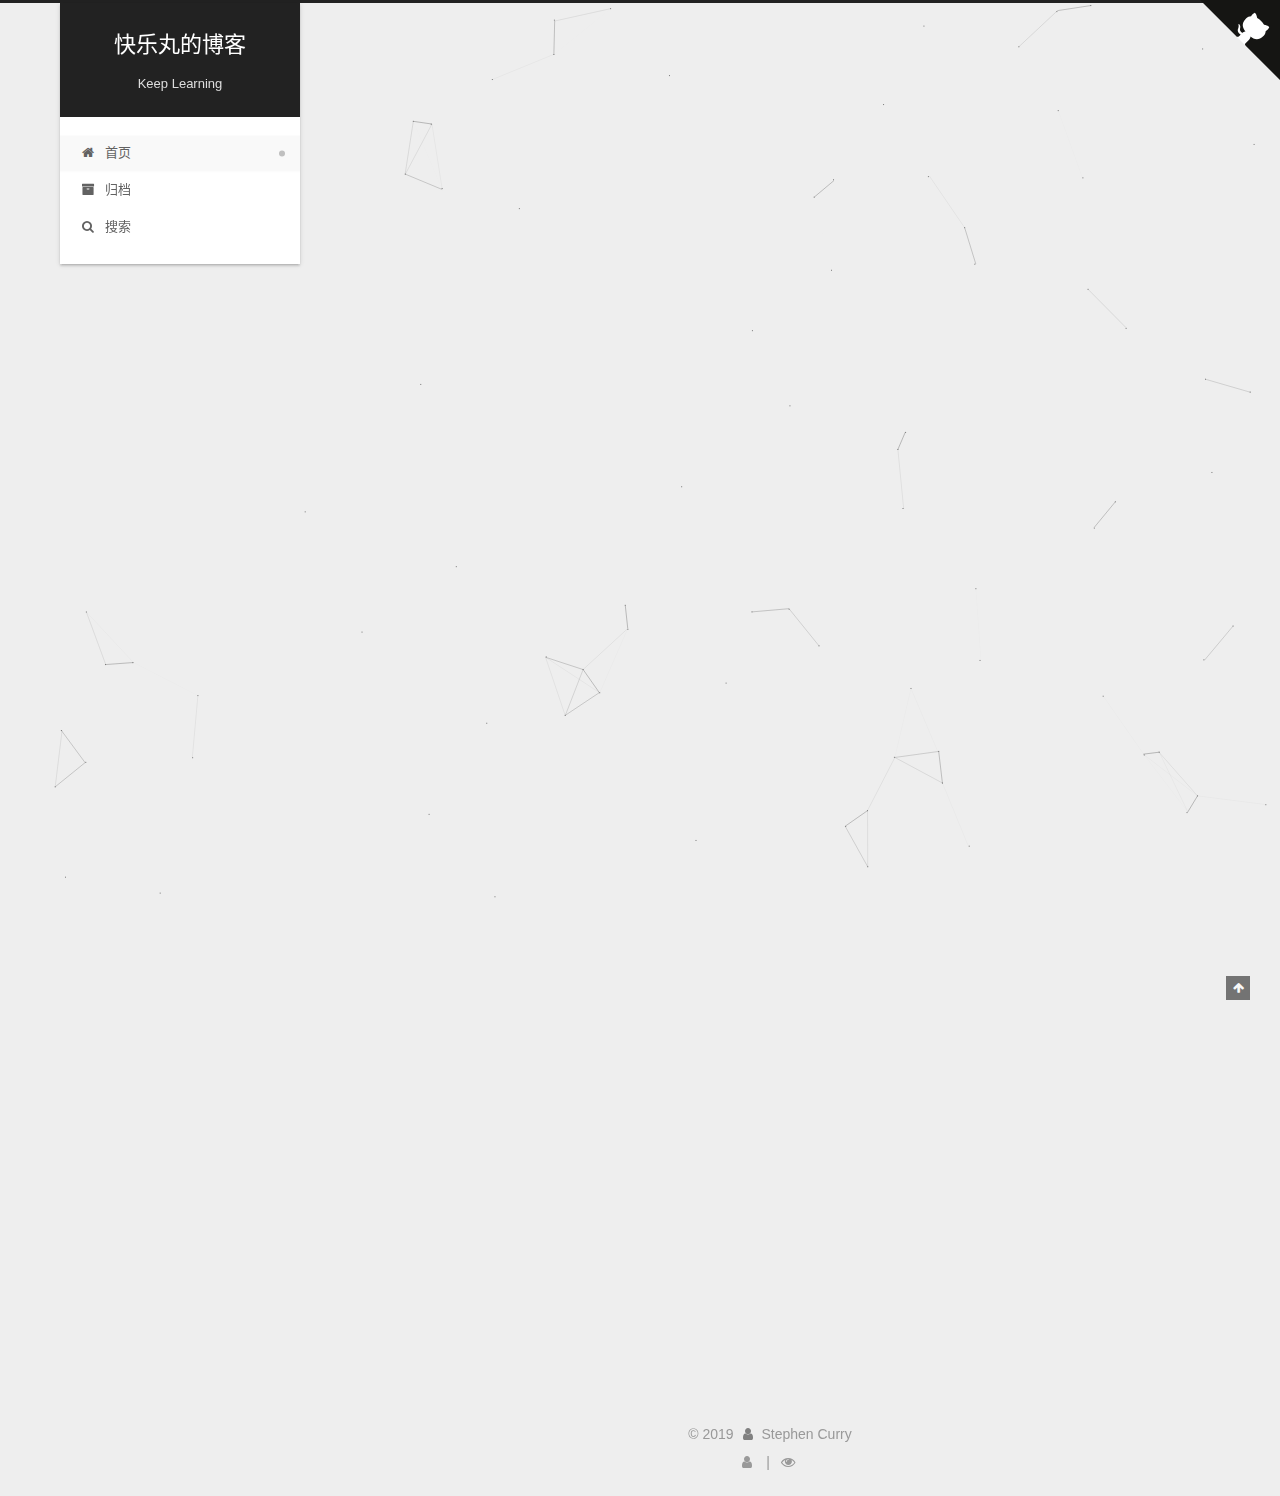
<file: index.html>
<!DOCTYPE html>





<html lang="zh-CN">
<head>
  <meta charset="UTF-8">
<meta name="viewport" content="width=device-width, initial-scale=1, maximum-scale=2">
<meta name="theme-color" content="#222">
<meta http-equiv="X-UA-Compatible" content="IE=edge">
  <link rel="apple-touch-icon" sizes="180x180" href="/images/apple-touch-icon-next.png?v=7.3.0">
  <link rel="icon" type="image/png" sizes="32x32" href="/images/favicon-32x32-next.png?v=7.3.0">
  <link rel="icon" type="image/png" sizes="16x16" href="/images/favicon-16x16-next.png?v=7.3.0">
  <link rel="mask-icon" href="/images/logo.svg?v=7.3.0" color="#222">

<link rel="stylesheet" href="/css/main.css?v=7.3.0">


<link rel="stylesheet" href="/lib/font-awesome/css/font-awesome.min.css?v=4.7.0">


<script id="hexo-configurations">
  var NexT = window.NexT || {};
  var CONFIG = {
    root: '/',
    scheme: 'Gemini',
    version: '7.3.0',
    exturl: false,
    sidebar: {"position":"left","display":"post","offset":12,"onmobile":false},
    copycode: {"enable":false,"show_result":false,"style":null},
    back2top: {"enable":true,"sidebar":false,"scrollpercent":false},
    bookmark: {"enable":false,"color":"#222","save":"auto"},
    fancybox: false,
    mediumzoom: false,
    lazyload: false,
    pangu: false,
    algolia: {
      appID: '',
      apiKey: '',
      indexName: '',
      hits: {"per_page":10},
      labels: {"input_placeholder":"Search for Posts","hits_empty":"We didn't find any results for the search: ${query}","hits_stats":"${hits} results found in ${time} ms"}
    },
    localsearch: {"enable":true,"trigger":"auto","top_n_per_article":1,"unescape":false,"preload":false},
    path: '',
    motion: {"enable":true,"async":false,"transition":{"post_block":"fadeIn","post_header":"slideDownIn","post_body":"slideDownIn","coll_header":"slideLeftIn","sidebar":"slideUpIn"}},
    translation: {
      copy_button: '复制',
      copy_success: '复制成功',
      copy_failure: '复制失败'
    }
  };
</script>

  <meta name="description" content="I can do all things">
<meta property="og:type" content="website">
<meta property="og:title" content="快乐丸的博客">
<meta property="og:url" content="http://yoursite.com/index.html">
<meta property="og:site_name" content="快乐丸的博客">
<meta property="og:description" content="I can do all things">
<meta property="og:locale" content="zh-CN">
<meta name="twitter:card" content="summary">
<meta name="twitter:title" content="快乐丸的博客">
<meta name="twitter:description" content="I can do all things">
  <link rel="canonical" href="http://yoursite.com/">


<script id="page-configurations">
  // https://hexo.io/docs/variables.html
  CONFIG.page = {
    sidebar: "",
    isHome: true,
    isPost: false,
    isPage: false,
    isArchive: false
  };
</script>

  <title>快乐丸的博客</title>
  <meta name="generator" content="Hexo 3.9.0">
  








  <noscript>
  <style>
  .use-motion .motion-element,
  .use-motion .brand,
  .use-motion .menu-item,
  .sidebar-inner,
  .use-motion .post-block,
  .use-motion .pagination,
  .use-motion .comments,
  .use-motion .post-header,
  .use-motion .post-body,
  .use-motion .collection-header { opacity: initial; }

  .use-motion .logo,
  .use-motion .site-title,
  .use-motion .site-subtitle {
    opacity: initial;
    top: initial;
  }

  .use-motion .logo-line-before i { left: initial; }
  .use-motion .logo-line-after i { right: initial; }
  </style>
</noscript>

</head>

<body itemscope itemtype="http://schema.org/WebPage" lang="zh-CN">
  <div class="container use-motion">
    <div class="headband"></div>
	
	<a href="https://github.com/StephenZKCurry" class="github-corner" aria-label="View source on GitHub"><svg width="80" height="80" viewBox="0 0 250 250" style="fill:#151513; color:#fff; position: absolute; top: 0; border: 0; right: 0;" aria-hidden="true"><path d="M0,0 L115,115 L130,115 L142,142 L250,250 L250,0 Z"></path><path d="M128.3,109.0 C113.8,99.7 119.0,89.6 119.0,89.6 C122.0,82.7 120.5,78.6 120.5,78.6 C119.2,72.0 123.4,76.3 123.4,76.3 C127.3,80.9 125.5,87.3 125.5,87.3 C122.9,97.6 130.6,101.9 134.4,103.2" fill="currentColor" style="transform-origin: 130px 106px;" class="octo-arm"></path><path d="M115.0,115.0 C114.9,115.1 118.7,116.5 119.8,115.4 L133.7,101.6 C136.9,99.2 139.9,98.4 142.2,98.6 C133.8,88.0 127.5,74.4 143.8,58.0 C148.5,53.4 154.0,51.2 159.7,51.0 C160.3,49.4 163.2,43.6 171.4,40.1 C171.4,40.1 176.1,42.5 178.8,56.2 C183.1,58.6 187.2,61.8 190.9,65.4 C194.5,69.0 197.7,73.2 200.1,77.6 C213.8,80.2 216.3,84.9 216.3,84.9 C212.7,93.1 206.9,96.0 205.4,96.6 C205.1,102.4 203.0,107.8 198.3,112.5 C181.9,128.9 168.3,122.5 157.7,114.1 C157.9,116.9 156.7,120.9 152.7,124.9 L141.0,136.5 C139.8,137.7 141.6,141.9 141.8,141.8 Z" fill="currentColor" class="octo-body"></path></svg></a><style>.github-corner:hover .octo-arm{animation:octocat-wave 560ms ease-in-out}@keyframes octocat-wave{0%,100%{transform:rotate(0)}20%,60%{transform:rotate(-25deg)}40%,80%{transform:rotate(10deg)}}@media (max-width:500px){.github-corner:hover .octo-arm{animation:none}.github-corner .octo-arm{animation:octocat-wave 560ms ease-in-out}}</style>

    <header id="header" class="header" itemscope itemtype="http://schema.org/WPHeader">
      <div class="header-inner"><div class="site-brand-wrapper">
  <div class="site-meta">

    <div>
      <a href="/" class="brand" rel="start">
        <span class="logo-line-before"><i></i></span>
        <span class="site-title">快乐丸的博客</span>
        <span class="logo-line-after"><i></i></span>
      </a>
    </div>
        <p class="site-subtitle">Keep Learning</p>
      
  </div>

  <div class="site-nav-toggle">
    <button aria-label="切换导航栏">
      <span class="btn-bar"></span>
      <span class="btn-bar"></span>
      <span class="btn-bar"></span>
    </button>
  </div>
</div>


<nav class="site-nav">
  
  <ul id="menu" class="menu">
      
      
      
        
        <li class="menu-item menu-item-home">
      
    

    <a href="/" rel="section"><i class="menu-item-icon fa fa-fw fa-home"></i> <br>首页</a>

  </li>
      
      
      
        
        <li class="menu-item menu-item-archives">
      
    

    <a href="/archives/" rel="section"><i class="menu-item-icon fa fa-fw fa-archive"></i> <br>归档</a>

  </li>
      <li class="menu-item menu-item-search">
        <a href="javascript:;" class="popup-trigger">
        
          <i class="menu-item-icon fa fa-search fa-fw"></i> <br>搜索</a>
      </li>
    
  </ul>

</nav>
  <div class="site-search">
    <div class="popup search-popup">
    <div class="search-header">
  <span class="search-icon">
    <i class="fa fa-search"></i>
  </span>
  <div class="search-input-wrapper">
    <input autocomplete="off" autocorrect="off" autocapitalize="none"
           placeholder="搜索..." spellcheck="false"
           type="text" id="search-input">
  </div>
  <span class="popup-btn-close">
    <i class="fa fa-times-circle"></i>
  </span>
</div>
<div id="search-result"></div>

</div>
<div class="search-pop-overlay"></div>

  </div>
</div>
    </header>

    <main id="main" class="main">
      <div class="main-inner">
        <div class="content-wrap">
            

          <div id="content" class="content page-home">
            
  <section id="posts" class="posts-expand">
      

  <article class="post" itemscope itemtype="http://schema.org/Article">
  
  
  
  <div class="post-block">
    <link itemprop="mainEntityOfPage" href="http://yoursite.com/2019/09/10/Android自定义View的基石——View工作原理总结/">

    <span hidden itemprop="author" itemscope itemtype="http://schema.org/Person">
      <meta itemprop="name" content="Stephen Curry">
      <meta itemprop="description" content="I can do all things">
      <meta itemprop="image" content="/uploads/avatar.jpg">
    </span>

    <span hidden itemprop="publisher" itemscope itemtype="http://schema.org/Organization">
      <meta itemprop="name" content="快乐丸的博客">
    </span>
      <header class="post-header">
        <h1 class="post-title" itemprop="name headline">
            
            <a href="/2019/09/10/Android自定义View的基石——View工作原理总结/" class="post-title-link" itemprop="url">Android自定义View的基石——View工作原理总结</a>
          
        </h1>

        <div class="post-meta">
            <span class="post-meta-item">
              <span class="post-meta-item-icon">
                <i class="fa fa-calendar-o"></i>
              </span>
              <span class="post-meta-item-text">发表于</span>

              
                
              

              <time title="创建时间：2019-09-10 13:44:55" itemprop="dateCreated datePublished" datetime="2019-09-10T13:44:55+08:00">2019-09-10</time>
            </span>
          
            

            
              <span class="post-meta-item">
                <span class="post-meta-item-icon">
                  <i class="fa fa-calendar-check-o"></i>
                </span>
                <span class="post-meta-item-text">更新于</span>
                <time title="修改时间：2019-09-16 16:12:47" itemprop="dateModified" datetime="2019-09-16T16:12:47+08:00">2019-09-16</time>
              </span>
            
          
            <span class="post-meta-item">
              <span class="post-meta-item-icon">
                <i class="fa fa-folder-o"></i>
              </span>
              <span class="post-meta-item-text">分类于</span>
              
                <span itemprop="about" itemscope itemtype="http://schema.org/Thing"><a href="/categories/Android/" itemprop="url" rel="index"><span itemprop="name">Android</span></a></span>

                
                
              
            </span>
          

          

        </div>
      </header>

    
    
    
    <div class="post-body" itemprop="articleBody">

      
          <blockquote>
<p><strong>前言</strong></p>
<p>View可以说是我们在Android开发中接触得最多的一个类了，虽然不属于四大组件，但是发挥的作用却一点都不亚于四大组件，页面中的各种控件、布局都直接或间接地继承自View，可以说View无处不在。因而了解View的工作原理能让我们更好地处理开发中的诸多问题，尤其是对于老生常谈的自定义View来说，View的工作原理更是必须要掌握的。</p>
</blockquote>
          <!--noindex-->
          
            <div class="post-button text-center">
              <a class="btn" href="/2019/09/10/Android自定义View的基石——View工作原理总结/" rel="contents">
                阅读全文 &raquo;
              </a>
            </div>
          
          <!--/noindex-->
        
      
    </div>

    
    
    
      <footer class="post-footer">
          <div class="post-eof"></div>
        
      </footer>
  </div>
  
  
  
  </article>

    
      

  <article class="post" itemscope itemtype="http://schema.org/Article">
  
  
  
  <div class="post-block">
    <link itemprop="mainEntityOfPage" href="http://yoursite.com/2019/08/26/App启动流程分析/">

    <span hidden itemprop="author" itemscope itemtype="http://schema.org/Person">
      <meta itemprop="name" content="Stephen Curry">
      <meta itemprop="description" content="I can do all things">
      <meta itemprop="image" content="/uploads/avatar.jpg">
    </span>

    <span hidden itemprop="publisher" itemscope itemtype="http://schema.org/Organization">
      <meta itemprop="name" content="快乐丸的博客">
    </span>
      <header class="post-header">
        <h1 class="post-title" itemprop="name headline">
            
            <a href="/2019/08/26/App启动流程分析/" class="post-title-link" itemprop="url">App启动流程分析</a>
          
        </h1>

        <div class="post-meta">
            <span class="post-meta-item">
              <span class="post-meta-item-icon">
                <i class="fa fa-calendar-o"></i>
              </span>
              <span class="post-meta-item-text">发表于</span>

              
                
              

              <time title="创建时间：2019-08-26 16:48:16 / 修改时间：16:57:23" itemprop="dateCreated datePublished" datetime="2019-08-26T16:48:16+08:00">2019-08-26</time>
            </span>
          
            

            
          
            <span class="post-meta-item">
              <span class="post-meta-item-icon">
                <i class="fa fa-folder-o"></i>
              </span>
              <span class="post-meta-item-text">分类于</span>
              
                <span itemprop="about" itemscope itemtype="http://schema.org/Thing"><a href="/categories/Android/" itemprop="url" rel="index"><span itemprop="name">Android</span></a></span>

                
                
              
            </span>
          

          

        </div>
      </header>

    
    
    
    <div class="post-body" itemprop="articleBody">

      
          <blockquote>
<p><strong>前言</strong></p>
<p>上一篇文章中我分析了Activity的启动流程，是建立在App进程已经创建完成（即App已经打开）的情况下的，那么App从点击图标到启动Activity这个过程是怎么样的呢，本文就来简单分析一下。</p>
</blockquote>
          <!--noindex-->
          
            <div class="post-button text-center">
              <a class="btn" href="/2019/08/26/App启动流程分析/" rel="contents">
                阅读全文 &raquo;
              </a>
            </div>
          
          <!--/noindex-->
        
      
    </div>

    
    
    
      <footer class="post-footer">
          <div class="post-eof"></div>
        
      </footer>
  </div>
  
  
  
  </article>

    
      

  <article class="post" itemscope itemtype="http://schema.org/Article">
  
  
  
  <div class="post-block">
    <link itemprop="mainEntityOfPage" href="http://yoursite.com/2019/08/23/Activity启动流程分析/">

    <span hidden itemprop="author" itemscope itemtype="http://schema.org/Person">
      <meta itemprop="name" content="Stephen Curry">
      <meta itemprop="description" content="I can do all things">
      <meta itemprop="image" content="/uploads/avatar.jpg">
    </span>

    <span hidden itemprop="publisher" itemscope itemtype="http://schema.org/Organization">
      <meta itemprop="name" content="快乐丸的博客">
    </span>
      <header class="post-header">
        <h1 class="post-title" itemprop="name headline">
            
            <a href="/2019/08/23/Activity启动流程分析/" class="post-title-link" itemprop="url">Activity启动流程分析</a>
          
        </h1>

        <div class="post-meta">
            <span class="post-meta-item">
              <span class="post-meta-item-icon">
                <i class="fa fa-calendar-o"></i>
              </span>
              <span class="post-meta-item-text">发表于</span>

              
                
              

              <time title="创建时间：2019-08-23 16:09:11" itemprop="dateCreated datePublished" datetime="2019-08-23T16:09:11+08:00">2019-08-23</time>
            </span>
          
            

            
              <span class="post-meta-item">
                <span class="post-meta-item-icon">
                  <i class="fa fa-calendar-check-o"></i>
                </span>
                <span class="post-meta-item-text">更新于</span>
                <time title="修改时间：2019-08-24 12:00:25" itemprop="dateModified" datetime="2019-08-24T12:00:25+08:00">2019-08-24</time>
              </span>
            
          
            <span class="post-meta-item">
              <span class="post-meta-item-icon">
                <i class="fa fa-folder-o"></i>
              </span>
              <span class="post-meta-item-text">分类于</span>
              
                <span itemprop="about" itemscope itemtype="http://schema.org/Thing"><a href="/categories/Android/" itemprop="url" rel="index"><span itemprop="name">Android</span></a></span>

                
                
              
            </span>
          

          

        </div>
      </header>

    
    
    
    <div class="post-body" itemprop="articleBody">

      
          <blockquote>
<p><strong>前言</strong></p>
<p>Activity可以算得上是Android开发中接触最早和最多的一个类了，简单的使用相信大家都很熟悉了，本文主要分析一下Activity的启动流程，有助于加深我们对于Android知识体系的理解，拓宽我们的视野。</p>
</blockquote>
          <!--noindex-->
          
            <div class="post-button text-center">
              <a class="btn" href="/2019/08/23/Activity启动流程分析/" rel="contents">
                阅读全文 &raquo;
              </a>
            </div>
          
          <!--/noindex-->
        
      
    </div>

    
    
    
      <footer class="post-footer">
          <div class="post-eof"></div>
        
      </footer>
  </div>
  
  
  
  </article>

    
  </section>

  


          </div>
          

        </div>
          
  
  <div class="sidebar-toggle">
    <div class="sidebar-toggle-line-wrap">
      <span class="sidebar-toggle-line sidebar-toggle-line-first"></span>
      <span class="sidebar-toggle-line sidebar-toggle-line-middle"></span>
      <span class="sidebar-toggle-line sidebar-toggle-line-last"></span>
    </div>
  </div>

  <aside id="sidebar" class="sidebar">
    <div class="sidebar-inner">

      <ul class="sidebar-nav motion-element">
        <li class="sidebar-nav-toc" data-target="post-toc-wrap">
          文章目录
        </li>
        <li class="sidebar-nav-overview" data-target="site-overview-wrap">
          站点概览
        </li>
      </ul>

      <!--noindex-->
      <div class="post-toc-wrap sidebar-panel">
      </div>
      <!--/noindex-->

      <div class="site-overview-wrap sidebar-panel">
        <div class="site-overview">
          <div class="site-author motion-element" itemprop="author" itemscope itemtype="http://schema.org/Person">
    <img class="site-author-image" itemprop="image"
      src="/uploads/avatar.jpg"
      alt="Stephen Curry">
  <p class="site-author-name" itemprop="name">Stephen Curry</p>
  <div class="site-description motion-element" itemprop="description">I can do all things</div>
</div>
  <nav class="site-state motion-element">
      <div class="site-state-item site-state-posts">
        
          <a href="/archives/">
        
          <span class="site-state-item-count">3</span>
          <span class="site-state-item-name">日志</span>
        </a>
      </div>
    
      
      
      <div class="site-state-item site-state-categories">
        
        
        
          
        
        <span class="site-state-item-count">1</span>
        <span class="site-state-item-name">分类</span>
        
      </div>
    
      
      
      <div class="site-state-item site-state-tags">
        
        
        
          
        
          
        
          
        
        <span class="site-state-item-count">3</span>
        <span class="site-state-item-name">标签</span>
        
      </div>
    
  </nav>
  <div class="links-of-author motion-element">
      <span class="links-of-author-item">
      
      
        
      
      
        
      
        <a href="https://github.com/StephenZKCurry" title="GitHub &rarr; https://github.com/StephenZKCurry" rel="noopener" target="_blank"><i class="fa fa-fw fa-github"></i>GitHub</a>
      </span>
    
  </div>



        </div>
      </div>

    </div>
  </aside>
  <div id="sidebar-dimmer"></div>


      </div>
    </main>

    <footer id="footer" class="footer">
      <div class="footer-inner">
        <div class="copyright">&copy; <span itemprop="copyrightYear">2019</span>
  <span class="with-love" id="animate">
    <i class="fa fa-user"></i>
  </span>
  <span class="author" itemprop="copyrightHolder">Stephen Curry</span>
</div>

        
<div class="busuanzi-count">
  <script async src="https://busuanzi.ibruce.info/busuanzi/2.3/busuanzi.pure.mini.js"></script>
    <span class="post-meta-item-icon">
      <i class="fa fa-user"></i>
    </span>
    <span class="site-uv" title="总访客量">
      <span class="busuanzi-value" id="busuanzi_value_site_uv"></span>
    </span>
  
    <span class="post-meta-divider">|</span>
  
    <span class="post-meta-item-icon">
      <i class="fa fa-eye"></i>
    </span>
    <span class="site-pv" title="总访问量">
      <span class="busuanzi-value" id="busuanzi_value_site_pv"></span>
    </span>
  
</div>












        
      </div>
    </footer>

    
  <div class="back-to-top">
    <i class="fa fa-arrow-up"></i>
    <span>0%</span>
  </div>

  </div>

  
    
  
  <script color='0,0,0' opacity='0.5' zIndex='-1' count='99' src="/lib/canvas-nest/canvas-nest.min.js"></script>
  <script src="/lib/jquery/index.js?v=3.4.1"></script>
  <script src="/lib/velocity/velocity.min.js?v=1.2.1"></script>
  <script src="/lib/velocity/velocity.ui.min.js?v=1.2.1"></script>
<script src="/js/utils.js?v=7.3.0"></script><script src="/js/motion.js?v=7.3.0"></script>
<script src="/js/schemes/pisces.js?v=7.3.0"></script>

<script src="/js/next-boot.js?v=7.3.0"></script>



  








  <script src="/js/local-search.js?v=7.3.0"></script>














  

  

  


  
</body>
</html>
</file>
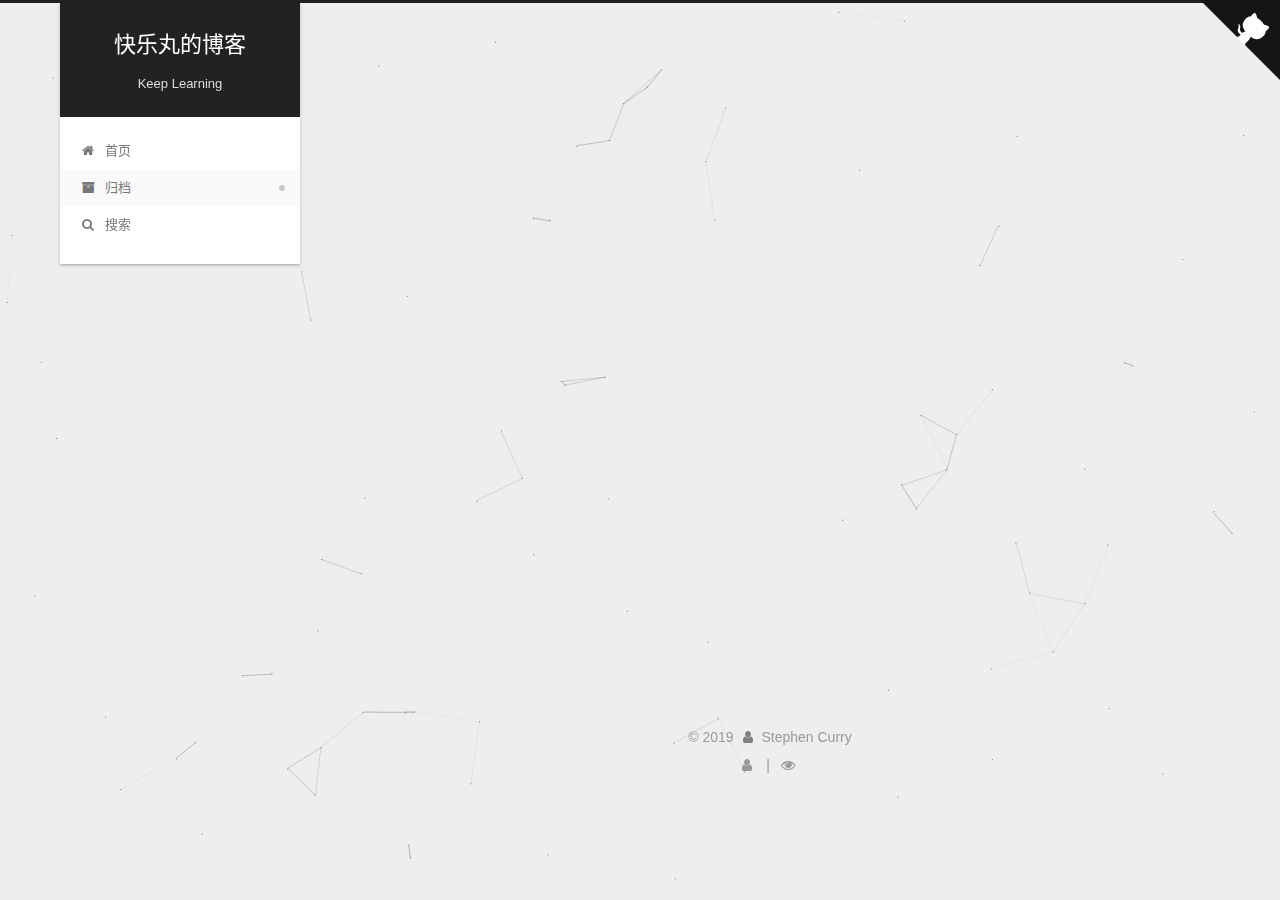
<file: archives/index.html>
<!DOCTYPE html>





<html lang="zh-CN">
<head>
  <meta charset="UTF-8">
<meta name="viewport" content="width=device-width, initial-scale=1, maximum-scale=2">
<meta name="theme-color" content="#222">
<meta http-equiv="X-UA-Compatible" content="IE=edge">
  <link rel="apple-touch-icon" sizes="180x180" href="/images/apple-touch-icon-next.png?v=7.3.0">
  <link rel="icon" type="image/png" sizes="32x32" href="/images/favicon-32x32-next.png?v=7.3.0">
  <link rel="icon" type="image/png" sizes="16x16" href="/images/favicon-16x16-next.png?v=7.3.0">
  <link rel="mask-icon" href="/images/logo.svg?v=7.3.0" color="#222">

<link rel="stylesheet" href="/css/main.css?v=7.3.0">


<link rel="stylesheet" href="/lib/font-awesome/css/font-awesome.min.css?v=4.7.0">


<script id="hexo-configurations">
  var NexT = window.NexT || {};
  var CONFIG = {
    root: '/',
    scheme: 'Gemini',
    version: '7.3.0',
    exturl: false,
    sidebar: {"position":"left","display":"post","offset":12,"onmobile":false},
    copycode: {"enable":false,"show_result":false,"style":null},
    back2top: {"enable":true,"sidebar":false,"scrollpercent":false},
    bookmark: {"enable":false,"color":"#222","save":"auto"},
    fancybox: false,
    mediumzoom: false,
    lazyload: false,
    pangu: false,
    algolia: {
      appID: '',
      apiKey: '',
      indexName: '',
      hits: {"per_page":10},
      labels: {"input_placeholder":"Search for Posts","hits_empty":"We didn't find any results for the search: ${query}","hits_stats":"${hits} results found in ${time} ms"}
    },
    localsearch: {"enable":true,"trigger":"auto","top_n_per_article":1,"unescape":false,"preload":false},
    path: '',
    motion: {"enable":true,"async":false,"transition":{"post_block":"fadeIn","post_header":"slideDownIn","post_body":"slideDownIn","coll_header":"slideLeftIn","sidebar":"slideUpIn"}},
    translation: {
      copy_button: '复制',
      copy_success: '复制成功',
      copy_failure: '复制失败'
    }
  };
</script>

  <meta name="description" content="I can do all things">
<meta property="og:type" content="website">
<meta property="og:title" content="快乐丸的博客">
<meta property="og:url" content="http://yoursite.com/archives/index.html">
<meta property="og:site_name" content="快乐丸的博客">
<meta property="og:description" content="I can do all things">
<meta property="og:locale" content="zh-CN">
<meta name="twitter:card" content="summary">
<meta name="twitter:title" content="快乐丸的博客">
<meta name="twitter:description" content="I can do all things">
  <link rel="canonical" href="http://yoursite.com/archives/">


<script id="page-configurations">
  // https://hexo.io/docs/variables.html
  CONFIG.page = {
    sidebar: "",
    isHome: false,
    isPost: false,
    isPage: false,
    isArchive: true
  };
</script>

  <title>归档 | 快乐丸的博客</title>
  <meta name="generator" content="Hexo 3.9.0">
  








  <noscript>
  <style>
  .use-motion .motion-element,
  .use-motion .brand,
  .use-motion .menu-item,
  .sidebar-inner,
  .use-motion .post-block,
  .use-motion .pagination,
  .use-motion .comments,
  .use-motion .post-header,
  .use-motion .post-body,
  .use-motion .collection-header { opacity: initial; }

  .use-motion .logo,
  .use-motion .site-title,
  .use-motion .site-subtitle {
    opacity: initial;
    top: initial;
  }

  .use-motion .logo-line-before i { left: initial; }
  .use-motion .logo-line-after i { right: initial; }
  </style>
</noscript>

</head>

<body itemscope itemtype="http://schema.org/WebPage" lang="zh-CN">
  <div class="container use-motion">
    <div class="headband"></div>
	
	<a href="https://github.com/StephenZKCurry" class="github-corner" aria-label="View source on GitHub"><svg width="80" height="80" viewBox="0 0 250 250" style="fill:#151513; color:#fff; position: absolute; top: 0; border: 0; right: 0;" aria-hidden="true"><path d="M0,0 L115,115 L130,115 L142,142 L250,250 L250,0 Z"></path><path d="M128.3,109.0 C113.8,99.7 119.0,89.6 119.0,89.6 C122.0,82.7 120.5,78.6 120.5,78.6 C119.2,72.0 123.4,76.3 123.4,76.3 C127.3,80.9 125.5,87.3 125.5,87.3 C122.9,97.6 130.6,101.9 134.4,103.2" fill="currentColor" style="transform-origin: 130px 106px;" class="octo-arm"></path><path d="M115.0,115.0 C114.9,115.1 118.7,116.5 119.8,115.4 L133.7,101.6 C136.9,99.2 139.9,98.4 142.2,98.6 C133.8,88.0 127.5,74.4 143.8,58.0 C148.5,53.4 154.0,51.2 159.7,51.0 C160.3,49.4 163.2,43.6 171.4,40.1 C171.4,40.1 176.1,42.5 178.8,56.2 C183.1,58.6 187.2,61.8 190.9,65.4 C194.5,69.0 197.7,73.2 200.1,77.6 C213.8,80.2 216.3,84.9 216.3,84.9 C212.7,93.1 206.9,96.0 205.4,96.6 C205.1,102.4 203.0,107.8 198.3,112.5 C181.9,128.9 168.3,122.5 157.7,114.1 C157.9,116.9 156.7,120.9 152.7,124.9 L141.0,136.5 C139.8,137.7 141.6,141.9 141.8,141.8 Z" fill="currentColor" class="octo-body"></path></svg></a><style>.github-corner:hover .octo-arm{animation:octocat-wave 560ms ease-in-out}@keyframes octocat-wave{0%,100%{transform:rotate(0)}20%,60%{transform:rotate(-25deg)}40%,80%{transform:rotate(10deg)}}@media (max-width:500px){.github-corner:hover .octo-arm{animation:none}.github-corner .octo-arm{animation:octocat-wave 560ms ease-in-out}}</style>

    <header id="header" class="header" itemscope itemtype="http://schema.org/WPHeader">
      <div class="header-inner"><div class="site-brand-wrapper">
  <div class="site-meta">

    <div>
      <a href="/" class="brand" rel="start">
        <span class="logo-line-before"><i></i></span>
        <span class="site-title">快乐丸的博客</span>
        <span class="logo-line-after"><i></i></span>
      </a>
    </div>
        <p class="site-subtitle">Keep Learning</p>
      
  </div>

  <div class="site-nav-toggle">
    <button aria-label="切换导航栏">
      <span class="btn-bar"></span>
      <span class="btn-bar"></span>
      <span class="btn-bar"></span>
    </button>
  </div>
</div>


<nav class="site-nav">
  
  <ul id="menu" class="menu">
      
      
      
        
        <li class="menu-item menu-item-home">
      
    

    <a href="/" rel="section"><i class="menu-item-icon fa fa-fw fa-home"></i> <br>首页</a>

  </li>
      
      
      
        
        <li class="menu-item menu-item-archives">
      
    

    <a href="/archives/" rel="section"><i class="menu-item-icon fa fa-fw fa-archive"></i> <br>归档</a>

  </li>
      <li class="menu-item menu-item-search">
        <a href="javascript:;" class="popup-trigger">
        
          <i class="menu-item-icon fa fa-search fa-fw"></i> <br>搜索</a>
      </li>
    
  </ul>

</nav>
  <div class="site-search">
    <div class="popup search-popup">
    <div class="search-header">
  <span class="search-icon">
    <i class="fa fa-search"></i>
  </span>
  <div class="search-input-wrapper">
    <input autocomplete="off" autocorrect="off" autocapitalize="none"
           placeholder="搜索..." spellcheck="false"
           type="text" id="search-input">
  </div>
  <span class="popup-btn-close">
    <i class="fa fa-times-circle"></i>
  </span>
</div>
<div id="search-result"></div>

</div>
<div class="search-pop-overlay"></div>

  </div>
</div>
    </header>

    <main id="main" class="main">
      <div class="main-inner">
        <div class="content-wrap">
            

    
    
      
      
    
      
      
    
    

  

          <div id="content" class="content page-archive">
            

  
  
  
  <div class="post-block archive">
    <div id="posts" class="posts-collapse">
      <div class="collection-title">
        
        
        
          
        
        <span class="collection-header">嗯..! 目前共计 3 篇日志。 继续努力。</span>
      </div>
      

      

  
  

  
    
    <div class="collection-year">
      <h1 class="collection-header">2019</h1>
    </div>
  

  <article class="post" itemscope itemtype="http://schema.org/Article">
    <header class="post-header">

      <h2 class="post-title">
        
          <a class="post-title-link" href="/2019/09/10/Android自定义View的基石——View工作原理总结/" itemprop="url">
            <span itemprop="name">Android自定义View的基石——View工作原理总结</span>
          </a>
        
      </h2>

      <div class="post-meta">
        <time class="post-time" itemprop="dateCreated"
              datetime="2019-09-10T13:44:55+08:00"
              content="2019-09-10">
          09-10
        </time>
      </div>

    </header>
  </article>



  
  

  

  <article class="post" itemscope itemtype="http://schema.org/Article">
    <header class="post-header">

      <h2 class="post-title">
        
          <a class="post-title-link" href="/2019/08/26/App启动流程分析/" itemprop="url">
            <span itemprop="name">App启动流程分析</span>
          </a>
        
      </h2>

      <div class="post-meta">
        <time class="post-time" itemprop="dateCreated"
              datetime="2019-08-26T16:48:16+08:00"
              content="2019-08-26">
          08-26
        </time>
      </div>

    </header>
  </article>



  
  

  

  <article class="post" itemscope itemtype="http://schema.org/Article">
    <header class="post-header">

      <h2 class="post-title">
        
          <a class="post-title-link" href="/2019/08/23/Activity启动流程分析/" itemprop="url">
            <span itemprop="name">Activity启动流程分析</span>
          </a>
        
      </h2>

      <div class="post-meta">
        <time class="post-time" itemprop="dateCreated"
              datetime="2019-08-23T16:09:11+08:00"
              content="2019-08-23">
          08-23
        </time>
      </div>

    </header>
  </article>




    </div>
  </div>
  
  
  

  



          </div>
          

        </div>
          
  
  <div class="sidebar-toggle">
    <div class="sidebar-toggle-line-wrap">
      <span class="sidebar-toggle-line sidebar-toggle-line-first"></span>
      <span class="sidebar-toggle-line sidebar-toggle-line-middle"></span>
      <span class="sidebar-toggle-line sidebar-toggle-line-last"></span>
    </div>
  </div>

  <aside id="sidebar" class="sidebar">
    <div class="sidebar-inner">

      <ul class="sidebar-nav motion-element">
        <li class="sidebar-nav-toc" data-target="post-toc-wrap">
          文章目录
        </li>
        <li class="sidebar-nav-overview" data-target="site-overview-wrap">
          站点概览
        </li>
      </ul>

      <!--noindex-->
      <div class="post-toc-wrap sidebar-panel">
      </div>
      <!--/noindex-->

      <div class="site-overview-wrap sidebar-panel">
        <div class="site-overview">
          <div class="site-author motion-element" itemprop="author" itemscope itemtype="http://schema.org/Person">
    <img class="site-author-image" itemprop="image"
      src="/uploads/avatar.jpg"
      alt="Stephen Curry">
  <p class="site-author-name" itemprop="name">Stephen Curry</p>
  <div class="site-description motion-element" itemprop="description">I can do all things</div>
</div>
  <nav class="site-state motion-element">
      <div class="site-state-item site-state-posts">
        
          <a href="/archives/">
        
          <span class="site-state-item-count">3</span>
          <span class="site-state-item-name">日志</span>
        </a>
      </div>
    
      
      
      <div class="site-state-item site-state-categories">
        
        
        
          
        
        <span class="site-state-item-count">1</span>
        <span class="site-state-item-name">分类</span>
        
      </div>
    
      
      
      <div class="site-state-item site-state-tags">
        
        
        
          
        
          
        
          
        
        <span class="site-state-item-count">3</span>
        <span class="site-state-item-name">标签</span>
        
      </div>
    
  </nav>
  <div class="links-of-author motion-element">
      <span class="links-of-author-item">
      
      
        
      
      
        
      
        <a href="https://github.com/StephenZKCurry" title="GitHub &rarr; https://github.com/StephenZKCurry" rel="noopener" target="_blank"><i class="fa fa-fw fa-github"></i>GitHub</a>
      </span>
    
  </div>



        </div>
      </div>

    </div>
  </aside>
  <div id="sidebar-dimmer"></div>


      </div>
    </main>

    <footer id="footer" class="footer">
      <div class="footer-inner">
        <div class="copyright">&copy; <span itemprop="copyrightYear">2019</span>
  <span class="with-love" id="animate">
    <i class="fa fa-user"></i>
  </span>
  <span class="author" itemprop="copyrightHolder">Stephen Curry</span>
</div>

        
<div class="busuanzi-count">
  <script async src="https://busuanzi.ibruce.info/busuanzi/2.3/busuanzi.pure.mini.js"></script>
    <span class="post-meta-item-icon">
      <i class="fa fa-user"></i>
    </span>
    <span class="site-uv" title="总访客量">
      <span class="busuanzi-value" id="busuanzi_value_site_uv"></span>
    </span>
  
    <span class="post-meta-divider">|</span>
  
    <span class="post-meta-item-icon">
      <i class="fa fa-eye"></i>
    </span>
    <span class="site-pv" title="总访问量">
      <span class="busuanzi-value" id="busuanzi_value_site_pv"></span>
    </span>
  
</div>












        
      </div>
    </footer>

    
  <div class="back-to-top">
    <i class="fa fa-arrow-up"></i>
    <span>0%</span>
  </div>

  </div>

  
    
  
  <script color='0,0,0' opacity='0.5' zIndex='-1' count='99' src="/lib/canvas-nest/canvas-nest.min.js"></script>
  <script src="/lib/jquery/index.js?v=3.4.1"></script>
  <script src="/lib/velocity/velocity.min.js?v=1.2.1"></script>
  <script src="/lib/velocity/velocity.ui.min.js?v=1.2.1"></script>
<script src="/js/utils.js?v=7.3.0"></script><script src="/js/motion.js?v=7.3.0"></script>
<script src="/js/schemes/pisces.js?v=7.3.0"></script>

<script src="/js/next-boot.js?v=7.3.0"></script>



  








  <script src="/js/local-search.js?v=7.3.0"></script>














  

  

  


  
</body>
</html>
</file>
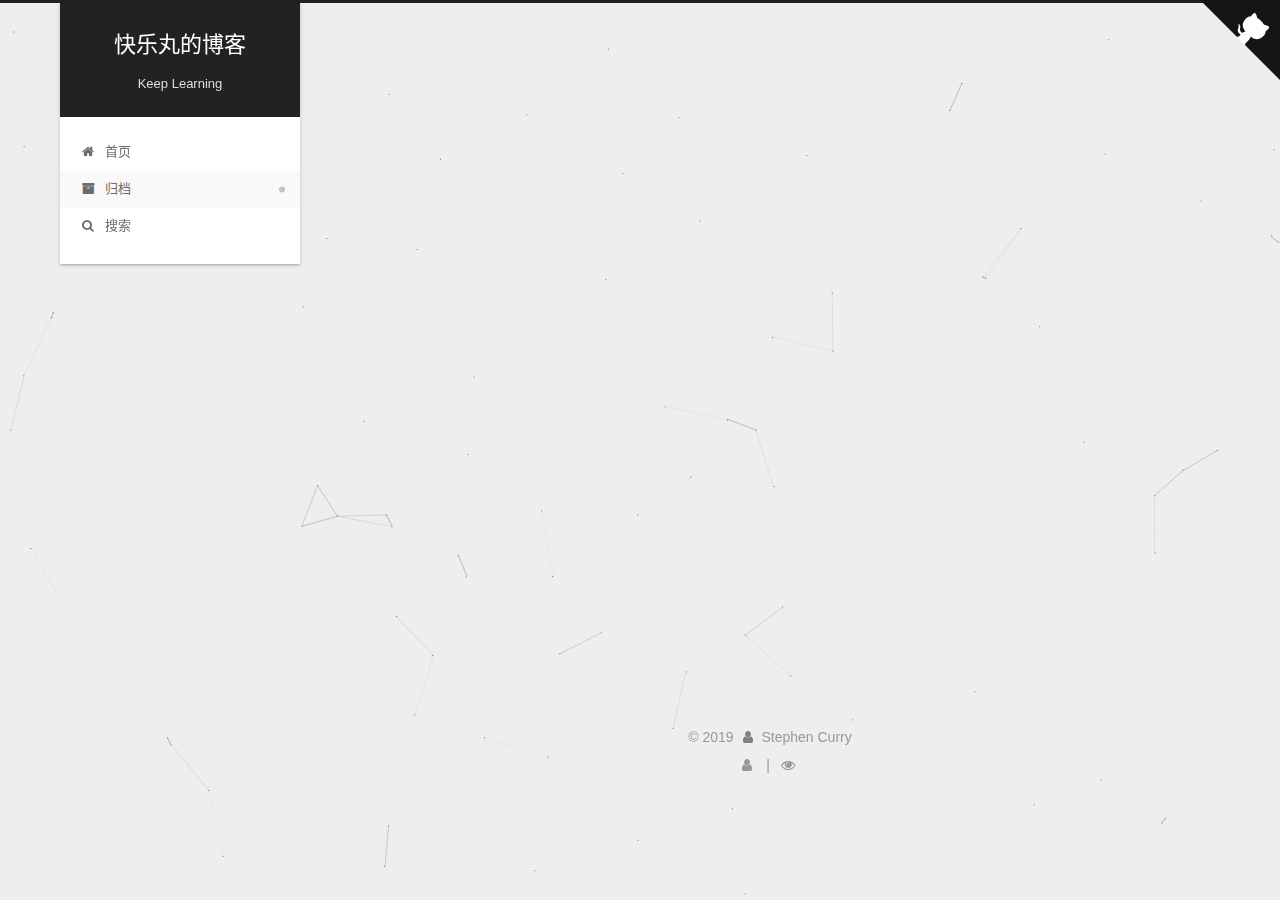
<file: archives/2019/index.html>
<!DOCTYPE html>





<html lang="zh-CN">
<head>
  <meta charset="UTF-8">
<meta name="viewport" content="width=device-width, initial-scale=1, maximum-scale=2">
<meta name="theme-color" content="#222">
<meta http-equiv="X-UA-Compatible" content="IE=edge">
  <link rel="apple-touch-icon" sizes="180x180" href="/images/apple-touch-icon-next.png?v=7.3.0">
  <link rel="icon" type="image/png" sizes="32x32" href="/images/favicon-32x32-next.png?v=7.3.0">
  <link rel="icon" type="image/png" sizes="16x16" href="/images/favicon-16x16-next.png?v=7.3.0">
  <link rel="mask-icon" href="/images/logo.svg?v=7.3.0" color="#222">

<link rel="stylesheet" href="/css/main.css?v=7.3.0">


<link rel="stylesheet" href="/lib/font-awesome/css/font-awesome.min.css?v=4.7.0">


<script id="hexo-configurations">
  var NexT = window.NexT || {};
  var CONFIG = {
    root: '/',
    scheme: 'Gemini',
    version: '7.3.0',
    exturl: false,
    sidebar: {"position":"left","display":"post","offset":12,"onmobile":false},
    copycode: {"enable":false,"show_result":false,"style":null},
    back2top: {"enable":true,"sidebar":false,"scrollpercent":false},
    bookmark: {"enable":false,"color":"#222","save":"auto"},
    fancybox: false,
    mediumzoom: false,
    lazyload: false,
    pangu: false,
    algolia: {
      appID: '',
      apiKey: '',
      indexName: '',
      hits: {"per_page":10},
      labels: {"input_placeholder":"Search for Posts","hits_empty":"We didn't find any results for the search: ${query}","hits_stats":"${hits} results found in ${time} ms"}
    },
    localsearch: {"enable":true,"trigger":"auto","top_n_per_article":1,"unescape":false,"preload":false},
    path: '',
    motion: {"enable":true,"async":false,"transition":{"post_block":"fadeIn","post_header":"slideDownIn","post_body":"slideDownIn","coll_header":"slideLeftIn","sidebar":"slideUpIn"}},
    translation: {
      copy_button: '复制',
      copy_success: '复制成功',
      copy_failure: '复制失败'
    }
  };
</script>

  <meta name="description" content="I can do all things">
<meta property="og:type" content="website">
<meta property="og:title" content="快乐丸的博客">
<meta property="og:url" content="http://yoursite.com/archives/2019/index.html">
<meta property="og:site_name" content="快乐丸的博客">
<meta property="og:description" content="I can do all things">
<meta property="og:locale" content="zh-CN">
<meta name="twitter:card" content="summary">
<meta name="twitter:title" content="快乐丸的博客">
<meta name="twitter:description" content="I can do all things">
  <link rel="canonical" href="http://yoursite.com/archives/2019/">


<script id="page-configurations">
  // https://hexo.io/docs/variables.html
  CONFIG.page = {
    sidebar: "",
    isHome: false,
    isPost: false,
    isPage: false,
    isArchive: true
  };
</script>

  <title>归档 | 快乐丸的博客</title>
  <meta name="generator" content="Hexo 3.9.0">
  








  <noscript>
  <style>
  .use-motion .motion-element,
  .use-motion .brand,
  .use-motion .menu-item,
  .sidebar-inner,
  .use-motion .post-block,
  .use-motion .pagination,
  .use-motion .comments,
  .use-motion .post-header,
  .use-motion .post-body,
  .use-motion .collection-header { opacity: initial; }

  .use-motion .logo,
  .use-motion .site-title,
  .use-motion .site-subtitle {
    opacity: initial;
    top: initial;
  }

  .use-motion .logo-line-before i { left: initial; }
  .use-motion .logo-line-after i { right: initial; }
  </style>
</noscript>

</head>

<body itemscope itemtype="http://schema.org/WebPage" lang="zh-CN">
  <div class="container use-motion">
    <div class="headband"></div>
	
	<a href="https://github.com/StephenZKCurry" class="github-corner" aria-label="View source on GitHub"><svg width="80" height="80" viewBox="0 0 250 250" style="fill:#151513; color:#fff; position: absolute; top: 0; border: 0; right: 0;" aria-hidden="true"><path d="M0,0 L115,115 L130,115 L142,142 L250,250 L250,0 Z"></path><path d="M128.3,109.0 C113.8,99.7 119.0,89.6 119.0,89.6 C122.0,82.7 120.5,78.6 120.5,78.6 C119.2,72.0 123.4,76.3 123.4,76.3 C127.3,80.9 125.5,87.3 125.5,87.3 C122.9,97.6 130.6,101.9 134.4,103.2" fill="currentColor" style="transform-origin: 130px 106px;" class="octo-arm"></path><path d="M115.0,115.0 C114.9,115.1 118.7,116.5 119.8,115.4 L133.7,101.6 C136.9,99.2 139.9,98.4 142.2,98.6 C133.8,88.0 127.5,74.4 143.8,58.0 C148.5,53.4 154.0,51.2 159.7,51.0 C160.3,49.4 163.2,43.6 171.4,40.1 C171.4,40.1 176.1,42.5 178.8,56.2 C183.1,58.6 187.2,61.8 190.9,65.4 C194.5,69.0 197.7,73.2 200.1,77.6 C213.8,80.2 216.3,84.9 216.3,84.9 C212.7,93.1 206.9,96.0 205.4,96.6 C205.1,102.4 203.0,107.8 198.3,112.5 C181.9,128.9 168.3,122.5 157.7,114.1 C157.9,116.9 156.7,120.9 152.7,124.9 L141.0,136.5 C139.8,137.7 141.6,141.9 141.8,141.8 Z" fill="currentColor" class="octo-body"></path></svg></a><style>.github-corner:hover .octo-arm{animation:octocat-wave 560ms ease-in-out}@keyframes octocat-wave{0%,100%{transform:rotate(0)}20%,60%{transform:rotate(-25deg)}40%,80%{transform:rotate(10deg)}}@media (max-width:500px){.github-corner:hover .octo-arm{animation:none}.github-corner .octo-arm{animation:octocat-wave 560ms ease-in-out}}</style>

    <header id="header" class="header" itemscope itemtype="http://schema.org/WPHeader">
      <div class="header-inner"><div class="site-brand-wrapper">
  <div class="site-meta">

    <div>
      <a href="/" class="brand" rel="start">
        <span class="logo-line-before"><i></i></span>
        <span class="site-title">快乐丸的博客</span>
        <span class="logo-line-after"><i></i></span>
      </a>
    </div>
        <p class="site-subtitle">Keep Learning</p>
      
  </div>

  <div class="site-nav-toggle">
    <button aria-label="切换导航栏">
      <span class="btn-bar"></span>
      <span class="btn-bar"></span>
      <span class="btn-bar"></span>
    </button>
  </div>
</div>


<nav class="site-nav">
  
  <ul id="menu" class="menu">
      
      
      
        
        <li class="menu-item menu-item-home">
      
    

    <a href="/" rel="section"><i class="menu-item-icon fa fa-fw fa-home"></i> <br>首页</a>

  </li>
      
      
      
        
        <li class="menu-item menu-item-archives">
      
    

    <a href="/archives/" rel="section"><i class="menu-item-icon fa fa-fw fa-archive"></i> <br>归档</a>

  </li>
      <li class="menu-item menu-item-search">
        <a href="javascript:;" class="popup-trigger">
        
          <i class="menu-item-icon fa fa-search fa-fw"></i> <br>搜索</a>
      </li>
    
  </ul>

</nav>
  <div class="site-search">
    <div class="popup search-popup">
    <div class="search-header">
  <span class="search-icon">
    <i class="fa fa-search"></i>
  </span>
  <div class="search-input-wrapper">
    <input autocomplete="off" autocorrect="off" autocapitalize="none"
           placeholder="搜索..." spellcheck="false"
           type="text" id="search-input">
  </div>
  <span class="popup-btn-close">
    <i class="fa fa-times-circle"></i>
  </span>
</div>
<div id="search-result"></div>

</div>
<div class="search-pop-overlay"></div>

  </div>
</div>
    </header>

    <main id="main" class="main">
      <div class="main-inner">
        <div class="content-wrap">
            

    
    
      
      
    
      
      
    
    

  

          <div id="content" class="content page-archive">
            

  
  
  
  <div class="post-block archive">
    <div id="posts" class="posts-collapse">
      <div class="collection-title">
        
        
        
          
        
        <span class="collection-header">嗯..! 目前共计 2 篇日志。 继续努力。</span>
      </div>
      

      

  
  

  
    
    <div class="collection-year">
      <h1 class="collection-header">2019</h1>
    </div>
  

  <article class="post" itemscope itemtype="http://schema.org/Article">
    <header class="post-header">

      <h2 class="post-title">
        
          <a class="post-title-link" href="/2019/08/26/App启动流程分析/" itemprop="url">
            <span itemprop="name">App启动流程分析</span>
          </a>
        
      </h2>

      <div class="post-meta">
        <time class="post-time" itemprop="dateCreated"
              datetime="2019-08-26T16:48:16+08:00"
              content="2019-08-26">
          08-26
        </time>
      </div>

    </header>
  </article>



  
  

  

  <article class="post" itemscope itemtype="http://schema.org/Article">
    <header class="post-header">

      <h2 class="post-title">
        
          <a class="post-title-link" href="/2019/08/23/Activity启动流程分析/" itemprop="url">
            <span itemprop="name">Activity启动流程分析</span>
          </a>
        
      </h2>

      <div class="post-meta">
        <time class="post-time" itemprop="dateCreated"
              datetime="2019-08-23T16:09:11+08:00"
              content="2019-08-23">
          08-23
        </time>
      </div>

    </header>
  </article>




    </div>
  </div>
  
  
  

  



          </div>
          

        </div>
          
  
  <div class="sidebar-toggle">
    <div class="sidebar-toggle-line-wrap">
      <span class="sidebar-toggle-line sidebar-toggle-line-first"></span>
      <span class="sidebar-toggle-line sidebar-toggle-line-middle"></span>
      <span class="sidebar-toggle-line sidebar-toggle-line-last"></span>
    </div>
  </div>

  <aside id="sidebar" class="sidebar">
    <div class="sidebar-inner">

      <ul class="sidebar-nav motion-element">
        <li class="sidebar-nav-toc" data-target="post-toc-wrap">
          文章目录
        </li>
        <li class="sidebar-nav-overview" data-target="site-overview-wrap">
          站点概览
        </li>
      </ul>

      <!--noindex-->
      <div class="post-toc-wrap sidebar-panel">
      </div>
      <!--/noindex-->

      <div class="site-overview-wrap sidebar-panel">
        <div class="site-overview">
          <div class="site-author motion-element" itemprop="author" itemscope itemtype="http://schema.org/Person">
    <img class="site-author-image" itemprop="image"
      src="/uploads/avatar.jpg"
      alt="Stephen Curry">
  <p class="site-author-name" itemprop="name">Stephen Curry</p>
  <div class="site-description motion-element" itemprop="description">I can do all things</div>
</div>
  <nav class="site-state motion-element">
      <div class="site-state-item site-state-posts">
        
          <a href="/archives/">
        
          <span class="site-state-item-count">2</span>
          <span class="site-state-item-name">日志</span>
        </a>
      </div>
    
      
      
      <div class="site-state-item site-state-categories">
        
        
        
          
        
        <span class="site-state-item-count">1</span>
        <span class="site-state-item-name">分类</span>
        
      </div>
    
      
      
      <div class="site-state-item site-state-tags">
        
        
        
          
        
          
        
        <span class="site-state-item-count">2</span>
        <span class="site-state-item-name">标签</span>
        
      </div>
    
  </nav>
  <div class="links-of-author motion-element">
      <span class="links-of-author-item">
      
      
        
      
      
        
      
        <a href="https://github.com/StephenZKCurry" title="GitHub &rarr; https://github.com/StephenZKCurry" rel="noopener" target="_blank"><i class="fa fa-fw fa-github"></i>GitHub</a>
      </span>
    
  </div>



        </div>
      </div>

    </div>
  </aside>
  <div id="sidebar-dimmer"></div>


      </div>
    </main>

    <footer id="footer" class="footer">
      <div class="footer-inner">
        <div class="copyright">&copy; <span itemprop="copyrightYear">2019</span>
  <span class="with-love" id="animate">
    <i class="fa fa-user"></i>
  </span>
  <span class="author" itemprop="copyrightHolder">Stephen Curry</span>
</div>

        
<div class="busuanzi-count">
  <script async src="https://busuanzi.ibruce.info/busuanzi/2.3/busuanzi.pure.mini.js"></script>
    <span class="post-meta-item-icon">
      <i class="fa fa-user"></i>
    </span>
    <span class="site-uv" title="总访客量">
      <span class="busuanzi-value" id="busuanzi_value_site_uv"></span>
    </span>
  
    <span class="post-meta-divider">|</span>
  
    <span class="post-meta-item-icon">
      <i class="fa fa-eye"></i>
    </span>
    <span class="site-pv" title="总访问量">
      <span class="busuanzi-value" id="busuanzi_value_site_pv"></span>
    </span>
  
</div>












        
      </div>
    </footer>

    
  <div class="back-to-top">
    <i class="fa fa-arrow-up"></i>
    <span>0%</span>
  </div>

  </div>

  
    
  
  <script color='0,0,0' opacity='0.5' zIndex='-1' count='99' src="/lib/canvas-nest/canvas-nest.min.js"></script>
  <script src="/lib/jquery/index.js?v=3.4.1"></script>
  <script src="/lib/velocity/velocity.min.js?v=1.2.1"></script>
  <script src="/lib/velocity/velocity.ui.min.js?v=1.2.1"></script>
<script src="/js/utils.js?v=7.3.0"></script><script src="/js/motion.js?v=7.3.0"></script>
<script src="/js/schemes/pisces.js?v=7.3.0"></script>

<script src="/js/next-boot.js?v=7.3.0"></script>



  








  <script src="/js/local-search.js?v=7.3.0"></script>














  

  

  


  
</body>
</html>
</file>
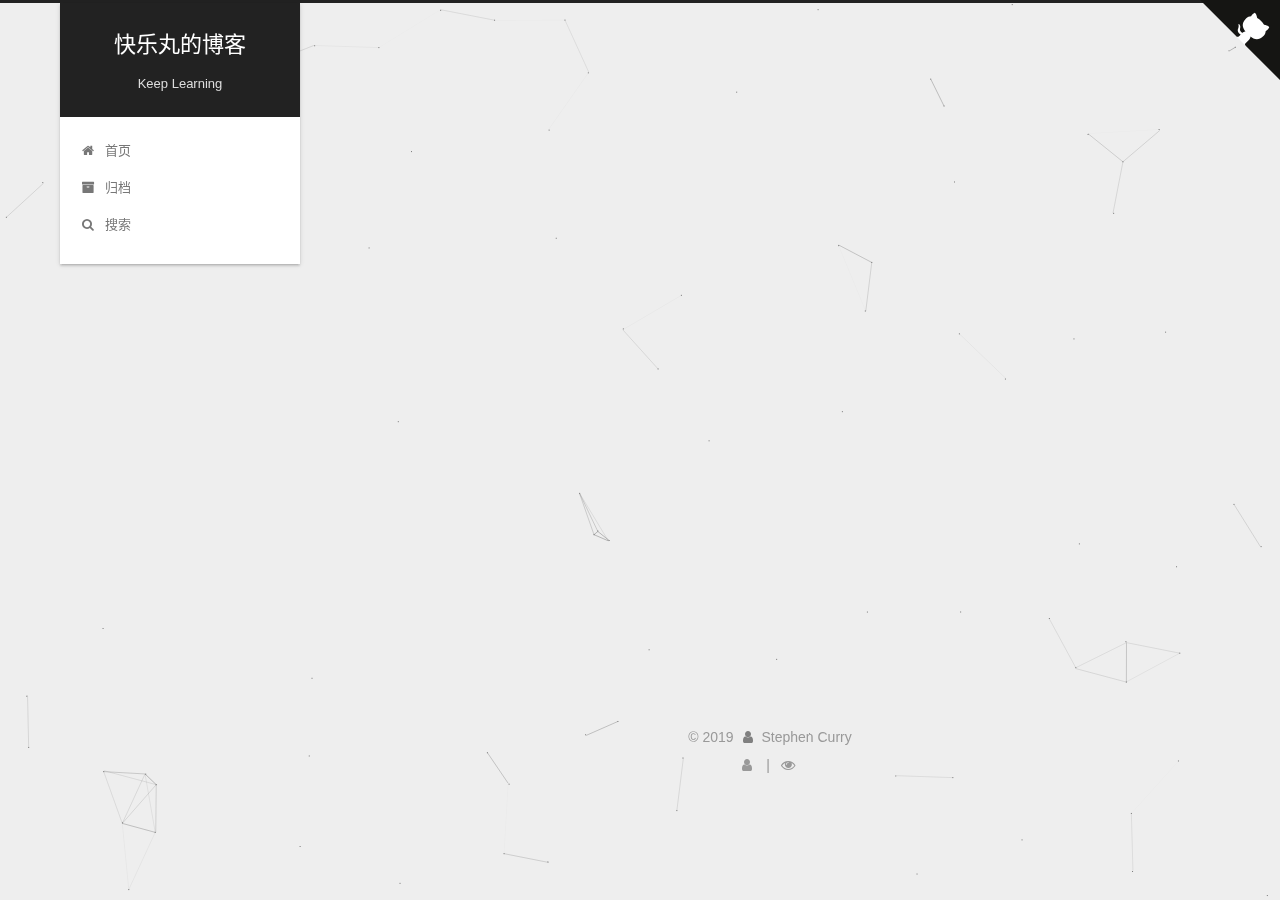
<file: categories/Android/index.html>
<!DOCTYPE html>





<html lang="zh-CN">
<head>
  <meta charset="UTF-8">
<meta name="viewport" content="width=device-width, initial-scale=1, maximum-scale=2">
<meta name="theme-color" content="#222">
<meta http-equiv="X-UA-Compatible" content="IE=edge">
  <link rel="apple-touch-icon" sizes="180x180" href="/images/apple-touch-icon-next.png?v=7.3.0">
  <link rel="icon" type="image/png" sizes="32x32" href="/images/favicon-32x32-next.png?v=7.3.0">
  <link rel="icon" type="image/png" sizes="16x16" href="/images/favicon-16x16-next.png?v=7.3.0">
  <link rel="mask-icon" href="/images/logo.svg?v=7.3.0" color="#222">

<link rel="stylesheet" href="/css/main.css?v=7.3.0">


<link rel="stylesheet" href="/lib/font-awesome/css/font-awesome.min.css?v=4.7.0">


<script id="hexo-configurations">
  var NexT = window.NexT || {};
  var CONFIG = {
    root: '/',
    scheme: 'Gemini',
    version: '7.3.0',
    exturl: false,
    sidebar: {"position":"left","display":"post","offset":12,"onmobile":false},
    copycode: {"enable":false,"show_result":false,"style":null},
    back2top: {"enable":true,"sidebar":false,"scrollpercent":false},
    bookmark: {"enable":false,"color":"#222","save":"auto"},
    fancybox: false,
    mediumzoom: false,
    lazyload: false,
    pangu: false,
    algolia: {
      appID: '',
      apiKey: '',
      indexName: '',
      hits: {"per_page":10},
      labels: {"input_placeholder":"Search for Posts","hits_empty":"We didn't find any results for the search: ${query}","hits_stats":"${hits} results found in ${time} ms"}
    },
    localsearch: {"enable":true,"trigger":"auto","top_n_per_article":1,"unescape":false,"preload":false},
    path: '',
    motion: {"enable":true,"async":false,"transition":{"post_block":"fadeIn","post_header":"slideDownIn","post_body":"slideDownIn","coll_header":"slideLeftIn","sidebar":"slideUpIn"}},
    translation: {
      copy_button: '复制',
      copy_success: '复制成功',
      copy_failure: '复制失败'
    }
  };
</script>

  <meta name="description" content="I can do all things">
<meta property="og:type" content="website">
<meta property="og:title" content="快乐丸的博客">
<meta property="og:url" content="http://yoursite.com/categories/Android/index.html">
<meta property="og:site_name" content="快乐丸的博客">
<meta property="og:description" content="I can do all things">
<meta property="og:locale" content="zh-CN">
<meta name="twitter:card" content="summary">
<meta name="twitter:title" content="快乐丸的博客">
<meta name="twitter:description" content="I can do all things">
  <link rel="canonical" href="http://yoursite.com/categories/Android/">


<script id="page-configurations">
  // https://hexo.io/docs/variables.html
  CONFIG.page = {
    sidebar: "",
    isHome: false,
    isPost: false,
    isPage: false,
    isArchive: false
  };
</script>

  <title>分类: Android | 快乐丸的博客</title>
  <meta name="generator" content="Hexo 3.9.0">
  








  <noscript>
  <style>
  .use-motion .motion-element,
  .use-motion .brand,
  .use-motion .menu-item,
  .sidebar-inner,
  .use-motion .post-block,
  .use-motion .pagination,
  .use-motion .comments,
  .use-motion .post-header,
  .use-motion .post-body,
  .use-motion .collection-header { opacity: initial; }

  .use-motion .logo,
  .use-motion .site-title,
  .use-motion .site-subtitle {
    opacity: initial;
    top: initial;
  }

  .use-motion .logo-line-before i { left: initial; }
  .use-motion .logo-line-after i { right: initial; }
  </style>
</noscript>

</head>

<body itemscope itemtype="http://schema.org/WebPage" lang="zh-CN">
  <div class="container use-motion">
    <div class="headband"></div>
	
	<a href="https://github.com/StephenZKCurry" class="github-corner" aria-label="View source on GitHub"><svg width="80" height="80" viewBox="0 0 250 250" style="fill:#151513; color:#fff; position: absolute; top: 0; border: 0; right: 0;" aria-hidden="true"><path d="M0,0 L115,115 L130,115 L142,142 L250,250 L250,0 Z"></path><path d="M128.3,109.0 C113.8,99.7 119.0,89.6 119.0,89.6 C122.0,82.7 120.5,78.6 120.5,78.6 C119.2,72.0 123.4,76.3 123.4,76.3 C127.3,80.9 125.5,87.3 125.5,87.3 C122.9,97.6 130.6,101.9 134.4,103.2" fill="currentColor" style="transform-origin: 130px 106px;" class="octo-arm"></path><path d="M115.0,115.0 C114.9,115.1 118.7,116.5 119.8,115.4 L133.7,101.6 C136.9,99.2 139.9,98.4 142.2,98.6 C133.8,88.0 127.5,74.4 143.8,58.0 C148.5,53.4 154.0,51.2 159.7,51.0 C160.3,49.4 163.2,43.6 171.4,40.1 C171.4,40.1 176.1,42.5 178.8,56.2 C183.1,58.6 187.2,61.8 190.9,65.4 C194.5,69.0 197.7,73.2 200.1,77.6 C213.8,80.2 216.3,84.9 216.3,84.9 C212.7,93.1 206.9,96.0 205.4,96.6 C205.1,102.4 203.0,107.8 198.3,112.5 C181.9,128.9 168.3,122.5 157.7,114.1 C157.9,116.9 156.7,120.9 152.7,124.9 L141.0,136.5 C139.8,137.7 141.6,141.9 141.8,141.8 Z" fill="currentColor" class="octo-body"></path></svg></a><style>.github-corner:hover .octo-arm{animation:octocat-wave 560ms ease-in-out}@keyframes octocat-wave{0%,100%{transform:rotate(0)}20%,60%{transform:rotate(-25deg)}40%,80%{transform:rotate(10deg)}}@media (max-width:500px){.github-corner:hover .octo-arm{animation:none}.github-corner .octo-arm{animation:octocat-wave 560ms ease-in-out}}</style>

    <header id="header" class="header" itemscope itemtype="http://schema.org/WPHeader">
      <div class="header-inner"><div class="site-brand-wrapper">
  <div class="site-meta">

    <div>
      <a href="/" class="brand" rel="start">
        <span class="logo-line-before"><i></i></span>
        <span class="site-title">快乐丸的博客</span>
        <span class="logo-line-after"><i></i></span>
      </a>
    </div>
        <p class="site-subtitle">Keep Learning</p>
      
  </div>

  <div class="site-nav-toggle">
    <button aria-label="切换导航栏">
      <span class="btn-bar"></span>
      <span class="btn-bar"></span>
      <span class="btn-bar"></span>
    </button>
  </div>
</div>


<nav class="site-nav">
  
  <ul id="menu" class="menu">
      
      
      
        
        <li class="menu-item menu-item-home">
      
    

    <a href="/" rel="section"><i class="menu-item-icon fa fa-fw fa-home"></i> <br>首页</a>

  </li>
      
      
      
        
        <li class="menu-item menu-item-archives">
      
    

    <a href="/archives/" rel="section"><i class="menu-item-icon fa fa-fw fa-archive"></i> <br>归档</a>

  </li>
      <li class="menu-item menu-item-search">
        <a href="javascript:;" class="popup-trigger">
        
          <i class="menu-item-icon fa fa-search fa-fw"></i> <br>搜索</a>
      </li>
    
  </ul>

</nav>
  <div class="site-search">
    <div class="popup search-popup">
    <div class="search-header">
  <span class="search-icon">
    <i class="fa fa-search"></i>
  </span>
  <div class="search-input-wrapper">
    <input autocomplete="off" autocorrect="off" autocapitalize="none"
           placeholder="搜索..." spellcheck="false"
           type="text" id="search-input">
  </div>
  <span class="popup-btn-close">
    <i class="fa fa-times-circle"></i>
  </span>
</div>
<div id="search-result"></div>

</div>
<div class="search-pop-overlay"></div>

  </div>
</div>
    </header>

    <main id="main" class="main">
      <div class="main-inner">
        <div class="content-wrap">
            

    
    
      
      
    
      
      
    
    

  

          <div id="content" class="content ">
            

  
  
  
  <div class="post-block category">

    <div id="posts" class="posts-collapse">
      <div class="collection-title">
        <h1 class="collection-header">Android<small>分类</small>
        </h1>
      </div>

      

  
  

  
    
    <div class="collection-year">
      <h1 class="collection-header">2019</h1>
    </div>
  

  <article class="post" itemscope itemtype="http://schema.org/Article">
    <header class="post-header">

      <h2 class="post-title">
        
          <a class="post-title-link" href="/2019/09/10/Android自定义View的基石——View工作原理总结/" itemprop="url">
            <span itemprop="name">Android自定义View的基石——View工作原理总结</span>
          </a>
        
      </h2>

      <div class="post-meta">
        <time class="post-time" itemprop="dateCreated"
              datetime="2019-09-10T13:44:55+08:00"
              content="2019-09-10">
          09-10
        </time>
      </div>

    </header>
  </article>



  
  

  

  <article class="post" itemscope itemtype="http://schema.org/Article">
    <header class="post-header">

      <h2 class="post-title">
        
          <a class="post-title-link" href="/2019/08/26/App启动流程分析/" itemprop="url">
            <span itemprop="name">App启动流程分析</span>
          </a>
        
      </h2>

      <div class="post-meta">
        <time class="post-time" itemprop="dateCreated"
              datetime="2019-08-26T16:48:16+08:00"
              content="2019-08-26">
          08-26
        </time>
      </div>

    </header>
  </article>



  
  

  

  <article class="post" itemscope itemtype="http://schema.org/Article">
    <header class="post-header">

      <h2 class="post-title">
        
          <a class="post-title-link" href="/2019/08/23/Activity启动流程分析/" itemprop="url">
            <span itemprop="name">Activity启动流程分析</span>
          </a>
        
      </h2>

      <div class="post-meta">
        <time class="post-time" itemprop="dateCreated"
              datetime="2019-08-23T16:09:11+08:00"
              content="2019-08-23">
          08-23
        </time>
      </div>

    </header>
  </article>



    </div>

  </div>
  
  
  

  



          </div>
          

        </div>
          
  
  <div class="sidebar-toggle">
    <div class="sidebar-toggle-line-wrap">
      <span class="sidebar-toggle-line sidebar-toggle-line-first"></span>
      <span class="sidebar-toggle-line sidebar-toggle-line-middle"></span>
      <span class="sidebar-toggle-line sidebar-toggle-line-last"></span>
    </div>
  </div>

  <aside id="sidebar" class="sidebar">
    <div class="sidebar-inner">

      <ul class="sidebar-nav motion-element">
        <li class="sidebar-nav-toc" data-target="post-toc-wrap">
          文章目录
        </li>
        <li class="sidebar-nav-overview" data-target="site-overview-wrap">
          站点概览
        </li>
      </ul>

      <!--noindex-->
      <div class="post-toc-wrap sidebar-panel">
      </div>
      <!--/noindex-->

      <div class="site-overview-wrap sidebar-panel">
        <div class="site-overview">
          <div class="site-author motion-element" itemprop="author" itemscope itemtype="http://schema.org/Person">
    <img class="site-author-image" itemprop="image"
      src="/uploads/avatar.jpg"
      alt="Stephen Curry">
  <p class="site-author-name" itemprop="name">Stephen Curry</p>
  <div class="site-description motion-element" itemprop="description">I can do all things</div>
</div>
  <nav class="site-state motion-element">
      <div class="site-state-item site-state-posts">
        
          <a href="/archives/">
        
          <span class="site-state-item-count">3</span>
          <span class="site-state-item-name">日志</span>
        </a>
      </div>
    
      
      
      <div class="site-state-item site-state-categories">
        
        
        
          
        
        <span class="site-state-item-count">1</span>
        <span class="site-state-item-name">分类</span>
        
      </div>
    
      
      
      <div class="site-state-item site-state-tags">
        
        
        
          
        
          
        
          
        
        <span class="site-state-item-count">3</span>
        <span class="site-state-item-name">标签</span>
        
      </div>
    
  </nav>
  <div class="links-of-author motion-element">
      <span class="links-of-author-item">
      
      
        
      
      
        
      
        <a href="https://github.com/StephenZKCurry" title="GitHub &rarr; https://github.com/StephenZKCurry" rel="noopener" target="_blank"><i class="fa fa-fw fa-github"></i>GitHub</a>
      </span>
    
  </div>



        </div>
      </div>

    </div>
  </aside>
  <div id="sidebar-dimmer"></div>


      </div>
    </main>

    <footer id="footer" class="footer">
      <div class="footer-inner">
        <div class="copyright">&copy; <span itemprop="copyrightYear">2019</span>
  <span class="with-love" id="animate">
    <i class="fa fa-user"></i>
  </span>
  <span class="author" itemprop="copyrightHolder">Stephen Curry</span>
</div>

        
<div class="busuanzi-count">
  <script async src="https://busuanzi.ibruce.info/busuanzi/2.3/busuanzi.pure.mini.js"></script>
    <span class="post-meta-item-icon">
      <i class="fa fa-user"></i>
    </span>
    <span class="site-uv" title="总访客量">
      <span class="busuanzi-value" id="busuanzi_value_site_uv"></span>
    </span>
  
    <span class="post-meta-divider">|</span>
  
    <span class="post-meta-item-icon">
      <i class="fa fa-eye"></i>
    </span>
    <span class="site-pv" title="总访问量">
      <span class="busuanzi-value" id="busuanzi_value_site_pv"></span>
    </span>
  
</div>












        
      </div>
    </footer>

    
  <div class="back-to-top">
    <i class="fa fa-arrow-up"></i>
    <span>0%</span>
  </div>

  </div>

  
    
  
  <script color='0,0,0' opacity='0.5' zIndex='-1' count='99' src="/lib/canvas-nest/canvas-nest.min.js"></script>
  <script src="/lib/jquery/index.js?v=3.4.1"></script>
  <script src="/lib/velocity/velocity.min.js?v=1.2.1"></script>
  <script src="/lib/velocity/velocity.ui.min.js?v=1.2.1"></script>
<script src="/js/utils.js?v=7.3.0"></script><script src="/js/motion.js?v=7.3.0"></script>
<script src="/js/schemes/pisces.js?v=7.3.0"></script>

<script src="/js/next-boot.js?v=7.3.0"></script>



  








  <script src="/js/local-search.js?v=7.3.0"></script>














  

  

  


  
</body>
</html>
</file>
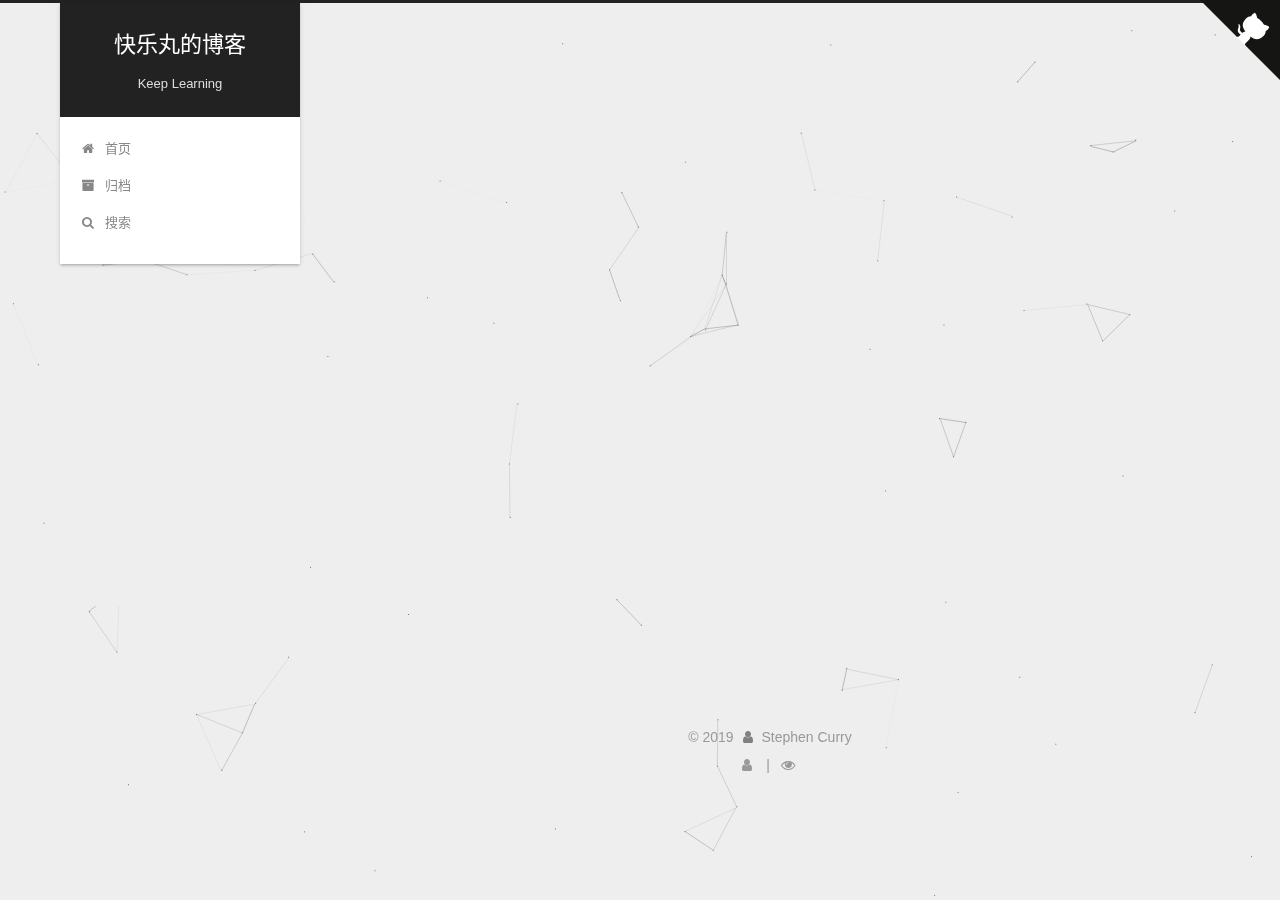
<file: tags/Activity/index.html>
<!DOCTYPE html>





<html lang="zh-CN">
<head>
  <meta charset="UTF-8">
<meta name="viewport" content="width=device-width, initial-scale=1, maximum-scale=2">
<meta name="theme-color" content="#222">
<meta http-equiv="X-UA-Compatible" content="IE=edge">
  <link rel="apple-touch-icon" sizes="180x180" href="/images/apple-touch-icon-next.png?v=7.3.0">
  <link rel="icon" type="image/png" sizes="32x32" href="/images/favicon-32x32-next.png?v=7.3.0">
  <link rel="icon" type="image/png" sizes="16x16" href="/images/favicon-16x16-next.png?v=7.3.0">
  <link rel="mask-icon" href="/images/logo.svg?v=7.3.0" color="#222">

<link rel="stylesheet" href="/css/main.css?v=7.3.0">


<link rel="stylesheet" href="/lib/font-awesome/css/font-awesome.min.css?v=4.7.0">


<script id="hexo-configurations">
  var NexT = window.NexT || {};
  var CONFIG = {
    root: '/',
    scheme: 'Gemini',
    version: '7.3.0',
    exturl: false,
    sidebar: {"position":"left","display":"post","offset":12,"onmobile":false},
    copycode: {"enable":false,"show_result":false,"style":null},
    back2top: {"enable":true,"sidebar":false,"scrollpercent":false},
    bookmark: {"enable":false,"color":"#222","save":"auto"},
    fancybox: false,
    mediumzoom: false,
    lazyload: false,
    pangu: false,
    algolia: {
      appID: '',
      apiKey: '',
      indexName: '',
      hits: {"per_page":10},
      labels: {"input_placeholder":"Search for Posts","hits_empty":"We didn't find any results for the search: ${query}","hits_stats":"${hits} results found in ${time} ms"}
    },
    localsearch: {"enable":true,"trigger":"auto","top_n_per_article":1,"unescape":false,"preload":false},
    path: '',
    motion: {"enable":true,"async":false,"transition":{"post_block":"fadeIn","post_header":"slideDownIn","post_body":"slideDownIn","coll_header":"slideLeftIn","sidebar":"slideUpIn"}},
    translation: {
      copy_button: '复制',
      copy_success: '复制成功',
      copy_failure: '复制失败'
    }
  };
</script>

  <meta name="description" content="I can do all things">
<meta property="og:type" content="website">
<meta property="og:title" content="快乐丸的博客">
<meta property="og:url" content="http://yoursite.com/tags/Activity/index.html">
<meta property="og:site_name" content="快乐丸的博客">
<meta property="og:description" content="I can do all things">
<meta property="og:locale" content="zh-CN">
<meta name="twitter:card" content="summary">
<meta name="twitter:title" content="快乐丸的博客">
<meta name="twitter:description" content="I can do all things">
  <link rel="canonical" href="http://yoursite.com/tags/Activity/">


<script id="page-configurations">
  // https://hexo.io/docs/variables.html
  CONFIG.page = {
    sidebar: "",
    isHome: false,
    isPost: false,
    isPage: false,
    isArchive: false
  };
</script>

  <title>标签: Activity | 快乐丸的博客</title>
  <meta name="generator" content="Hexo 3.9.0">
  








  <noscript>
  <style>
  .use-motion .motion-element,
  .use-motion .brand,
  .use-motion .menu-item,
  .sidebar-inner,
  .use-motion .post-block,
  .use-motion .pagination,
  .use-motion .comments,
  .use-motion .post-header,
  .use-motion .post-body,
  .use-motion .collection-header { opacity: initial; }

  .use-motion .logo,
  .use-motion .site-title,
  .use-motion .site-subtitle {
    opacity: initial;
    top: initial;
  }

  .use-motion .logo-line-before i { left: initial; }
  .use-motion .logo-line-after i { right: initial; }
  </style>
</noscript>

</head>

<body itemscope itemtype="http://schema.org/WebPage" lang="zh-CN">
  <div class="container use-motion">
    <div class="headband"></div>
	
	<a href="https://github.com/StephenZKCurry" class="github-corner" aria-label="View source on GitHub"><svg width="80" height="80" viewBox="0 0 250 250" style="fill:#151513; color:#fff; position: absolute; top: 0; border: 0; right: 0;" aria-hidden="true"><path d="M0,0 L115,115 L130,115 L142,142 L250,250 L250,0 Z"></path><path d="M128.3,109.0 C113.8,99.7 119.0,89.6 119.0,89.6 C122.0,82.7 120.5,78.6 120.5,78.6 C119.2,72.0 123.4,76.3 123.4,76.3 C127.3,80.9 125.5,87.3 125.5,87.3 C122.9,97.6 130.6,101.9 134.4,103.2" fill="currentColor" style="transform-origin: 130px 106px;" class="octo-arm"></path><path d="M115.0,115.0 C114.9,115.1 118.7,116.5 119.8,115.4 L133.7,101.6 C136.9,99.2 139.9,98.4 142.2,98.6 C133.8,88.0 127.5,74.4 143.8,58.0 C148.5,53.4 154.0,51.2 159.7,51.0 C160.3,49.4 163.2,43.6 171.4,40.1 C171.4,40.1 176.1,42.5 178.8,56.2 C183.1,58.6 187.2,61.8 190.9,65.4 C194.5,69.0 197.7,73.2 200.1,77.6 C213.8,80.2 216.3,84.9 216.3,84.9 C212.7,93.1 206.9,96.0 205.4,96.6 C205.1,102.4 203.0,107.8 198.3,112.5 C181.9,128.9 168.3,122.5 157.7,114.1 C157.9,116.9 156.7,120.9 152.7,124.9 L141.0,136.5 C139.8,137.7 141.6,141.9 141.8,141.8 Z" fill="currentColor" class="octo-body"></path></svg></a><style>.github-corner:hover .octo-arm{animation:octocat-wave 560ms ease-in-out}@keyframes octocat-wave{0%,100%{transform:rotate(0)}20%,60%{transform:rotate(-25deg)}40%,80%{transform:rotate(10deg)}}@media (max-width:500px){.github-corner:hover .octo-arm{animation:none}.github-corner .octo-arm{animation:octocat-wave 560ms ease-in-out}}</style>

    <header id="header" class="header" itemscope itemtype="http://schema.org/WPHeader">
      <div class="header-inner"><div class="site-brand-wrapper">
  <div class="site-meta">

    <div>
      <a href="/" class="brand" rel="start">
        <span class="logo-line-before"><i></i></span>
        <span class="site-title">快乐丸的博客</span>
        <span class="logo-line-after"><i></i></span>
      </a>
    </div>
        <p class="site-subtitle">Keep Learning</p>
      
  </div>

  <div class="site-nav-toggle">
    <button aria-label="切换导航栏">
      <span class="btn-bar"></span>
      <span class="btn-bar"></span>
      <span class="btn-bar"></span>
    </button>
  </div>
</div>


<nav class="site-nav">
  
  <ul id="menu" class="menu">
      
      
      
        
        <li class="menu-item menu-item-home">
      
    

    <a href="/" rel="section"><i class="menu-item-icon fa fa-fw fa-home"></i> <br>首页</a>

  </li>
      
      
      
        
        <li class="menu-item menu-item-archives">
      
    

    <a href="/archives/" rel="section"><i class="menu-item-icon fa fa-fw fa-archive"></i> <br>归档</a>

  </li>
      <li class="menu-item menu-item-search">
        <a href="javascript:;" class="popup-trigger">
        
          <i class="menu-item-icon fa fa-search fa-fw"></i> <br>搜索</a>
      </li>
    
  </ul>

</nav>
  <div class="site-search">
    <div class="popup search-popup">
    <div class="search-header">
  <span class="search-icon">
    <i class="fa fa-search"></i>
  </span>
  <div class="search-input-wrapper">
    <input autocomplete="off" autocorrect="off" autocapitalize="none"
           placeholder="搜索..." spellcheck="false"
           type="text" id="search-input">
  </div>
  <span class="popup-btn-close">
    <i class="fa fa-times-circle"></i>
  </span>
</div>
<div id="search-result"></div>

</div>
<div class="search-pop-overlay"></div>

  </div>
</div>
    </header>

    <main id="main" class="main">
      <div class="main-inner">
        <div class="content-wrap">
            

    
    
      
      
    
      
      
    
    

  

          <div id="content" class="content ">
            

  
  
  
  <div class="post-block tag">

    <div id="posts" class="posts-collapse">
      <div class="collection-title">
        <h1 class="collection-header">Activity<small>标签</small>
        </h1>
      </div>

      

  
  

  
    
    <div class="collection-year">
      <h1 class="collection-header">2019</h1>
    </div>
  

  <article class="post" itemscope itemtype="http://schema.org/Article">
    <header class="post-header">

      <h2 class="post-title">
        
          <a class="post-title-link" href="/2019/08/23/Activity启动流程分析/" itemprop="url">
            <span itemprop="name">Activity启动流程分析</span>
          </a>
        
      </h2>

      <div class="post-meta">
        <time class="post-time" itemprop="dateCreated"
              datetime="2019-08-23T16:09:11+08:00"
              content="2019-08-23">
          08-23
        </time>
      </div>

    </header>
  </article>



    </div>

  </div>
  
  
  

  



          </div>
          

        </div>
          
  
  <div class="sidebar-toggle">
    <div class="sidebar-toggle-line-wrap">
      <span class="sidebar-toggle-line sidebar-toggle-line-first"></span>
      <span class="sidebar-toggle-line sidebar-toggle-line-middle"></span>
      <span class="sidebar-toggle-line sidebar-toggle-line-last"></span>
    </div>
  </div>

  <aside id="sidebar" class="sidebar">
    <div class="sidebar-inner">

      <ul class="sidebar-nav motion-element">
        <li class="sidebar-nav-toc" data-target="post-toc-wrap">
          文章目录
        </li>
        <li class="sidebar-nav-overview" data-target="site-overview-wrap">
          站点概览
        </li>
      </ul>

      <!--noindex-->
      <div class="post-toc-wrap sidebar-panel">
      </div>
      <!--/noindex-->

      <div class="site-overview-wrap sidebar-panel">
        <div class="site-overview">
          <div class="site-author motion-element" itemprop="author" itemscope itemtype="http://schema.org/Person">
    <img class="site-author-image" itemprop="image"
      src="/uploads/avatar.jpg"
      alt="Stephen Curry">
  <p class="site-author-name" itemprop="name">Stephen Curry</p>
  <div class="site-description motion-element" itemprop="description">I can do all things</div>
</div>
  <nav class="site-state motion-element">
      <div class="site-state-item site-state-posts">
        
          <a href="/archives/">
        
          <span class="site-state-item-count">3</span>
          <span class="site-state-item-name">日志</span>
        </a>
      </div>
    
      
      
      <div class="site-state-item site-state-categories">
        
        
        
          
        
        <span class="site-state-item-count">1</span>
        <span class="site-state-item-name">分类</span>
        
      </div>
    
      
      
      <div class="site-state-item site-state-tags">
        
        
        
          
        
          
        
          
        
        <span class="site-state-item-count">3</span>
        <span class="site-state-item-name">标签</span>
        
      </div>
    
  </nav>
  <div class="links-of-author motion-element">
      <span class="links-of-author-item">
      
      
        
      
      
        
      
        <a href="https://github.com/StephenZKCurry" title="GitHub &rarr; https://github.com/StephenZKCurry" rel="noopener" target="_blank"><i class="fa fa-fw fa-github"></i>GitHub</a>
      </span>
    
  </div>



        </div>
      </div>

    </div>
  </aside>
  <div id="sidebar-dimmer"></div>


      </div>
    </main>

    <footer id="footer" class="footer">
      <div class="footer-inner">
        <div class="copyright">&copy; <span itemprop="copyrightYear">2019</span>
  <span class="with-love" id="animate">
    <i class="fa fa-user"></i>
  </span>
  <span class="author" itemprop="copyrightHolder">Stephen Curry</span>
</div>

        
<div class="busuanzi-count">
  <script async src="https://busuanzi.ibruce.info/busuanzi/2.3/busuanzi.pure.mini.js"></script>
    <span class="post-meta-item-icon">
      <i class="fa fa-user"></i>
    </span>
    <span class="site-uv" title="总访客量">
      <span class="busuanzi-value" id="busuanzi_value_site_uv"></span>
    </span>
  
    <span class="post-meta-divider">|</span>
  
    <span class="post-meta-item-icon">
      <i class="fa fa-eye"></i>
    </span>
    <span class="site-pv" title="总访问量">
      <span class="busuanzi-value" id="busuanzi_value_site_pv"></span>
    </span>
  
</div>












        
      </div>
    </footer>

    
  <div class="back-to-top">
    <i class="fa fa-arrow-up"></i>
    <span>0%</span>
  </div>

  </div>

  
    
  
  <script color='0,0,0' opacity='0.5' zIndex='-1' count='99' src="/lib/canvas-nest/canvas-nest.min.js"></script>
  <script src="/lib/jquery/index.js?v=3.4.1"></script>
  <script src="/lib/velocity/velocity.min.js?v=1.2.1"></script>
  <script src="/lib/velocity/velocity.ui.min.js?v=1.2.1"></script>
<script src="/js/utils.js?v=7.3.0"></script><script src="/js/motion.js?v=7.3.0"></script>
<script src="/js/schemes/pisces.js?v=7.3.0"></script>

<script src="/js/next-boot.js?v=7.3.0"></script>



  








  <script src="/js/local-search.js?v=7.3.0"></script>














  

  

  


  
</body>
</html>
</file>
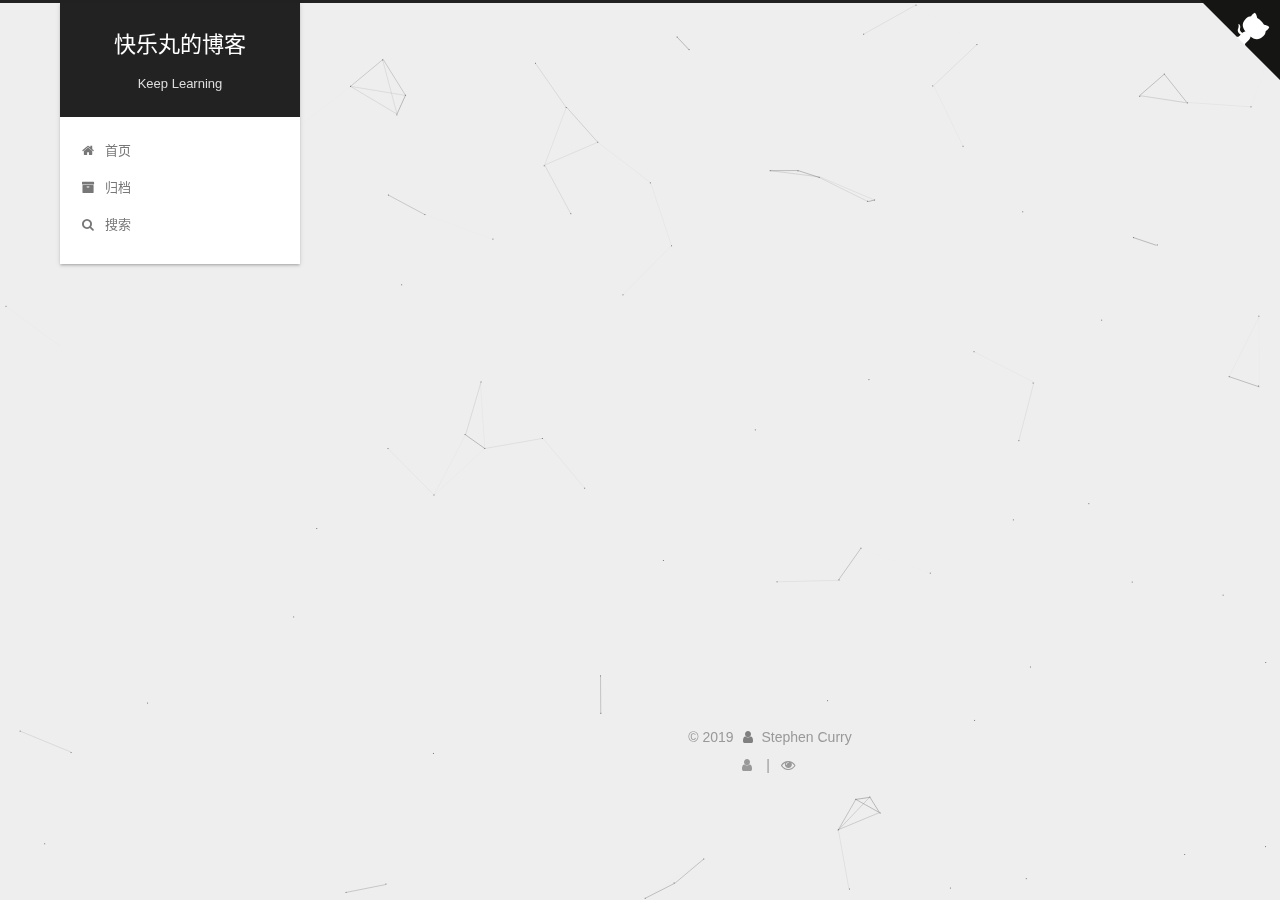
<file: tags/Android/index.html>
<!DOCTYPE html>





<html lang="zh-CN">
<head>
  <meta charset="UTF-8">
<meta name="viewport" content="width=device-width, initial-scale=1, maximum-scale=2">
<meta name="theme-color" content="#222">
<meta http-equiv="X-UA-Compatible" content="IE=edge">
  <link rel="apple-touch-icon" sizes="180x180" href="/images/apple-touch-icon-next.png?v=7.3.0">
  <link rel="icon" type="image/png" sizes="32x32" href="/images/favicon-32x32-next.png?v=7.3.0">
  <link rel="icon" type="image/png" sizes="16x16" href="/images/favicon-16x16-next.png?v=7.3.0">
  <link rel="mask-icon" href="/images/logo.svg?v=7.3.0" color="#222">

<link rel="stylesheet" href="/css/main.css?v=7.3.0">


<link rel="stylesheet" href="/lib/font-awesome/css/font-awesome.min.css?v=4.7.0">


<script id="hexo-configurations">
  var NexT = window.NexT || {};
  var CONFIG = {
    root: '/',
    scheme: 'Gemini',
    version: '7.3.0',
    exturl: false,
    sidebar: {"position":"left","display":"post","offset":12,"onmobile":false},
    copycode: {"enable":false,"show_result":false,"style":null},
    back2top: {"enable":true,"sidebar":false,"scrollpercent":false},
    bookmark: {"enable":false,"color":"#222","save":"auto"},
    fancybox: false,
    mediumzoom: false,
    lazyload: false,
    pangu: false,
    algolia: {
      appID: '',
      apiKey: '',
      indexName: '',
      hits: {"per_page":10},
      labels: {"input_placeholder":"Search for Posts","hits_empty":"We didn't find any results for the search: ${query}","hits_stats":"${hits} results found in ${time} ms"}
    },
    localsearch: {"enable":true,"trigger":"auto","top_n_per_article":1,"unescape":false,"preload":false},
    path: '',
    motion: {"enable":true,"async":false,"transition":{"post_block":"fadeIn","post_header":"slideDownIn","post_body":"slideDownIn","coll_header":"slideLeftIn","sidebar":"slideUpIn"}},
    translation: {
      copy_button: '复制',
      copy_success: '复制成功',
      copy_failure: '复制失败'
    }
  };
</script>

  <meta name="description" content="I can do all things">
<meta property="og:type" content="website">
<meta property="og:title" content="快乐丸的博客">
<meta property="og:url" content="http://yoursite.com/tags/Android/index.html">
<meta property="og:site_name" content="快乐丸的博客">
<meta property="og:description" content="I can do all things">
<meta property="og:locale" content="zh-CN">
<meta name="twitter:card" content="summary">
<meta name="twitter:title" content="快乐丸的博客">
<meta name="twitter:description" content="I can do all things">
  <link rel="canonical" href="http://yoursite.com/tags/Android/">


<script id="page-configurations">
  // https://hexo.io/docs/variables.html
  CONFIG.page = {
    sidebar: "",
    isHome: false,
    isPost: false,
    isPage: false,
    isArchive: false
  };
</script>

  <title>标签: Android | 快乐丸的博客</title>
  <meta name="generator" content="Hexo 3.9.0">
  








  <noscript>
  <style>
  .use-motion .motion-element,
  .use-motion .brand,
  .use-motion .menu-item,
  .sidebar-inner,
  .use-motion .post-block,
  .use-motion .pagination,
  .use-motion .comments,
  .use-motion .post-header,
  .use-motion .post-body,
  .use-motion .collection-header { opacity: initial; }

  .use-motion .logo,
  .use-motion .site-title,
  .use-motion .site-subtitle {
    opacity: initial;
    top: initial;
  }

  .use-motion .logo-line-before i { left: initial; }
  .use-motion .logo-line-after i { right: initial; }
  </style>
</noscript>

</head>

<body itemscope itemtype="http://schema.org/WebPage" lang="zh-CN">
  <div class="container use-motion">
    <div class="headband"></div>
	
	<a href="https://github.com/StephenZKCurry" class="github-corner" aria-label="View source on GitHub"><svg width="80" height="80" viewBox="0 0 250 250" style="fill:#151513; color:#fff; position: absolute; top: 0; border: 0; right: 0;" aria-hidden="true"><path d="M0,0 L115,115 L130,115 L142,142 L250,250 L250,0 Z"></path><path d="M128.3,109.0 C113.8,99.7 119.0,89.6 119.0,89.6 C122.0,82.7 120.5,78.6 120.5,78.6 C119.2,72.0 123.4,76.3 123.4,76.3 C127.3,80.9 125.5,87.3 125.5,87.3 C122.9,97.6 130.6,101.9 134.4,103.2" fill="currentColor" style="transform-origin: 130px 106px;" class="octo-arm"></path><path d="M115.0,115.0 C114.9,115.1 118.7,116.5 119.8,115.4 L133.7,101.6 C136.9,99.2 139.9,98.4 142.2,98.6 C133.8,88.0 127.5,74.4 143.8,58.0 C148.5,53.4 154.0,51.2 159.7,51.0 C160.3,49.4 163.2,43.6 171.4,40.1 C171.4,40.1 176.1,42.5 178.8,56.2 C183.1,58.6 187.2,61.8 190.9,65.4 C194.5,69.0 197.7,73.2 200.1,77.6 C213.8,80.2 216.3,84.9 216.3,84.9 C212.7,93.1 206.9,96.0 205.4,96.6 C205.1,102.4 203.0,107.8 198.3,112.5 C181.9,128.9 168.3,122.5 157.7,114.1 C157.9,116.9 156.7,120.9 152.7,124.9 L141.0,136.5 C139.8,137.7 141.6,141.9 141.8,141.8 Z" fill="currentColor" class="octo-body"></path></svg></a><style>.github-corner:hover .octo-arm{animation:octocat-wave 560ms ease-in-out}@keyframes octocat-wave{0%,100%{transform:rotate(0)}20%,60%{transform:rotate(-25deg)}40%,80%{transform:rotate(10deg)}}@media (max-width:500px){.github-corner:hover .octo-arm{animation:none}.github-corner .octo-arm{animation:octocat-wave 560ms ease-in-out}}</style>

    <header id="header" class="header" itemscope itemtype="http://schema.org/WPHeader">
      <div class="header-inner"><div class="site-brand-wrapper">
  <div class="site-meta">

    <div>
      <a href="/" class="brand" rel="start">
        <span class="logo-line-before"><i></i></span>
        <span class="site-title">快乐丸的博客</span>
        <span class="logo-line-after"><i></i></span>
      </a>
    </div>
        <p class="site-subtitle">Keep Learning</p>
      
  </div>

  <div class="site-nav-toggle">
    <button aria-label="切换导航栏">
      <span class="btn-bar"></span>
      <span class="btn-bar"></span>
      <span class="btn-bar"></span>
    </button>
  </div>
</div>


<nav class="site-nav">
  
  <ul id="menu" class="menu">
      
      
      
        
        <li class="menu-item menu-item-home">
      
    

    <a href="/" rel="section"><i class="menu-item-icon fa fa-fw fa-home"></i> <br>首页</a>

  </li>
      
      
      
        
        <li class="menu-item menu-item-archives">
      
    

    <a href="/archives/" rel="section"><i class="menu-item-icon fa fa-fw fa-archive"></i> <br>归档</a>

  </li>
      <li class="menu-item menu-item-search">
        <a href="javascript:;" class="popup-trigger">
        
          <i class="menu-item-icon fa fa-search fa-fw"></i> <br>搜索</a>
      </li>
    
  </ul>

</nav>
  <div class="site-search">
    <div class="popup search-popup">
    <div class="search-header">
  <span class="search-icon">
    <i class="fa fa-search"></i>
  </span>
  <div class="search-input-wrapper">
    <input autocomplete="off" autocorrect="off" autocapitalize="none"
           placeholder="搜索..." spellcheck="false"
           type="text" id="search-input">
  </div>
  <span class="popup-btn-close">
    <i class="fa fa-times-circle"></i>
  </span>
</div>
<div id="search-result"></div>

</div>
<div class="search-pop-overlay"></div>

  </div>
</div>
    </header>

    <main id="main" class="main">
      <div class="main-inner">
        <div class="content-wrap">
            

    
    
      
      
    
      
      
    
    

  

          <div id="content" class="content ">
            

  
  
  
  <div class="post-block tag">

    <div id="posts" class="posts-collapse">
      <div class="collection-title">
        <h1 class="collection-header">Android<small>标签</small>
        </h1>
      </div>

      

  
  

  
    
    <div class="collection-year">
      <h1 class="collection-header">2019</h1>
    </div>
  

  <article class="post" itemscope itemtype="http://schema.org/Article">
    <header class="post-header">

      <h2 class="post-title">
        
          <a class="post-title-link" href="/2019/09/10/Android自定义View的基石——View工作原理总结/" itemprop="url">
            <span itemprop="name">Android自定义View的基石——View工作原理总结</span>
          </a>
        
      </h2>

      <div class="post-meta">
        <time class="post-time" itemprop="dateCreated"
              datetime="2019-09-10T13:44:55+08:00"
              content="2019-09-10">
          09-10
        </time>
      </div>

    </header>
  </article>



  
  

  

  <article class="post" itemscope itemtype="http://schema.org/Article">
    <header class="post-header">

      <h2 class="post-title">
        
          <a class="post-title-link" href="/2019/08/26/App启动流程分析/" itemprop="url">
            <span itemprop="name">App启动流程分析</span>
          </a>
        
      </h2>

      <div class="post-meta">
        <time class="post-time" itemprop="dateCreated"
              datetime="2019-08-26T16:48:16+08:00"
              content="2019-08-26">
          08-26
        </time>
      </div>

    </header>
  </article>



  
  

  

  <article class="post" itemscope itemtype="http://schema.org/Article">
    <header class="post-header">

      <h2 class="post-title">
        
          <a class="post-title-link" href="/2019/08/23/Activity启动流程分析/" itemprop="url">
            <span itemprop="name">Activity启动流程分析</span>
          </a>
        
      </h2>

      <div class="post-meta">
        <time class="post-time" itemprop="dateCreated"
              datetime="2019-08-23T16:09:11+08:00"
              content="2019-08-23">
          08-23
        </time>
      </div>

    </header>
  </article>



    </div>

  </div>
  
  
  

  



          </div>
          

        </div>
          
  
  <div class="sidebar-toggle">
    <div class="sidebar-toggle-line-wrap">
      <span class="sidebar-toggle-line sidebar-toggle-line-first"></span>
      <span class="sidebar-toggle-line sidebar-toggle-line-middle"></span>
      <span class="sidebar-toggle-line sidebar-toggle-line-last"></span>
    </div>
  </div>

  <aside id="sidebar" class="sidebar">
    <div class="sidebar-inner">

      <ul class="sidebar-nav motion-element">
        <li class="sidebar-nav-toc" data-target="post-toc-wrap">
          文章目录
        </li>
        <li class="sidebar-nav-overview" data-target="site-overview-wrap">
          站点概览
        </li>
      </ul>

      <!--noindex-->
      <div class="post-toc-wrap sidebar-panel">
      </div>
      <!--/noindex-->

      <div class="site-overview-wrap sidebar-panel">
        <div class="site-overview">
          <div class="site-author motion-element" itemprop="author" itemscope itemtype="http://schema.org/Person">
    <img class="site-author-image" itemprop="image"
      src="/uploads/avatar.jpg"
      alt="Stephen Curry">
  <p class="site-author-name" itemprop="name">Stephen Curry</p>
  <div class="site-description motion-element" itemprop="description">I can do all things</div>
</div>
  <nav class="site-state motion-element">
      <div class="site-state-item site-state-posts">
        
          <a href="/archives/">
        
          <span class="site-state-item-count">3</span>
          <span class="site-state-item-name">日志</span>
        </a>
      </div>
    
      
      
      <div class="site-state-item site-state-categories">
        
        
        
          
        
        <span class="site-state-item-count">1</span>
        <span class="site-state-item-name">分类</span>
        
      </div>
    
      
      
      <div class="site-state-item site-state-tags">
        
        
        
          
        
          
        
          
        
        <span class="site-state-item-count">3</span>
        <span class="site-state-item-name">标签</span>
        
      </div>
    
  </nav>
  <div class="links-of-author motion-element">
      <span class="links-of-author-item">
      
      
        
      
      
        
      
        <a href="https://github.com/StephenZKCurry" title="GitHub &rarr; https://github.com/StephenZKCurry" rel="noopener" target="_blank"><i class="fa fa-fw fa-github"></i>GitHub</a>
      </span>
    
  </div>



        </div>
      </div>

    </div>
  </aside>
  <div id="sidebar-dimmer"></div>


      </div>
    </main>

    <footer id="footer" class="footer">
      <div class="footer-inner">
        <div class="copyright">&copy; <span itemprop="copyrightYear">2019</span>
  <span class="with-love" id="animate">
    <i class="fa fa-user"></i>
  </span>
  <span class="author" itemprop="copyrightHolder">Stephen Curry</span>
</div>

        
<div class="busuanzi-count">
  <script async src="https://busuanzi.ibruce.info/busuanzi/2.3/busuanzi.pure.mini.js"></script>
    <span class="post-meta-item-icon">
      <i class="fa fa-user"></i>
    </span>
    <span class="site-uv" title="总访客量">
      <span class="busuanzi-value" id="busuanzi_value_site_uv"></span>
    </span>
  
    <span class="post-meta-divider">|</span>
  
    <span class="post-meta-item-icon">
      <i class="fa fa-eye"></i>
    </span>
    <span class="site-pv" title="总访问量">
      <span class="busuanzi-value" id="busuanzi_value_site_pv"></span>
    </span>
  
</div>












        
      </div>
    </footer>

    
  <div class="back-to-top">
    <i class="fa fa-arrow-up"></i>
    <span>0%</span>
  </div>

  </div>

  
    
  
  <script color='0,0,0' opacity='0.5' zIndex='-1' count='99' src="/lib/canvas-nest/canvas-nest.min.js"></script>
  <script src="/lib/jquery/index.js?v=3.4.1"></script>
  <script src="/lib/velocity/velocity.min.js?v=1.2.1"></script>
  <script src="/lib/velocity/velocity.ui.min.js?v=1.2.1"></script>
<script src="/js/utils.js?v=7.3.0"></script><script src="/js/motion.js?v=7.3.0"></script>
<script src="/js/schemes/pisces.js?v=7.3.0"></script>

<script src="/js/next-boot.js?v=7.3.0"></script>



  








  <script src="/js/local-search.js?v=7.3.0"></script>














  

  

  


  
</body>
</html>
</file>
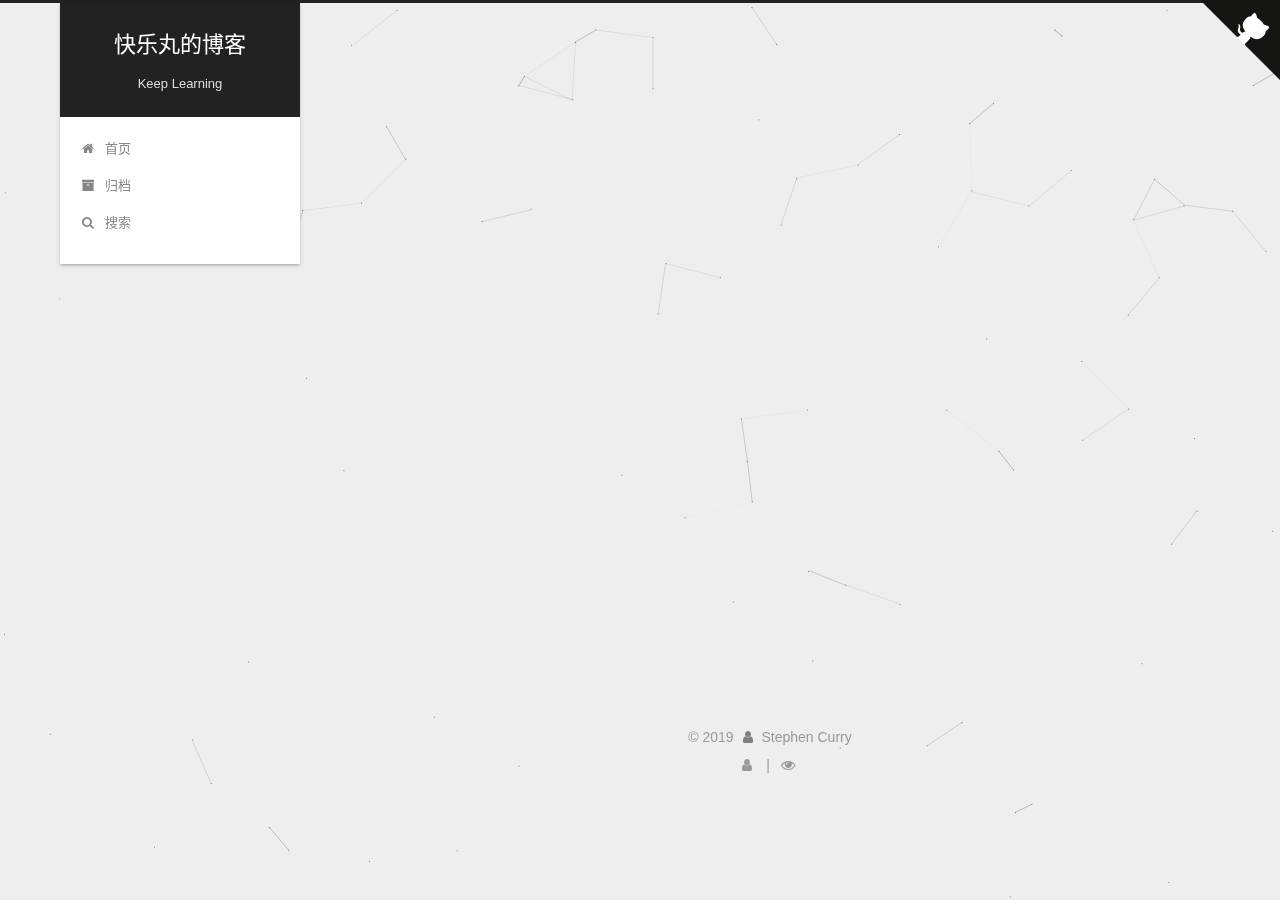
<file: tags/View/index.html>
<!DOCTYPE html>





<html lang="zh-CN">
<head>
  <meta charset="UTF-8">
<meta name="viewport" content="width=device-width, initial-scale=1, maximum-scale=2">
<meta name="theme-color" content="#222">
<meta http-equiv="X-UA-Compatible" content="IE=edge">
  <link rel="apple-touch-icon" sizes="180x180" href="/images/apple-touch-icon-next.png?v=7.3.0">
  <link rel="icon" type="image/png" sizes="32x32" href="/images/favicon-32x32-next.png?v=7.3.0">
  <link rel="icon" type="image/png" sizes="16x16" href="/images/favicon-16x16-next.png?v=7.3.0">
  <link rel="mask-icon" href="/images/logo.svg?v=7.3.0" color="#222">

<link rel="stylesheet" href="/css/main.css?v=7.3.0">


<link rel="stylesheet" href="/lib/font-awesome/css/font-awesome.min.css?v=4.7.0">


<script id="hexo-configurations">
  var NexT = window.NexT || {};
  var CONFIG = {
    root: '/',
    scheme: 'Gemini',
    version: '7.3.0',
    exturl: false,
    sidebar: {"position":"left","display":"post","offset":12,"onmobile":false},
    copycode: {"enable":false,"show_result":false,"style":null},
    back2top: {"enable":true,"sidebar":false,"scrollpercent":false},
    bookmark: {"enable":false,"color":"#222","save":"auto"},
    fancybox: false,
    mediumzoom: false,
    lazyload: false,
    pangu: false,
    algolia: {
      appID: '',
      apiKey: '',
      indexName: '',
      hits: {"per_page":10},
      labels: {"input_placeholder":"Search for Posts","hits_empty":"We didn't find any results for the search: ${query}","hits_stats":"${hits} results found in ${time} ms"}
    },
    localsearch: {"enable":true,"trigger":"auto","top_n_per_article":1,"unescape":false,"preload":false},
    path: '',
    motion: {"enable":true,"async":false,"transition":{"post_block":"fadeIn","post_header":"slideDownIn","post_body":"slideDownIn","coll_header":"slideLeftIn","sidebar":"slideUpIn"}},
    translation: {
      copy_button: '复制',
      copy_success: '复制成功',
      copy_failure: '复制失败'
    }
  };
</script>

  <meta name="description" content="I can do all things">
<meta property="og:type" content="website">
<meta property="og:title" content="快乐丸的博客">
<meta property="og:url" content="http://yoursite.com/tags/View/index.html">
<meta property="og:site_name" content="快乐丸的博客">
<meta property="og:description" content="I can do all things">
<meta property="og:locale" content="zh-CN">
<meta name="twitter:card" content="summary">
<meta name="twitter:title" content="快乐丸的博客">
<meta name="twitter:description" content="I can do all things">
  <link rel="canonical" href="http://yoursite.com/tags/View/">


<script id="page-configurations">
  // https://hexo.io/docs/variables.html
  CONFIG.page = {
    sidebar: "",
    isHome: false,
    isPost: false,
    isPage: false,
    isArchive: false
  };
</script>

  <title>标签: View | 快乐丸的博客</title>
  <meta name="generator" content="Hexo 3.9.0">
  








  <noscript>
  <style>
  .use-motion .motion-element,
  .use-motion .brand,
  .use-motion .menu-item,
  .sidebar-inner,
  .use-motion .post-block,
  .use-motion .pagination,
  .use-motion .comments,
  .use-motion .post-header,
  .use-motion .post-body,
  .use-motion .collection-header { opacity: initial; }

  .use-motion .logo,
  .use-motion .site-title,
  .use-motion .site-subtitle {
    opacity: initial;
    top: initial;
  }

  .use-motion .logo-line-before i { left: initial; }
  .use-motion .logo-line-after i { right: initial; }
  </style>
</noscript>

</head>

<body itemscope itemtype="http://schema.org/WebPage" lang="zh-CN">
  <div class="container use-motion">
    <div class="headband"></div>
	
	<a href="https://github.com/StephenZKCurry" class="github-corner" aria-label="View source on GitHub"><svg width="80" height="80" viewBox="0 0 250 250" style="fill:#151513; color:#fff; position: absolute; top: 0; border: 0; right: 0;" aria-hidden="true"><path d="M0,0 L115,115 L130,115 L142,142 L250,250 L250,0 Z"></path><path d="M128.3,109.0 C113.8,99.7 119.0,89.6 119.0,89.6 C122.0,82.7 120.5,78.6 120.5,78.6 C119.2,72.0 123.4,76.3 123.4,76.3 C127.3,80.9 125.5,87.3 125.5,87.3 C122.9,97.6 130.6,101.9 134.4,103.2" fill="currentColor" style="transform-origin: 130px 106px;" class="octo-arm"></path><path d="M115.0,115.0 C114.9,115.1 118.7,116.5 119.8,115.4 L133.7,101.6 C136.9,99.2 139.9,98.4 142.2,98.6 C133.8,88.0 127.5,74.4 143.8,58.0 C148.5,53.4 154.0,51.2 159.7,51.0 C160.3,49.4 163.2,43.6 171.4,40.1 C171.4,40.1 176.1,42.5 178.8,56.2 C183.1,58.6 187.2,61.8 190.9,65.4 C194.5,69.0 197.7,73.2 200.1,77.6 C213.8,80.2 216.3,84.9 216.3,84.9 C212.7,93.1 206.9,96.0 205.4,96.6 C205.1,102.4 203.0,107.8 198.3,112.5 C181.9,128.9 168.3,122.5 157.7,114.1 C157.9,116.9 156.7,120.9 152.7,124.9 L141.0,136.5 C139.8,137.7 141.6,141.9 141.8,141.8 Z" fill="currentColor" class="octo-body"></path></svg></a><style>.github-corner:hover .octo-arm{animation:octocat-wave 560ms ease-in-out}@keyframes octocat-wave{0%,100%{transform:rotate(0)}20%,60%{transform:rotate(-25deg)}40%,80%{transform:rotate(10deg)}}@media (max-width:500px){.github-corner:hover .octo-arm{animation:none}.github-corner .octo-arm{animation:octocat-wave 560ms ease-in-out}}</style>

    <header id="header" class="header" itemscope itemtype="http://schema.org/WPHeader">
      <div class="header-inner"><div class="site-brand-wrapper">
  <div class="site-meta">

    <div>
      <a href="/" class="brand" rel="start">
        <span class="logo-line-before"><i></i></span>
        <span class="site-title">快乐丸的博客</span>
        <span class="logo-line-after"><i></i></span>
      </a>
    </div>
        <p class="site-subtitle">Keep Learning</p>
      
  </div>

  <div class="site-nav-toggle">
    <button aria-label="切换导航栏">
      <span class="btn-bar"></span>
      <span class="btn-bar"></span>
      <span class="btn-bar"></span>
    </button>
  </div>
</div>


<nav class="site-nav">
  
  <ul id="menu" class="menu">
      
      
      
        
        <li class="menu-item menu-item-home">
      
    

    <a href="/" rel="section"><i class="menu-item-icon fa fa-fw fa-home"></i> <br>首页</a>

  </li>
      
      
      
        
        <li class="menu-item menu-item-archives">
      
    

    <a href="/archives/" rel="section"><i class="menu-item-icon fa fa-fw fa-archive"></i> <br>归档</a>

  </li>
      <li class="menu-item menu-item-search">
        <a href="javascript:;" class="popup-trigger">
        
          <i class="menu-item-icon fa fa-search fa-fw"></i> <br>搜索</a>
      </li>
    
  </ul>

</nav>
  <div class="site-search">
    <div class="popup search-popup">
    <div class="search-header">
  <span class="search-icon">
    <i class="fa fa-search"></i>
  </span>
  <div class="search-input-wrapper">
    <input autocomplete="off" autocorrect="off" autocapitalize="none"
           placeholder="搜索..." spellcheck="false"
           type="text" id="search-input">
  </div>
  <span class="popup-btn-close">
    <i class="fa fa-times-circle"></i>
  </span>
</div>
<div id="search-result"></div>

</div>
<div class="search-pop-overlay"></div>

  </div>
</div>
    </header>

    <main id="main" class="main">
      <div class="main-inner">
        <div class="content-wrap">
            

    
    
      
      
    
      
      
    
    

  

          <div id="content" class="content ">
            

  
  
  
  <div class="post-block tag">

    <div id="posts" class="posts-collapse">
      <div class="collection-title">
        <h1 class="collection-header">View<small>标签</small>
        </h1>
      </div>

      

  
  

  
    
    <div class="collection-year">
      <h1 class="collection-header">2019</h1>
    </div>
  

  <article class="post" itemscope itemtype="http://schema.org/Article">
    <header class="post-header">

      <h2 class="post-title">
        
          <a class="post-title-link" href="/2019/09/10/Android自定义View的基石——View工作原理总结/" itemprop="url">
            <span itemprop="name">Android自定义View的基石——View工作原理总结</span>
          </a>
        
      </h2>

      <div class="post-meta">
        <time class="post-time" itemprop="dateCreated"
              datetime="2019-09-10T13:44:55+08:00"
              content="2019-09-10">
          09-10
        </time>
      </div>

    </header>
  </article>



    </div>

  </div>
  
  
  

  



          </div>
          

        </div>
          
  
  <div class="sidebar-toggle">
    <div class="sidebar-toggle-line-wrap">
      <span class="sidebar-toggle-line sidebar-toggle-line-first"></span>
      <span class="sidebar-toggle-line sidebar-toggle-line-middle"></span>
      <span class="sidebar-toggle-line sidebar-toggle-line-last"></span>
    </div>
  </div>

  <aside id="sidebar" class="sidebar">
    <div class="sidebar-inner">

      <ul class="sidebar-nav motion-element">
        <li class="sidebar-nav-toc" data-target="post-toc-wrap">
          文章目录
        </li>
        <li class="sidebar-nav-overview" data-target="site-overview-wrap">
          站点概览
        </li>
      </ul>

      <!--noindex-->
      <div class="post-toc-wrap sidebar-panel">
      </div>
      <!--/noindex-->

      <div class="site-overview-wrap sidebar-panel">
        <div class="site-overview">
          <div class="site-author motion-element" itemprop="author" itemscope itemtype="http://schema.org/Person">
    <img class="site-author-image" itemprop="image"
      src="/uploads/avatar.jpg"
      alt="Stephen Curry">
  <p class="site-author-name" itemprop="name">Stephen Curry</p>
  <div class="site-description motion-element" itemprop="description">I can do all things</div>
</div>
  <nav class="site-state motion-element">
      <div class="site-state-item site-state-posts">
        
          <a href="/archives/">
        
          <span class="site-state-item-count">3</span>
          <span class="site-state-item-name">日志</span>
        </a>
      </div>
    
      
      
      <div class="site-state-item site-state-categories">
        
        
        
          
        
        <span class="site-state-item-count">1</span>
        <span class="site-state-item-name">分类</span>
        
      </div>
    
      
      
      <div class="site-state-item site-state-tags">
        
        
        
          
        
          
        
          
        
        <span class="site-state-item-count">3</span>
        <span class="site-state-item-name">标签</span>
        
      </div>
    
  </nav>
  <div class="links-of-author motion-element">
      <span class="links-of-author-item">
      
      
        
      
      
        
      
        <a href="https://github.com/StephenZKCurry" title="GitHub &rarr; https://github.com/StephenZKCurry" rel="noopener" target="_blank"><i class="fa fa-fw fa-github"></i>GitHub</a>
      </span>
    
  </div>



        </div>
      </div>

    </div>
  </aside>
  <div id="sidebar-dimmer"></div>


      </div>
    </main>

    <footer id="footer" class="footer">
      <div class="footer-inner">
        <div class="copyright">&copy; <span itemprop="copyrightYear">2019</span>
  <span class="with-love" id="animate">
    <i class="fa fa-user"></i>
  </span>
  <span class="author" itemprop="copyrightHolder">Stephen Curry</span>
</div>

        
<div class="busuanzi-count">
  <script async src="https://busuanzi.ibruce.info/busuanzi/2.3/busuanzi.pure.mini.js"></script>
    <span class="post-meta-item-icon">
      <i class="fa fa-user"></i>
    </span>
    <span class="site-uv" title="总访客量">
      <span class="busuanzi-value" id="busuanzi_value_site_uv"></span>
    </span>
  
    <span class="post-meta-divider">|</span>
  
    <span class="post-meta-item-icon">
      <i class="fa fa-eye"></i>
    </span>
    <span class="site-pv" title="总访问量">
      <span class="busuanzi-value" id="busuanzi_value_site_pv"></span>
    </span>
  
</div>












        
      </div>
    </footer>

    
  <div class="back-to-top">
    <i class="fa fa-arrow-up"></i>
    <span>0%</span>
  </div>

  </div>

  
    
  
  <script color='0,0,0' opacity='0.5' zIndex='-1' count='99' src="/lib/canvas-nest/canvas-nest.min.js"></script>
  <script src="/lib/jquery/index.js?v=3.4.1"></script>
  <script src="/lib/velocity/velocity.min.js?v=1.2.1"></script>
  <script src="/lib/velocity/velocity.ui.min.js?v=1.2.1"></script>
<script src="/js/utils.js?v=7.3.0"></script><script src="/js/motion.js?v=7.3.0"></script>
<script src="/js/schemes/pisces.js?v=7.3.0"></script>

<script src="/js/next-boot.js?v=7.3.0"></script>



  








  <script src="/js/local-search.js?v=7.3.0"></script>














  

  

  


  
</body>
</html>
</file>
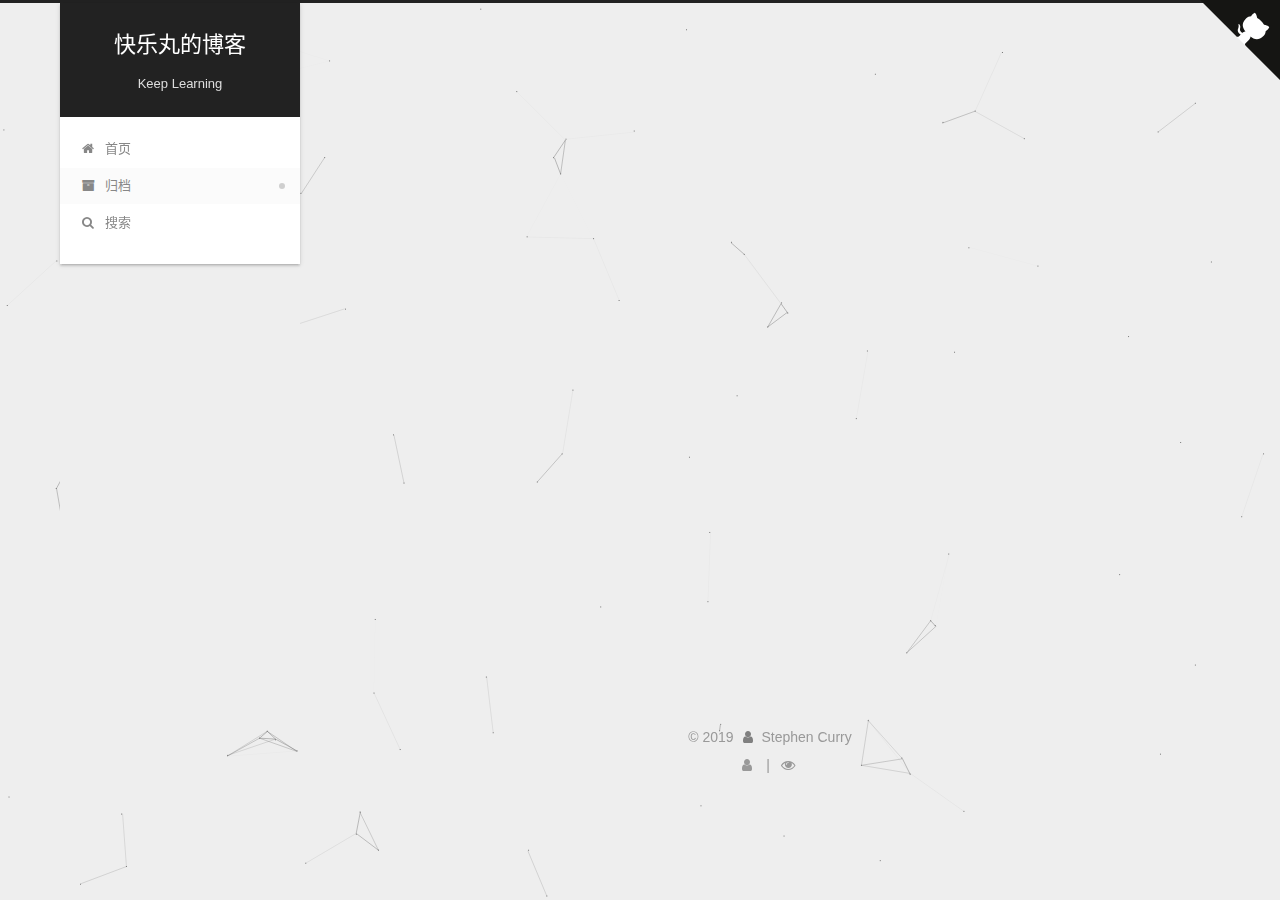
<file: archives/2019/08/index.html>
<!DOCTYPE html>





<html lang="zh-CN">
<head>
  <meta charset="UTF-8">
<meta name="viewport" content="width=device-width, initial-scale=1, maximum-scale=2">
<meta name="theme-color" content="#222">
<meta http-equiv="X-UA-Compatible" content="IE=edge">
  <link rel="apple-touch-icon" sizes="180x180" href="/images/apple-touch-icon-next.png?v=7.3.0">
  <link rel="icon" type="image/png" sizes="32x32" href="/images/favicon-32x32-next.png?v=7.3.0">
  <link rel="icon" type="image/png" sizes="16x16" href="/images/favicon-16x16-next.png?v=7.3.0">
  <link rel="mask-icon" href="/images/logo.svg?v=7.3.0" color="#222">

<link rel="stylesheet" href="/css/main.css?v=7.3.0">


<link rel="stylesheet" href="/lib/font-awesome/css/font-awesome.min.css?v=4.7.0">


<script id="hexo-configurations">
  var NexT = window.NexT || {};
  var CONFIG = {
    root: '/',
    scheme: 'Gemini',
    version: '7.3.0',
    exturl: false,
    sidebar: {"position":"left","display":"post","offset":12,"onmobile":false},
    copycode: {"enable":false,"show_result":false,"style":null},
    back2top: {"enable":true,"sidebar":false,"scrollpercent":false},
    bookmark: {"enable":false,"color":"#222","save":"auto"},
    fancybox: false,
    mediumzoom: false,
    lazyload: false,
    pangu: false,
    algolia: {
      appID: '',
      apiKey: '',
      indexName: '',
      hits: {"per_page":10},
      labels: {"input_placeholder":"Search for Posts","hits_empty":"We didn't find any results for the search: ${query}","hits_stats":"${hits} results found in ${time} ms"}
    },
    localsearch: {"enable":true,"trigger":"auto","top_n_per_article":1,"unescape":false,"preload":false},
    path: '',
    motion: {"enable":true,"async":false,"transition":{"post_block":"fadeIn","post_header":"slideDownIn","post_body":"slideDownIn","coll_header":"slideLeftIn","sidebar":"slideUpIn"}},
    translation: {
      copy_button: '复制',
      copy_success: '复制成功',
      copy_failure: '复制失败'
    }
  };
</script>

  <meta name="description" content="I can do all things">
<meta property="og:type" content="website">
<meta property="og:title" content="快乐丸的博客">
<meta property="og:url" content="http://yoursite.com/archives/2019/08/index.html">
<meta property="og:site_name" content="快乐丸的博客">
<meta property="og:description" content="I can do all things">
<meta property="og:locale" content="zh-CN">
<meta name="twitter:card" content="summary">
<meta name="twitter:title" content="快乐丸的博客">
<meta name="twitter:description" content="I can do all things">
  <link rel="canonical" href="http://yoursite.com/archives/2019/08/">


<script id="page-configurations">
  // https://hexo.io/docs/variables.html
  CONFIG.page = {
    sidebar: "",
    isHome: false,
    isPost: false,
    isPage: false,
    isArchive: true
  };
</script>

  <title>归档 | 快乐丸的博客</title>
  <meta name="generator" content="Hexo 3.9.0">
  








  <noscript>
  <style>
  .use-motion .motion-element,
  .use-motion .brand,
  .use-motion .menu-item,
  .sidebar-inner,
  .use-motion .post-block,
  .use-motion .pagination,
  .use-motion .comments,
  .use-motion .post-header,
  .use-motion .post-body,
  .use-motion .collection-header { opacity: initial; }

  .use-motion .logo,
  .use-motion .site-title,
  .use-motion .site-subtitle {
    opacity: initial;
    top: initial;
  }

  .use-motion .logo-line-before i { left: initial; }
  .use-motion .logo-line-after i { right: initial; }
  </style>
</noscript>

</head>

<body itemscope itemtype="http://schema.org/WebPage" lang="zh-CN">
  <div class="container use-motion">
    <div class="headband"></div>
	
	<a href="https://github.com/StephenZKCurry" class="github-corner" aria-label="View source on GitHub"><svg width="80" height="80" viewBox="0 0 250 250" style="fill:#151513; color:#fff; position: absolute; top: 0; border: 0; right: 0;" aria-hidden="true"><path d="M0,0 L115,115 L130,115 L142,142 L250,250 L250,0 Z"></path><path d="M128.3,109.0 C113.8,99.7 119.0,89.6 119.0,89.6 C122.0,82.7 120.5,78.6 120.5,78.6 C119.2,72.0 123.4,76.3 123.4,76.3 C127.3,80.9 125.5,87.3 125.5,87.3 C122.9,97.6 130.6,101.9 134.4,103.2" fill="currentColor" style="transform-origin: 130px 106px;" class="octo-arm"></path><path d="M115.0,115.0 C114.9,115.1 118.7,116.5 119.8,115.4 L133.7,101.6 C136.9,99.2 139.9,98.4 142.2,98.6 C133.8,88.0 127.5,74.4 143.8,58.0 C148.5,53.4 154.0,51.2 159.7,51.0 C160.3,49.4 163.2,43.6 171.4,40.1 C171.4,40.1 176.1,42.5 178.8,56.2 C183.1,58.6 187.2,61.8 190.9,65.4 C194.5,69.0 197.7,73.2 200.1,77.6 C213.8,80.2 216.3,84.9 216.3,84.9 C212.7,93.1 206.9,96.0 205.4,96.6 C205.1,102.4 203.0,107.8 198.3,112.5 C181.9,128.9 168.3,122.5 157.7,114.1 C157.9,116.9 156.7,120.9 152.7,124.9 L141.0,136.5 C139.8,137.7 141.6,141.9 141.8,141.8 Z" fill="currentColor" class="octo-body"></path></svg></a><style>.github-corner:hover .octo-arm{animation:octocat-wave 560ms ease-in-out}@keyframes octocat-wave{0%,100%{transform:rotate(0)}20%,60%{transform:rotate(-25deg)}40%,80%{transform:rotate(10deg)}}@media (max-width:500px){.github-corner:hover .octo-arm{animation:none}.github-corner .octo-arm{animation:octocat-wave 560ms ease-in-out}}</style>

    <header id="header" class="header" itemscope itemtype="http://schema.org/WPHeader">
      <div class="header-inner"><div class="site-brand-wrapper">
  <div class="site-meta">

    <div>
      <a href="/" class="brand" rel="start">
        <span class="logo-line-before"><i></i></span>
        <span class="site-title">快乐丸的博客</span>
        <span class="logo-line-after"><i></i></span>
      </a>
    </div>
        <p class="site-subtitle">Keep Learning</p>
      
  </div>

  <div class="site-nav-toggle">
    <button aria-label="切换导航栏">
      <span class="btn-bar"></span>
      <span class="btn-bar"></span>
      <span class="btn-bar"></span>
    </button>
  </div>
</div>


<nav class="site-nav">
  
  <ul id="menu" class="menu">
      
      
      
        
        <li class="menu-item menu-item-home">
      
    

    <a href="/" rel="section"><i class="menu-item-icon fa fa-fw fa-home"></i> <br>首页</a>

  </li>
      
      
      
        
        <li class="menu-item menu-item-archives">
      
    

    <a href="/archives/" rel="section"><i class="menu-item-icon fa fa-fw fa-archive"></i> <br>归档</a>

  </li>
      <li class="menu-item menu-item-search">
        <a href="javascript:;" class="popup-trigger">
        
          <i class="menu-item-icon fa fa-search fa-fw"></i> <br>搜索</a>
      </li>
    
  </ul>

</nav>
  <div class="site-search">
    <div class="popup search-popup">
    <div class="search-header">
  <span class="search-icon">
    <i class="fa fa-search"></i>
  </span>
  <div class="search-input-wrapper">
    <input autocomplete="off" autocorrect="off" autocapitalize="none"
           placeholder="搜索..." spellcheck="false"
           type="text" id="search-input">
  </div>
  <span class="popup-btn-close">
    <i class="fa fa-times-circle"></i>
  </span>
</div>
<div id="search-result"></div>

</div>
<div class="search-pop-overlay"></div>

  </div>
</div>
    </header>

    <main id="main" class="main">
      <div class="main-inner">
        <div class="content-wrap">
            

    
    
      
      
    
      
      
    
    

  

          <div id="content" class="content page-archive">
            

  
  
  
  <div class="post-block archive">
    <div id="posts" class="posts-collapse">
      <div class="collection-title">
        
        
        
          
        
        <span class="collection-header">嗯..! 目前共计 3 篇日志。 继续努力。</span>
      </div>
      

      

  
  

  
    
    <div class="collection-year">
      <h1 class="collection-header">2019</h1>
    </div>
  

  <article class="post" itemscope itemtype="http://schema.org/Article">
    <header class="post-header">

      <h2 class="post-title">
        
          <a class="post-title-link" href="/2019/08/26/App启动流程分析/" itemprop="url">
            <span itemprop="name">App启动流程分析</span>
          </a>
        
      </h2>

      <div class="post-meta">
        <time class="post-time" itemprop="dateCreated"
              datetime="2019-08-26T16:48:16+08:00"
              content="2019-08-26">
          08-26
        </time>
      </div>

    </header>
  </article>



  
  

  

  <article class="post" itemscope itemtype="http://schema.org/Article">
    <header class="post-header">

      <h2 class="post-title">
        
          <a class="post-title-link" href="/2019/08/23/Activity启动流程分析/" itemprop="url">
            <span itemprop="name">Activity启动流程分析</span>
          </a>
        
      </h2>

      <div class="post-meta">
        <time class="post-time" itemprop="dateCreated"
              datetime="2019-08-23T16:09:11+08:00"
              content="2019-08-23">
          08-23
        </time>
      </div>

    </header>
  </article>




    </div>
  </div>
  
  
  

  



          </div>
          

        </div>
          
  
  <div class="sidebar-toggle">
    <div class="sidebar-toggle-line-wrap">
      <span class="sidebar-toggle-line sidebar-toggle-line-first"></span>
      <span class="sidebar-toggle-line sidebar-toggle-line-middle"></span>
      <span class="sidebar-toggle-line sidebar-toggle-line-last"></span>
    </div>
  </div>

  <aside id="sidebar" class="sidebar">
    <div class="sidebar-inner">

      <ul class="sidebar-nav motion-element">
        <li class="sidebar-nav-toc" data-target="post-toc-wrap">
          文章目录
        </li>
        <li class="sidebar-nav-overview" data-target="site-overview-wrap">
          站点概览
        </li>
      </ul>

      <!--noindex-->
      <div class="post-toc-wrap sidebar-panel">
      </div>
      <!--/noindex-->

      <div class="site-overview-wrap sidebar-panel">
        <div class="site-overview">
          <div class="site-author motion-element" itemprop="author" itemscope itemtype="http://schema.org/Person">
    <img class="site-author-image" itemprop="image"
      src="/uploads/avatar.jpg"
      alt="Stephen Curry">
  <p class="site-author-name" itemprop="name">Stephen Curry</p>
  <div class="site-description motion-element" itemprop="description">I can do all things</div>
</div>
  <nav class="site-state motion-element">
      <div class="site-state-item site-state-posts">
        
          <a href="/archives/">
        
          <span class="site-state-item-count">3</span>
          <span class="site-state-item-name">日志</span>
        </a>
      </div>
    
      
      
      <div class="site-state-item site-state-categories">
        
        
        
          
        
        <span class="site-state-item-count">1</span>
        <span class="site-state-item-name">分类</span>
        
      </div>
    
      
      
      <div class="site-state-item site-state-tags">
        
        
        
          
        
          
        
          
        
        <span class="site-state-item-count">3</span>
        <span class="site-state-item-name">标签</span>
        
      </div>
    
  </nav>
  <div class="links-of-author motion-element">
      <span class="links-of-author-item">
      
      
        
      
      
        
      
        <a href="https://github.com/StephenZKCurry" title="GitHub &rarr; https://github.com/StephenZKCurry" rel="noopener" target="_blank"><i class="fa fa-fw fa-github"></i>GitHub</a>
      </span>
    
  </div>



        </div>
      </div>

    </div>
  </aside>
  <div id="sidebar-dimmer"></div>


      </div>
    </main>

    <footer id="footer" class="footer">
      <div class="footer-inner">
        <div class="copyright">&copy; <span itemprop="copyrightYear">2019</span>
  <span class="with-love" id="animate">
    <i class="fa fa-user"></i>
  </span>
  <span class="author" itemprop="copyrightHolder">Stephen Curry</span>
</div>

        
<div class="busuanzi-count">
  <script async src="https://busuanzi.ibruce.info/busuanzi/2.3/busuanzi.pure.mini.js"></script>
    <span class="post-meta-item-icon">
      <i class="fa fa-user"></i>
    </span>
    <span class="site-uv" title="总访客量">
      <span class="busuanzi-value" id="busuanzi_value_site_uv"></span>
    </span>
  
    <span class="post-meta-divider">|</span>
  
    <span class="post-meta-item-icon">
      <i class="fa fa-eye"></i>
    </span>
    <span class="site-pv" title="总访问量">
      <span class="busuanzi-value" id="busuanzi_value_site_pv"></span>
    </span>
  
</div>












        
      </div>
    </footer>

    
  <div class="back-to-top">
    <i class="fa fa-arrow-up"></i>
    <span>0%</span>
  </div>

  </div>

  
    
  
  <script color='0,0,0' opacity='0.5' zIndex='-1' count='99' src="/lib/canvas-nest/canvas-nest.min.js"></script>
  <script src="/lib/jquery/index.js?v=3.4.1"></script>
  <script src="/lib/velocity/velocity.min.js?v=1.2.1"></script>
  <script src="/lib/velocity/velocity.ui.min.js?v=1.2.1"></script>
<script src="/js/utils.js?v=7.3.0"></script><script src="/js/motion.js?v=7.3.0"></script>
<script src="/js/schemes/pisces.js?v=7.3.0"></script>

<script src="/js/next-boot.js?v=7.3.0"></script>



  








  <script src="/js/local-search.js?v=7.3.0"></script>














  

  

  


  
</body>
</html>
</file>
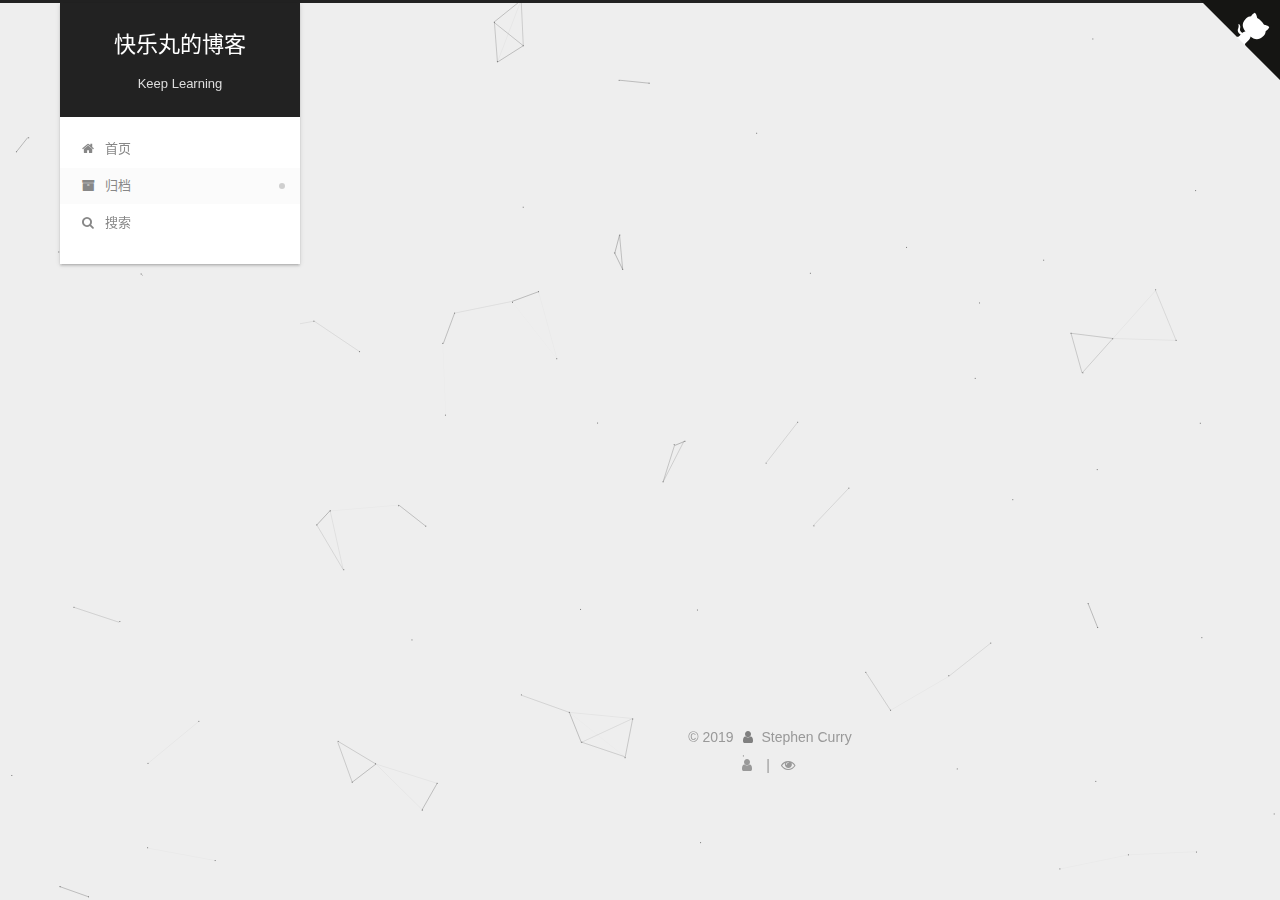
<file: archives/2019/09/index.html>
<!DOCTYPE html>





<html lang="zh-CN">
<head>
  <meta charset="UTF-8">
<meta name="viewport" content="width=device-width, initial-scale=1, maximum-scale=2">
<meta name="theme-color" content="#222">
<meta http-equiv="X-UA-Compatible" content="IE=edge">
  <link rel="apple-touch-icon" sizes="180x180" href="/images/apple-touch-icon-next.png?v=7.3.0">
  <link rel="icon" type="image/png" sizes="32x32" href="/images/favicon-32x32-next.png?v=7.3.0">
  <link rel="icon" type="image/png" sizes="16x16" href="/images/favicon-16x16-next.png?v=7.3.0">
  <link rel="mask-icon" href="/images/logo.svg?v=7.3.0" color="#222">

<link rel="stylesheet" href="/css/main.css?v=7.3.0">


<link rel="stylesheet" href="/lib/font-awesome/css/font-awesome.min.css?v=4.7.0">


<script id="hexo-configurations">
  var NexT = window.NexT || {};
  var CONFIG = {
    root: '/',
    scheme: 'Gemini',
    version: '7.3.0',
    exturl: false,
    sidebar: {"position":"left","display":"post","offset":12,"onmobile":false},
    copycode: {"enable":false,"show_result":false,"style":null},
    back2top: {"enable":true,"sidebar":false,"scrollpercent":false},
    bookmark: {"enable":false,"color":"#222","save":"auto"},
    fancybox: false,
    mediumzoom: false,
    lazyload: false,
    pangu: false,
    algolia: {
      appID: '',
      apiKey: '',
      indexName: '',
      hits: {"per_page":10},
      labels: {"input_placeholder":"Search for Posts","hits_empty":"We didn't find any results for the search: ${query}","hits_stats":"${hits} results found in ${time} ms"}
    },
    localsearch: {"enable":true,"trigger":"auto","top_n_per_article":1,"unescape":false,"preload":false},
    path: '',
    motion: {"enable":true,"async":false,"transition":{"post_block":"fadeIn","post_header":"slideDownIn","post_body":"slideDownIn","coll_header":"slideLeftIn","sidebar":"slideUpIn"}},
    translation: {
      copy_button: '复制',
      copy_success: '复制成功',
      copy_failure: '复制失败'
    }
  };
</script>

  <meta name="description" content="I can do all things">
<meta property="og:type" content="website">
<meta property="og:title" content="快乐丸的博客">
<meta property="og:url" content="http://yoursite.com/archives/2019/09/index.html">
<meta property="og:site_name" content="快乐丸的博客">
<meta property="og:description" content="I can do all things">
<meta property="og:locale" content="zh-CN">
<meta name="twitter:card" content="summary">
<meta name="twitter:title" content="快乐丸的博客">
<meta name="twitter:description" content="I can do all things">
  <link rel="canonical" href="http://yoursite.com/archives/2019/09/">


<script id="page-configurations">
  // https://hexo.io/docs/variables.html
  CONFIG.page = {
    sidebar: "",
    isHome: false,
    isPost: false,
    isPage: false,
    isArchive: true
  };
</script>

  <title>归档 | 快乐丸的博客</title>
  <meta name="generator" content="Hexo 3.9.0">
  








  <noscript>
  <style>
  .use-motion .motion-element,
  .use-motion .brand,
  .use-motion .menu-item,
  .sidebar-inner,
  .use-motion .post-block,
  .use-motion .pagination,
  .use-motion .comments,
  .use-motion .post-header,
  .use-motion .post-body,
  .use-motion .collection-header { opacity: initial; }

  .use-motion .logo,
  .use-motion .site-title,
  .use-motion .site-subtitle {
    opacity: initial;
    top: initial;
  }

  .use-motion .logo-line-before i { left: initial; }
  .use-motion .logo-line-after i { right: initial; }
  </style>
</noscript>

</head>

<body itemscope itemtype="http://schema.org/WebPage" lang="zh-CN">
  <div class="container use-motion">
    <div class="headband"></div>
	
	<a href="https://github.com/StephenZKCurry" class="github-corner" aria-label="View source on GitHub"><svg width="80" height="80" viewBox="0 0 250 250" style="fill:#151513; color:#fff; position: absolute; top: 0; border: 0; right: 0;" aria-hidden="true"><path d="M0,0 L115,115 L130,115 L142,142 L250,250 L250,0 Z"></path><path d="M128.3,109.0 C113.8,99.7 119.0,89.6 119.0,89.6 C122.0,82.7 120.5,78.6 120.5,78.6 C119.2,72.0 123.4,76.3 123.4,76.3 C127.3,80.9 125.5,87.3 125.5,87.3 C122.9,97.6 130.6,101.9 134.4,103.2" fill="currentColor" style="transform-origin: 130px 106px;" class="octo-arm"></path><path d="M115.0,115.0 C114.9,115.1 118.7,116.5 119.8,115.4 L133.7,101.6 C136.9,99.2 139.9,98.4 142.2,98.6 C133.8,88.0 127.5,74.4 143.8,58.0 C148.5,53.4 154.0,51.2 159.7,51.0 C160.3,49.4 163.2,43.6 171.4,40.1 C171.4,40.1 176.1,42.5 178.8,56.2 C183.1,58.6 187.2,61.8 190.9,65.4 C194.5,69.0 197.7,73.2 200.1,77.6 C213.8,80.2 216.3,84.9 216.3,84.9 C212.7,93.1 206.9,96.0 205.4,96.6 C205.1,102.4 203.0,107.8 198.3,112.5 C181.9,128.9 168.3,122.5 157.7,114.1 C157.9,116.9 156.7,120.9 152.7,124.9 L141.0,136.5 C139.8,137.7 141.6,141.9 141.8,141.8 Z" fill="currentColor" class="octo-body"></path></svg></a><style>.github-corner:hover .octo-arm{animation:octocat-wave 560ms ease-in-out}@keyframes octocat-wave{0%,100%{transform:rotate(0)}20%,60%{transform:rotate(-25deg)}40%,80%{transform:rotate(10deg)}}@media (max-width:500px){.github-corner:hover .octo-arm{animation:none}.github-corner .octo-arm{animation:octocat-wave 560ms ease-in-out}}</style>

    <header id="header" class="header" itemscope itemtype="http://schema.org/WPHeader">
      <div class="header-inner"><div class="site-brand-wrapper">
  <div class="site-meta">

    <div>
      <a href="/" class="brand" rel="start">
        <span class="logo-line-before"><i></i></span>
        <span class="site-title">快乐丸的博客</span>
        <span class="logo-line-after"><i></i></span>
      </a>
    </div>
        <p class="site-subtitle">Keep Learning</p>
      
  </div>

  <div class="site-nav-toggle">
    <button aria-label="切换导航栏">
      <span class="btn-bar"></span>
      <span class="btn-bar"></span>
      <span class="btn-bar"></span>
    </button>
  </div>
</div>


<nav class="site-nav">
  
  <ul id="menu" class="menu">
      
      
      
        
        <li class="menu-item menu-item-home">
      
    

    <a href="/" rel="section"><i class="menu-item-icon fa fa-fw fa-home"></i> <br>首页</a>

  </li>
      
      
      
        
        <li class="menu-item menu-item-archives">
      
    

    <a href="/archives/" rel="section"><i class="menu-item-icon fa fa-fw fa-archive"></i> <br>归档</a>

  </li>
      <li class="menu-item menu-item-search">
        <a href="javascript:;" class="popup-trigger">
        
          <i class="menu-item-icon fa fa-search fa-fw"></i> <br>搜索</a>
      </li>
    
  </ul>

</nav>
  <div class="site-search">
    <div class="popup search-popup">
    <div class="search-header">
  <span class="search-icon">
    <i class="fa fa-search"></i>
  </span>
  <div class="search-input-wrapper">
    <input autocomplete="off" autocorrect="off" autocapitalize="none"
           placeholder="搜索..." spellcheck="false"
           type="text" id="search-input">
  </div>
  <span class="popup-btn-close">
    <i class="fa fa-times-circle"></i>
  </span>
</div>
<div id="search-result"></div>

</div>
<div class="search-pop-overlay"></div>

  </div>
</div>
    </header>

    <main id="main" class="main">
      <div class="main-inner">
        <div class="content-wrap">
            

    
    
      
      
    
      
      
    
    

  

          <div id="content" class="content page-archive">
            

  
  
  
  <div class="post-block archive">
    <div id="posts" class="posts-collapse">
      <div class="collection-title">
        
        
        
          
        
        <span class="collection-header">嗯..! 目前共计 3 篇日志。 继续努力。</span>
      </div>
      

      

  
  

  
    
    <div class="collection-year">
      <h1 class="collection-header">2019</h1>
    </div>
  

  <article class="post" itemscope itemtype="http://schema.org/Article">
    <header class="post-header">

      <h2 class="post-title">
        
          <a class="post-title-link" href="/2019/09/10/Android自定义View的基石——View工作原理总结/" itemprop="url">
            <span itemprop="name">Android自定义View的基石——View工作原理总结</span>
          </a>
        
      </h2>

      <div class="post-meta">
        <time class="post-time" itemprop="dateCreated"
              datetime="2019-09-10T13:44:55+08:00"
              content="2019-09-10">
          09-10
        </time>
      </div>

    </header>
  </article>




    </div>
  </div>
  
  
  

  



          </div>
          

        </div>
          
  
  <div class="sidebar-toggle">
    <div class="sidebar-toggle-line-wrap">
      <span class="sidebar-toggle-line sidebar-toggle-line-first"></span>
      <span class="sidebar-toggle-line sidebar-toggle-line-middle"></span>
      <span class="sidebar-toggle-line sidebar-toggle-line-last"></span>
    </div>
  </div>

  <aside id="sidebar" class="sidebar">
    <div class="sidebar-inner">

      <ul class="sidebar-nav motion-element">
        <li class="sidebar-nav-toc" data-target="post-toc-wrap">
          文章目录
        </li>
        <li class="sidebar-nav-overview" data-target="site-overview-wrap">
          站点概览
        </li>
      </ul>

      <!--noindex-->
      <div class="post-toc-wrap sidebar-panel">
      </div>
      <!--/noindex-->

      <div class="site-overview-wrap sidebar-panel">
        <div class="site-overview">
          <div class="site-author motion-element" itemprop="author" itemscope itemtype="http://schema.org/Person">
    <img class="site-author-image" itemprop="image"
      src="/uploads/avatar.jpg"
      alt="Stephen Curry">
  <p class="site-author-name" itemprop="name">Stephen Curry</p>
  <div class="site-description motion-element" itemprop="description">I can do all things</div>
</div>
  <nav class="site-state motion-element">
      <div class="site-state-item site-state-posts">
        
          <a href="/archives/">
        
          <span class="site-state-item-count">3</span>
          <span class="site-state-item-name">日志</span>
        </a>
      </div>
    
      
      
      <div class="site-state-item site-state-categories">
        
        
        
          
        
        <span class="site-state-item-count">1</span>
        <span class="site-state-item-name">分类</span>
        
      </div>
    
      
      
      <div class="site-state-item site-state-tags">
        
        
        
          
        
          
        
          
        
        <span class="site-state-item-count">3</span>
        <span class="site-state-item-name">标签</span>
        
      </div>
    
  </nav>
  <div class="links-of-author motion-element">
      <span class="links-of-author-item">
      
      
        
      
      
        
      
        <a href="https://github.com/StephenZKCurry" title="GitHub &rarr; https://github.com/StephenZKCurry" rel="noopener" target="_blank"><i class="fa fa-fw fa-github"></i>GitHub</a>
      </span>
    
  </div>



        </div>
      </div>

    </div>
  </aside>
  <div id="sidebar-dimmer"></div>


      </div>
    </main>

    <footer id="footer" class="footer">
      <div class="footer-inner">
        <div class="copyright">&copy; <span itemprop="copyrightYear">2019</span>
  <span class="with-love" id="animate">
    <i class="fa fa-user"></i>
  </span>
  <span class="author" itemprop="copyrightHolder">Stephen Curry</span>
</div>

        
<div class="busuanzi-count">
  <script async src="https://busuanzi.ibruce.info/busuanzi/2.3/busuanzi.pure.mini.js"></script>
    <span class="post-meta-item-icon">
      <i class="fa fa-user"></i>
    </span>
    <span class="site-uv" title="总访客量">
      <span class="busuanzi-value" id="busuanzi_value_site_uv"></span>
    </span>
  
    <span class="post-meta-divider">|</span>
  
    <span class="post-meta-item-icon">
      <i class="fa fa-eye"></i>
    </span>
    <span class="site-pv" title="总访问量">
      <span class="busuanzi-value" id="busuanzi_value_site_pv"></span>
    </span>
  
</div>












        
      </div>
    </footer>

    
  <div class="back-to-top">
    <i class="fa fa-arrow-up"></i>
    <span>0%</span>
  </div>

  </div>

  
    
  
  <script color='0,0,0' opacity='0.5' zIndex='-1' count='99' src="/lib/canvas-nest/canvas-nest.min.js"></script>
  <script src="/lib/jquery/index.js?v=3.4.1"></script>
  <script src="/lib/velocity/velocity.min.js?v=1.2.1"></script>
  <script src="/lib/velocity/velocity.ui.min.js?v=1.2.1"></script>
<script src="/js/utils.js?v=7.3.0"></script><script src="/js/motion.js?v=7.3.0"></script>
<script src="/js/schemes/pisces.js?v=7.3.0"></script>

<script src="/js/next-boot.js?v=7.3.0"></script>



  








  <script src="/js/local-search.js?v=7.3.0"></script>














  

  

  


  
</body>
</html>
</file>
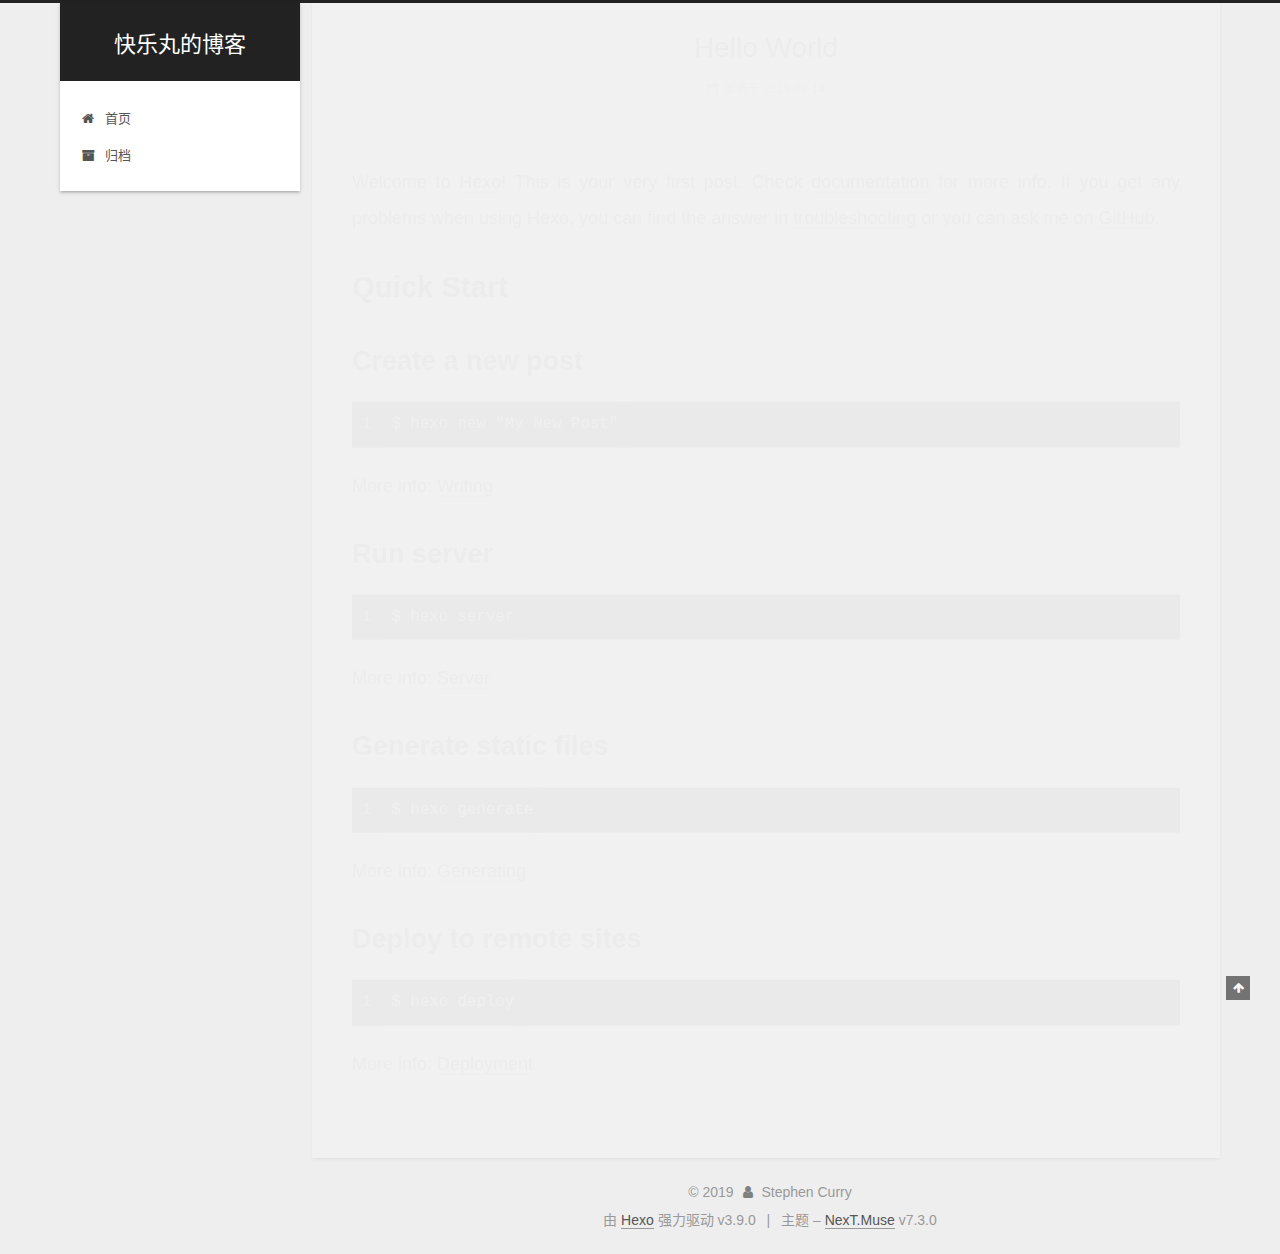
<file: 2019/08/14/hello-world/index.html>
<!DOCTYPE html>





<html lang="zh-CN">
<head>
  <meta charset="UTF-8">
<meta name="viewport" content="width=device-width, initial-scale=1, maximum-scale=2">
<meta name="theme-color" content="#222">
<meta http-equiv="X-UA-Compatible" content="IE=edge">
  <link rel="apple-touch-icon" sizes="180x180" href="/images/apple-touch-icon-next.png?v=7.3.0">
  <link rel="icon" type="image/png" sizes="32x32" href="/images/favicon-32x32-next.png?v=7.3.0">
  <link rel="icon" type="image/png" sizes="16x16" href="/images/favicon-16x16-next.png?v=7.3.0">
  <link rel="mask-icon" href="/images/logo.svg?v=7.3.0" color="#222">

<link rel="stylesheet" href="/css/main.css?v=7.3.0">


<link rel="stylesheet" href="/lib/font-awesome/css/font-awesome.min.css?v=4.7.0">


<script id="hexo-configurations">
  var NexT = window.NexT || {};
  var CONFIG = {
    root: '/',
    scheme: 'Muse',
    version: '7.3.0',
    exturl: false,
    sidebar: {"position":"left","display":"post","offset":12,"onmobile":false},
    copycode: {"enable":false,"show_result":false,"style":null},
    back2top: {"enable":true,"sidebar":false,"scrollpercent":false},
    bookmark: {"enable":false,"color":"#222","save":"auto"},
    fancybox: false,
    mediumzoom: false,
    lazyload: false,
    pangu: false,
    algolia: {
      appID: '',
      apiKey: '',
      indexName: '',
      hits: {"per_page":10},
      labels: {"input_placeholder":"Search for Posts","hits_empty":"We didn't find any results for the search: ${query}","hits_stats":"${hits} results found in ${time} ms"}
    },
    localsearch: {"enable":false,"trigger":"auto","top_n_per_article":1,"unescape":false,"preload":false},
    path: '',
    motion: {"enable":true,"async":false,"transition":{"post_block":"fadeIn","post_header":"slideDownIn","post_body":"slideDownIn","coll_header":"slideLeftIn","sidebar":"slideUpIn"}},
    translation: {
      copy_button: '复制',
      copy_success: '复制成功',
      copy_failure: '复制失败'
    }
  };
</script>

  <meta name="description" content="Welcome to Hexo! This is your very first post. Check documentation for more info. If you get any problems when using Hexo, you can find the answer in troubleshooting or you can ask me on GitHub. Quick">
<meta property="og:type" content="article">
<meta property="og:title" content="Hello World">
<meta property="og:url" content="http://yoursite.com/2019/08/14/hello-world/index.html">
<meta property="og:site_name" content="快乐丸的博客">
<meta property="og:description" content="Welcome to Hexo! This is your very first post. Check documentation for more info. If you get any problems when using Hexo, you can find the answer in troubleshooting or you can ask me on GitHub. Quick">
<meta property="og:locale" content="zh-CN">
<meta property="og:updated_time" content="2019-08-14T08:35:32.632Z">
<meta name="twitter:card" content="summary">
<meta name="twitter:title" content="Hello World">
<meta name="twitter:description" content="Welcome to Hexo! This is your very first post. Check documentation for more info. If you get any problems when using Hexo, you can find the answer in troubleshooting or you can ask me on GitHub. Quick">
  <link rel="canonical" href="http://yoursite.com/2019/08/14/hello-world/">


<script id="page-configurations">
  // https://hexo.io/docs/variables.html
  CONFIG.page = {
    sidebar: "",
    isHome: false,
    isPost: true,
    isPage: false,
    isArchive: false
  };
</script>

  <title>Hello World | 快乐丸的博客</title>
  <meta name="generator" content="Hexo 3.9.0">
  








  <noscript>
  <style>
  .use-motion .motion-element,
  .use-motion .brand,
  .use-motion .menu-item,
  .sidebar-inner,
  .use-motion .post-block,
  .use-motion .pagination,
  .use-motion .comments,
  .use-motion .post-header,
  .use-motion .post-body,
  .use-motion .collection-header { opacity: initial; }

  .use-motion .logo,
  .use-motion .site-title,
  .use-motion .site-subtitle {
    opacity: initial;
    top: initial;
  }

  .use-motion .logo-line-before i { left: initial; }
  .use-motion .logo-line-after i { right: initial; }
  </style>
</noscript>

</head>

<body itemscope itemtype="http://schema.org/WebPage" lang="zh-CN">
  <div class="container use-motion">
    <div class="headband"></div>

    <header id="header" class="header" itemscope itemtype="http://schema.org/WPHeader">
      <div class="header-inner"><div class="site-brand-wrapper">
  <div class="site-meta">

    <div>
      <a href="/" class="brand" rel="start">
        <span class="logo-line-before"><i></i></span>
        <span class="site-title">快乐丸的博客</span>
        <span class="logo-line-after"><i></i></span>
      </a>
    </div>
  </div>

  <div class="site-nav-toggle">
    <button aria-label="切换导航栏">
      <span class="btn-bar"></span>
      <span class="btn-bar"></span>
      <span class="btn-bar"></span>
    </button>
  </div>
</div>


<nav class="site-nav">
  
  <ul id="menu" class="menu">
      
      
      
        
        <li class="menu-item menu-item-home">
      
    

    <a href="/" rel="section"><i class="menu-item-icon fa fa-fw fa-home"></i> <br>首页</a>

  </li>
      
      
      
        
        <li class="menu-item menu-item-archives">
      
    

    <a href="/archives/" rel="section"><i class="menu-item-icon fa fa-fw fa-archive"></i> <br>归档</a>

  </li>
  </ul>

    

</nav>
</div>
    </header>

    <main id="main" class="main">
      <div class="main-inner">
        <div class="content-wrap">
          <div id="content" class="content page-post-detail">
            

  <div id="posts" class="posts-expand">
    

  <article class="post" itemscope itemtype="http://schema.org/Article">
  
  
  
  <div class="post-block">
    <link itemprop="mainEntityOfPage" href="http://yoursite.com/2019/08/14/hello-world/">

    <span hidden itemprop="author" itemscope itemtype="http://schema.org/Person">
      <meta itemprop="name" content="Stephen Curry">
      <meta itemprop="description" content="">
      <meta itemprop="image" content="/images/avatar.gif">
    </span>

    <span hidden itemprop="publisher" itemscope itemtype="http://schema.org/Organization">
      <meta itemprop="name" content="快乐丸的博客">
    </span>
      <header class="post-header">
        <h1 class="post-title" itemprop="name headline">Hello World

          
        </h1>

        <div class="post-meta">
            <span class="post-meta-item">
              <span class="post-meta-item-icon">
                <i class="fa fa-calendar-o"></i>
              </span>
              <span class="post-meta-item-text">发表于</span>

              
                
              

              <time title="创建时间：2019-08-14 16:35:32" itemprop="dateCreated datePublished" datetime="2019-08-14T16:35:32+08:00">2019-08-14</time>
            </span>
          

          

        </div>
      </header>

    
    
    
    <div class="post-body" itemprop="articleBody">

      
        <p>Welcome to <a href="https://hexo.io/" target="_blank" rel="noopener">Hexo</a>! This is your very first post. Check <a href="https://hexo.io/docs/" target="_blank" rel="noopener">documentation</a> for more info. If you get any problems when using Hexo, you can find the answer in <a href="https://hexo.io/docs/troubleshooting.html" target="_blank" rel="noopener">troubleshooting</a> or you can ask me on <a href="https://github.com/hexojs/hexo/issues" target="_blank" rel="noopener">GitHub</a>.</p>
<h2 id="Quick-Start"><a href="#Quick-Start" class="headerlink" title="Quick Start"></a>Quick Start</h2><h3 id="Create-a-new-post"><a href="#Create-a-new-post" class="headerlink" title="Create a new post"></a>Create a new post</h3><figure class="highlight bash"><table><tr><td class="gutter"><pre><span class="line">1</span><br></pre></td><td class="code"><pre><span class="line">$ hexo new <span class="string">"My New Post"</span></span><br></pre></td></tr></table></figure>

<p>More info: <a href="https://hexo.io/docs/writing.html" target="_blank" rel="noopener">Writing</a></p>
<h3 id="Run-server"><a href="#Run-server" class="headerlink" title="Run server"></a>Run server</h3><figure class="highlight bash"><table><tr><td class="gutter"><pre><span class="line">1</span><br></pre></td><td class="code"><pre><span class="line">$ hexo server</span><br></pre></td></tr></table></figure>

<p>More info: <a href="https://hexo.io/docs/server.html" target="_blank" rel="noopener">Server</a></p>
<h3 id="Generate-static-files"><a href="#Generate-static-files" class="headerlink" title="Generate static files"></a>Generate static files</h3><figure class="highlight bash"><table><tr><td class="gutter"><pre><span class="line">1</span><br></pre></td><td class="code"><pre><span class="line">$ hexo generate</span><br></pre></td></tr></table></figure>

<p>More info: <a href="https://hexo.io/docs/generating.html" target="_blank" rel="noopener">Generating</a></p>
<h3 id="Deploy-to-remote-sites"><a href="#Deploy-to-remote-sites" class="headerlink" title="Deploy to remote sites"></a>Deploy to remote sites</h3><figure class="highlight bash"><table><tr><td class="gutter"><pre><span class="line">1</span><br></pre></td><td class="code"><pre><span class="line">$ hexo deploy</span><br></pre></td></tr></table></figure>

<p>More info: <a href="https://hexo.io/docs/deployment.html" target="_blank" rel="noopener">Deployment</a></p>

    </div>

    
    
    
        
      

      <footer class="post-footer">

        

      </footer>
    
  </div>
  
  
  
  </article>

  </div>


          </div>
          

        </div>
          
  
  <div class="sidebar-toggle">
    <div class="sidebar-toggle-line-wrap">
      <span class="sidebar-toggle-line sidebar-toggle-line-first"></span>
      <span class="sidebar-toggle-line sidebar-toggle-line-middle"></span>
      <span class="sidebar-toggle-line sidebar-toggle-line-last"></span>
    </div>
  </div>

  <aside id="sidebar" class="sidebar">
    <div class="sidebar-inner">
        
        
        
        
      

      <ul class="sidebar-nav motion-element">
        <li class="sidebar-nav-toc" data-target="post-toc-wrap">
          文章目录
        </li>
        <li class="sidebar-nav-overview" data-target="site-overview-wrap">
          站点概览
        </li>
      </ul>

      <!--noindex-->
      <div class="post-toc-wrap sidebar-panel">
          <div class="post-toc">
            <div class="post-toc-content"><ol class="nav"><li class="nav-item nav-level-2"><a class="nav-link" href="#Quick-Start"><span class="nav-number">1.</span> <span class="nav-text">Quick Start</span></a><ol class="nav-child"><li class="nav-item nav-level-3"><a class="nav-link" href="#Create-a-new-post"><span class="nav-number">1.1.</span> <span class="nav-text">Create a new post</span></a></li><li class="nav-item nav-level-3"><a class="nav-link" href="#Run-server"><span class="nav-number">1.2.</span> <span class="nav-text">Run server</span></a></li><li class="nav-item nav-level-3"><a class="nav-link" href="#Generate-static-files"><span class="nav-number">1.3.</span> <span class="nav-text">Generate static files</span></a></li><li class="nav-item nav-level-3"><a class="nav-link" href="#Deploy-to-remote-sites"><span class="nav-number">1.4.</span> <span class="nav-text">Deploy to remote sites</span></a></li></ol></li></ol></div>
          </div>
        
      </div>
      <!--/noindex-->

      <div class="site-overview-wrap sidebar-panel">
        <div class="site-overview">
          <div class="site-author motion-element" itemprop="author" itemscope itemtype="http://schema.org/Person">
  <p class="site-author-name" itemprop="name">Stephen Curry</p>
  <div class="site-description motion-element" itemprop="description"></div>
</div>
  <nav class="site-state motion-element">
      <div class="site-state-item site-state-posts">
        
          <a href="/archives/">
        
          <span class="site-state-item-count">1</span>
          <span class="site-state-item-name">日志</span>
        </a>
      </div>
    
  </nav>



        </div>
      </div>

    </div>
  </aside>
  <div id="sidebar-dimmer"></div>


      </div>
    </main>

    <footer id="footer" class="footer">
      <div class="footer-inner">
        <div class="copyright">&copy; <span itemprop="copyrightYear">2019</span>
  <span class="with-love" id="animate">
    <i class="fa fa-user"></i>
  </span>
  <span class="author" itemprop="copyrightHolder">Stephen Curry</span>
</div>
  <div class="powered-by">由 <a href="https://hexo.io" class="theme-link" rel="noopener" target="_blank">Hexo</a> 强力驱动 v3.9.0</div>
  <span class="post-meta-divider">|</span>
  <div class="theme-info">主题 – <a href="https://theme-next.org" class="theme-link" rel="noopener" target="_blank">NexT.Muse</a> v7.3.0</div>

        












        
      </div>
    </footer>

    
  <div class="back-to-top">
    <i class="fa fa-arrow-up"></i>
    <span>0%</span>
  </div>

  </div>

  
  <script src="/lib/jquery/index.js?v=3.4.1"></script>
  <script src="/lib/velocity/velocity.min.js?v=1.2.1"></script>
  <script src="/lib/velocity/velocity.ui.min.js?v=1.2.1"></script>
<script src="/js/utils.js?v=7.3.0"></script><script src="/js/motion.js?v=7.3.0"></script>
<script src="/js/schemes/muse.js?v=7.3.0"></script>
<script src="/js/next-boot.js?v=7.3.0"></script>



  





















  

  

  


  
  <script src="/js/post-details.js?v=7.3.0"></script>


</body>
</html>
</file>
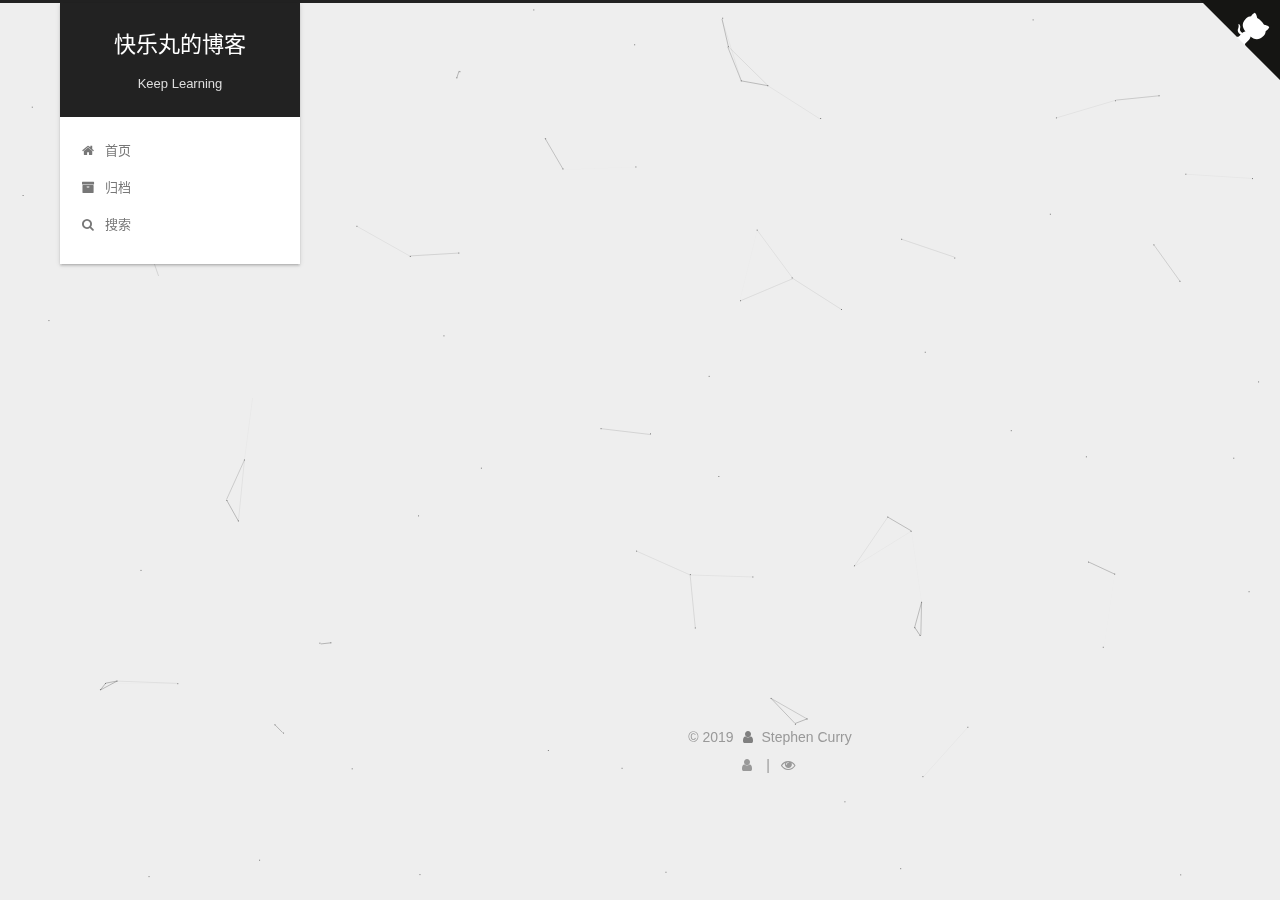
<file: README.html>
<!DOCTYPE html>





<html lang="zh-CN">
<head>
  <meta charset="UTF-8">
<meta name="viewport" content="width=device-width, initial-scale=1, maximum-scale=2">
<meta name="theme-color" content="#222">
<meta http-equiv="X-UA-Compatible" content="IE=edge">
  <link rel="apple-touch-icon" sizes="180x180" href="/images/apple-touch-icon-next.png?v=7.3.0">
  <link rel="icon" type="image/png" sizes="32x32" href="/images/favicon-32x32-next.png?v=7.3.0">
  <link rel="icon" type="image/png" sizes="16x16" href="/images/favicon-16x16-next.png?v=7.3.0">
  <link rel="mask-icon" href="/images/logo.svg?v=7.3.0" color="#222">

<link rel="stylesheet" href="/css/main.css?v=7.3.0">


<link rel="stylesheet" href="/lib/font-awesome/css/font-awesome.min.css?v=4.7.0">


<script id="hexo-configurations">
  var NexT = window.NexT || {};
  var CONFIG = {
    root: '/',
    scheme: 'Gemini',
    version: '7.3.0',
    exturl: false,
    sidebar: {"position":"left","display":"post","offset":12,"onmobile":false},
    copycode: {"enable":false,"show_result":false,"style":null},
    back2top: {"enable":true,"sidebar":false,"scrollpercent":false},
    bookmark: {"enable":false,"color":"#222","save":"auto"},
    fancybox: false,
    mediumzoom: false,
    lazyload: false,
    pangu: false,
    algolia: {
      appID: '',
      apiKey: '',
      indexName: '',
      hits: {"per_page":10},
      labels: {"input_placeholder":"Search for Posts","hits_empty":"We didn't find any results for the search: ${query}","hits_stats":"${hits} results found in ${time} ms"}
    },
    localsearch: {"enable":true,"trigger":"auto","top_n_per_article":1,"unescape":false,"preload":false},
    path: '',
    motion: {"enable":true,"async":false,"transition":{"post_block":"fadeIn","post_header":"slideDownIn","post_body":"slideDownIn","coll_header":"slideLeftIn","sidebar":"slideUpIn"}},
    translation: {
      copy_button: '复制',
      copy_success: '复制成功',
      copy_failure: '复制失败'
    }
  };
</script>

  <meta name="description" content="StephenZKCurry.github.io我的博客">
<meta property="og:type" content="website">
<meta property="og:title" content="快乐丸的博客">
<meta property="og:url" content="http://yoursite.com/README.html">
<meta property="og:site_name" content="快乐丸的博客">
<meta property="og:description" content="StephenZKCurry.github.io我的博客">
<meta property="og:locale" content="zh-CN">
<meta property="og:updated_time" content="2019-08-23T07:56:54.833Z">
<meta name="twitter:card" content="summary">
<meta name="twitter:title" content="快乐丸的博客">
<meta name="twitter:description" content="StephenZKCurry.github.io我的博客">
  <link rel="canonical" href="http://yoursite.com/README">


<script id="page-configurations">
  // https://hexo.io/docs/variables.html
  CONFIG.page = {
    sidebar: "",
    isHome: false,
    isPost: false,
    isPage: true,
    isArchive: false
  };
</script>

  <title> | 快乐丸的博客</title>
  <meta name="generator" content="Hexo 3.9.0">
  








  <noscript>
  <style>
  .use-motion .motion-element,
  .use-motion .brand,
  .use-motion .menu-item,
  .sidebar-inner,
  .use-motion .post-block,
  .use-motion .pagination,
  .use-motion .comments,
  .use-motion .post-header,
  .use-motion .post-body,
  .use-motion .collection-header { opacity: initial; }

  .use-motion .logo,
  .use-motion .site-title,
  .use-motion .site-subtitle {
    opacity: initial;
    top: initial;
  }

  .use-motion .logo-line-before i { left: initial; }
  .use-motion .logo-line-after i { right: initial; }
  </style>
</noscript>

</head>

<body itemscope itemtype="http://schema.org/WebPage" lang="zh-CN">
  <div class="container use-motion">
    <div class="headband"></div>
	
	<a href="https://github.com/StephenZKCurry" class="github-corner" aria-label="View source on GitHub"><svg width="80" height="80" viewBox="0 0 250 250" style="fill:#151513; color:#fff; position: absolute; top: 0; border: 0; right: 0;" aria-hidden="true"><path d="M0,0 L115,115 L130,115 L142,142 L250,250 L250,0 Z"></path><path d="M128.3,109.0 C113.8,99.7 119.0,89.6 119.0,89.6 C122.0,82.7 120.5,78.6 120.5,78.6 C119.2,72.0 123.4,76.3 123.4,76.3 C127.3,80.9 125.5,87.3 125.5,87.3 C122.9,97.6 130.6,101.9 134.4,103.2" fill="currentColor" style="transform-origin: 130px 106px;" class="octo-arm"></path><path d="M115.0,115.0 C114.9,115.1 118.7,116.5 119.8,115.4 L133.7,101.6 C136.9,99.2 139.9,98.4 142.2,98.6 C133.8,88.0 127.5,74.4 143.8,58.0 C148.5,53.4 154.0,51.2 159.7,51.0 C160.3,49.4 163.2,43.6 171.4,40.1 C171.4,40.1 176.1,42.5 178.8,56.2 C183.1,58.6 187.2,61.8 190.9,65.4 C194.5,69.0 197.7,73.2 200.1,77.6 C213.8,80.2 216.3,84.9 216.3,84.9 C212.7,93.1 206.9,96.0 205.4,96.6 C205.1,102.4 203.0,107.8 198.3,112.5 C181.9,128.9 168.3,122.5 157.7,114.1 C157.9,116.9 156.7,120.9 152.7,124.9 L141.0,136.5 C139.8,137.7 141.6,141.9 141.8,141.8 Z" fill="currentColor" class="octo-body"></path></svg></a><style>.github-corner:hover .octo-arm{animation:octocat-wave 560ms ease-in-out}@keyframes octocat-wave{0%,100%{transform:rotate(0)}20%,60%{transform:rotate(-25deg)}40%,80%{transform:rotate(10deg)}}@media (max-width:500px){.github-corner:hover .octo-arm{animation:none}.github-corner .octo-arm{animation:octocat-wave 560ms ease-in-out}}</style>

    <header id="header" class="header" itemscope itemtype="http://schema.org/WPHeader">
      <div class="header-inner"><div class="site-brand-wrapper">
  <div class="site-meta">

    <div>
      <a href="/" class="brand" rel="start">
        <span class="logo-line-before"><i></i></span>
        <span class="site-title">快乐丸的博客</span>
        <span class="logo-line-after"><i></i></span>
      </a>
    </div>
        <p class="site-subtitle">Keep Learning</p>
      
  </div>

  <div class="site-nav-toggle">
    <button aria-label="切换导航栏">
      <span class="btn-bar"></span>
      <span class="btn-bar"></span>
      <span class="btn-bar"></span>
    </button>
  </div>
</div>


<nav class="site-nav">
  
  <ul id="menu" class="menu">
      
      
      
        
        <li class="menu-item menu-item-home">
      
    

    <a href="/" rel="section"><i class="menu-item-icon fa fa-fw fa-home"></i> <br>首页</a>

  </li>
      
      
      
        
        <li class="menu-item menu-item-archives">
      
    

    <a href="/archives/" rel="section"><i class="menu-item-icon fa fa-fw fa-archive"></i> <br>归档</a>

  </li>
      <li class="menu-item menu-item-search">
        <a href="javascript:;" class="popup-trigger">
        
          <i class="menu-item-icon fa fa-search fa-fw"></i> <br>搜索</a>
      </li>
    
  </ul>

</nav>
  <div class="site-search">
    <div class="popup search-popup">
    <div class="search-header">
  <span class="search-icon">
    <i class="fa fa-search"></i>
  </span>
  <div class="search-input-wrapper">
    <input autocomplete="off" autocorrect="off" autocapitalize="none"
           placeholder="搜索..." spellcheck="false"
           type="text" id="search-input">
  </div>
  <span class="popup-btn-close">
    <i class="fa fa-times-circle"></i>
  </span>
</div>
<div id="search-result"></div>

</div>
<div class="search-pop-overlay"></div>

  </div>
</div>
    </header>

    <main id="main" class="main">
      <div class="main-inner">
        <div class="content-wrap">
            

    
    
      
      
    
      
      
    
    

  

          <div id="content" class="content page-post-detail">
            

  <div id="posts" class="posts-expand">
    
    
    
    <div class="post-block page">
      <header class="post-header">

<h1 class="post-title" itemprop="name headline">

</h1>

<div class="post-meta">
  

</div>

</header>

      
      
      
      <div class="post-body">
        
          <h1 id="StephenZKCurry-github-io"><a href="#StephenZKCurry-github-io" class="headerlink" title="StephenZKCurry.github.io"></a>StephenZKCurry.github.io</h1><p>我的博客</p>

        
      </div>
      
      
      
    </div>
    

    
    
    
  </div>


          </div>
          

        </div>
          
  
  <div class="sidebar-toggle">
    <div class="sidebar-toggle-line-wrap">
      <span class="sidebar-toggle-line sidebar-toggle-line-first"></span>
      <span class="sidebar-toggle-line sidebar-toggle-line-middle"></span>
      <span class="sidebar-toggle-line sidebar-toggle-line-last"></span>
    </div>
  </div>

  <aside id="sidebar" class="sidebar">
    <div class="sidebar-inner">
        
        
        
        
      

      <ul class="sidebar-nav motion-element">
        <li class="sidebar-nav-toc" data-target="post-toc-wrap">
          文章目录
        </li>
        <li class="sidebar-nav-overview" data-target="site-overview-wrap">
          站点概览
        </li>
      </ul>

      <!--noindex-->
      <div class="post-toc-wrap sidebar-panel">
          <div class="post-toc">
            <div class="post-toc-content"><ol class="nav"><li class="nav-item nav-level-1"><a class="nav-link" href="#StephenZKCurry-github-io"><span class="nav-number">1.</span> <span class="nav-text">StephenZKCurry.github.io</span></a></li></ol></div>
          </div>
        
      </div>
      <!--/noindex-->

      <div class="site-overview-wrap sidebar-panel">
        <div class="site-overview">
          <div class="site-author motion-element" itemprop="author" itemscope itemtype="http://schema.org/Person">
    <img class="site-author-image" itemprop="image"
      src="/uploads/avatar.jpg"
      alt="Stephen Curry">
  <p class="site-author-name" itemprop="name">Stephen Curry</p>
  <div class="site-description motion-element" itemprop="description">I can do all things</div>
</div>
  <nav class="site-state motion-element">
      <div class="site-state-item site-state-posts">
        
          <a href="/archives/">
        
          <span class="site-state-item-count">3</span>
          <span class="site-state-item-name">日志</span>
        </a>
      </div>
    
      
      
      <div class="site-state-item site-state-categories">
        
        
        
          
        
        <span class="site-state-item-count">1</span>
        <span class="site-state-item-name">分类</span>
        
      </div>
    
      
      
      <div class="site-state-item site-state-tags">
        
        
        
          
        
          
        
          
        
        <span class="site-state-item-count">3</span>
        <span class="site-state-item-name">标签</span>
        
      </div>
    
  </nav>
  <div class="links-of-author motion-element">
      <span class="links-of-author-item">
      
      
        
      
      
        
      
        <a href="https://github.com/StephenZKCurry" title="GitHub &rarr; https://github.com/StephenZKCurry" rel="noopener" target="_blank"><i class="fa fa-fw fa-github"></i>GitHub</a>
      </span>
    
  </div>



        </div>
      </div>

    </div>
  </aside>
  <div id="sidebar-dimmer"></div>


      </div>
    </main>

    <footer id="footer" class="footer">
      <div class="footer-inner">
        <div class="copyright">&copy; <span itemprop="copyrightYear">2019</span>
  <span class="with-love" id="animate">
    <i class="fa fa-user"></i>
  </span>
  <span class="author" itemprop="copyrightHolder">Stephen Curry</span>
</div>

        
<div class="busuanzi-count">
  <script async src="https://busuanzi.ibruce.info/busuanzi/2.3/busuanzi.pure.mini.js"></script>
    <span class="post-meta-item-icon">
      <i class="fa fa-user"></i>
    </span>
    <span class="site-uv" title="总访客量">
      <span class="busuanzi-value" id="busuanzi_value_site_uv"></span>
    </span>
  
    <span class="post-meta-divider">|</span>
  
    <span class="post-meta-item-icon">
      <i class="fa fa-eye"></i>
    </span>
    <span class="site-pv" title="总访问量">
      <span class="busuanzi-value" id="busuanzi_value_site_pv"></span>
    </span>
  
</div>












        
      </div>
    </footer>

    
  <div class="back-to-top">
    <i class="fa fa-arrow-up"></i>
    <span>0%</span>
  </div>

  </div>

  
    
  
  <script color='0,0,0' opacity='0.5' zIndex='-1' count='99' src="/lib/canvas-nest/canvas-nest.min.js"></script>
  <script src="/lib/jquery/index.js?v=3.4.1"></script>
  <script src="/lib/velocity/velocity.min.js?v=1.2.1"></script>
  <script src="/lib/velocity/velocity.ui.min.js?v=1.2.1"></script>
<script src="/js/utils.js?v=7.3.0"></script><script src="/js/motion.js?v=7.3.0"></script>
<script src="/js/schemes/pisces.js?v=7.3.0"></script>

<script src="/js/next-boot.js?v=7.3.0"></script>



  








  <script src="/js/local-search.js?v=7.3.0"></script>














  

  

  


  
    <script src="/js/post-details.js?v=7.3.0"></script>

  

</body>
</html>
</file>
<file: css/main.css>
html {
  line-height: 1.15; /* 1 */
  -webkit-text-size-adjust: 100%; /* 2 */
}
body {
  margin: 0;
}
main {
  display: block;
}
h1 {
  font-size: 2em;
  margin: 0.67em 0;
}
hr {
  box-sizing: content-box; /* 1 */
  height: 0; /* 1 */
  overflow: visible; /* 2 */
}
pre {
  font-family: monospace, monospace; /* 1 */
  font-size: 1em; /* 2 */
}
a {
  background-color: transparent;
}
abbr[title] {
  border-bottom: none; /* 1 */
  text-decoration: underline; /* 2 */
  text-decoration: underline dotted; /* 2 */
}
b,
strong {
  font-weight: bolder;
}
code,
kbd,
samp {
  font-family: monospace, monospace; /* 1 */
  font-size: 1em; /* 2 */
}
small {
  font-size: 80%;
}
sub,
sup {
  font-size: 75%;
  line-height: 0;
  position: relative;
  vertical-align: baseline;
}
sub {
  bottom: -0.25em;
}
sup {
  top: -0.5em;
}
img {
  border-style: none;
}
button,
input,
optgroup,
select,
textarea {
  font-family: inherit; /* 1 */
  font-size: 100%; /* 1 */
  line-height: 1.15; /* 1 */
  margin: 0; /* 2 */
}
button,
input {
/* 1 */
  overflow: visible;
}
button,
select {
/* 1 */
  text-transform: none;
}
button,
[type='button'],
[type='reset'],
[type='submit'] {
  -webkit-appearance: button;
}
button::-moz-focus-inner,
[type='button']::-moz-focus-inner,
[type='reset']::-moz-focus-inner,
[type='submit']::-moz-focus-inner {
  border-style: none;
  padding: 0;
}
button:-moz-focusring,
[type='button']:-moz-focusring,
[type='reset']:-moz-focusring,
[type='submit']:-moz-focusring {
  outline: 1px dotted ButtonText;
}
fieldset {
  padding: 0.35em 0.75em 0.625em;
}
legend {
  box-sizing: border-box; /* 1 */
  color: inherit; /* 2 */
  display: table; /* 1 */
  max-width: 100%; /* 1 */
  padding: 0; /* 3 */
  white-space: normal; /* 1 */
}
progress {
  vertical-align: baseline;
}
textarea {
  overflow: auto;
}
[type='checkbox'],
[type='radio'] {
  box-sizing: border-box; /* 1 */
  padding: 0; /* 2 */
}
[type='number']::-webkit-inner-spin-button,
[type='number']::-webkit-outer-spin-button {
  height: auto;
}
[type='search'] {
  outline-offset: -2px; /* 2 */
  -webkit-appearance: textfield; /* 1 */
}
[type='search']::-webkit-search-decoration {
  -webkit-appearance: none;
}
::-webkit-file-upload-button {
  font: inherit; /* 2 */
  -webkit-appearance: button; /* 1 */
}
details {
  display: block;
}
summary {
  display: list-item;
}
template {
  display: none;
}
[hidden] {
  display: none;
}
::selection {
  background: #262a30;
  color: #fff;
}
body {
  background: #eee;
  color: #555;
  font-family: 'Lato', "PingFang SC", "Microsoft YaHei", sans-serif;
  font-size: 1em;
  line-height: 2;
  position: relative;
}
@media (max-width: 991px) {
  body {
    padding-right: 0 !important;
  }
}
h1,
h2,
h3,
h4,
h5,
h6 {
  font-family: 'Lato', "PingFang SC", "Microsoft YaHei", sans-serif;
  font-weight: bold;
  line-height: 1.5;
  margin: 20px 0 15px;
  padding: 0;
}
h1 {
  font-size: 1.75em;
}
h2 {
  font-size: 1.625em;
}
h3 {
  font-size: 1.5em;
}
h4 {
  font-size: 1.375em;
}
h5 {
  font-size: 1.25em;
}
h6 {
  font-size: 1.125em;
}
p {
  margin: 0 0 20px 0;
}
a,
span.exturl {
  overflow-wrap: break-word;
  word-wrap: break-word;
  background-color: transparent;
  border-bottom: 1px solid #999;
  color: #555;
  outline: none;
  text-decoration: none;
  cursor: pointer;
}
a:hover,
span.exturl:hover {
  border-bottom-color: #222;
  color: #222;
}
video {
  display: block;
  margin-left: auto;
  margin-right: auto;
  max-width: 100%;
}
img {
  display: block;
  height: auto;
  margin: auto;
  max-width: 100%;
}
hr {
  background-color: #ddd;
  background-image: repeating-linear-gradient(-45deg, #fff, #fff 4px, transparent 4px, transparent 8px);
  border: none;
  height: 3px;
  margin: 40px 0;
}
blockquote {
  border-left: 4px solid #ddd;
  color: #666;
  margin: 0;
  padding: 0 15px;
}
blockquote cite::before {
  content: '-';
  padding: 0 5px;
}
dt {
  font-weight: 700;
}
dd {
  margin: 0;
  padding: 0;
}
kbd {
  background-color: #f9f9f9;
  background-image: linear-gradient(top, #eee, #fff, #eee);
  border: 1px solid #ccc;
  border-radius: 0.2em;
  box-shadow: 0.1em 0.1em 0.2em rgba(0,0,0,0.1);
  font-family: inherit;
  padding: 0.1em 0.3em;
  white-space: nowrap;
}
.text-left {
  text-align: left;
}
.text-center {
  text-align: center;
}
.text-right {
  text-align: right;
}
.text-justify {
  text-align: justify;
}
.text-nowrap {
  white-space: nowrap;
}
.text-lowercase {
  text-transform: lowercase;
}
.text-uppercase {
  text-transform: uppercase;
}
.text-capitalize {
  text-transform: capitalize;
}
.center-block {
  display: block;
  margin-left: auto;
  margin-right: auto;
}
.clearfix::before,
.clearfix::after {
  content: ' ';
  display: table;
}
.clearfix::after {
  clear: both;
}
.pullquote {
  width: 45%;
}
.pullquote.left {
  float: left;
  margin-left: 5px;
  margin-right: 10px;
}
.pullquote.right {
  float: right;
  margin-left: 10px;
  margin-right: 5px;
}
.affix {
  position: fixed;
}
.translation {
  color: #999;
  font-size: 0.875em;
  margin-top: -20px;
}
.use-motion .motion-element {
  opacity: 0;
}
.table-container {
  -webkit-overflow-scrolling: touch;
  margin: 20px 0;
  overflow: auto;
}
.highlight .table-container {
  margin: 0;
}
table {
  border-collapse: collapse;
  border-spacing: 0;
  font-size: 0.875em;
  width: 100%;
}
table > tbody > tr:nth-of-type(odd) {
  background-color: #f9f9f9;
}
table > tbody > tr:hover {
  background-color: #f5f5f5;
}
caption,
th,
td {
  font-weight: normal;
  padding: 8px;
  text-align: left;
  vertical-align: middle;
}
th,
td {
  border: 1px solid #ddd;
  border-bottom: 3px solid #ddd;
}
th {
  font-weight: 700;
  padding-bottom: 10px;
}
td {
  border-bottom-width: 1px;
}
html,
body {
  height: 100%;
}
.container {
  position: relative;
}
.header-inner {
  margin: 0 auto;
  padding: 100px 0 70px;
  width: calc(100% - 20px);
}
@media (min-width: 1200px) {
  .container .header-inner {
    width: 1160px;
  }
}
@media (min-width: 1600px) {
  .container .header-inner {
    width: 73%;
  }
}
.main-inner {
  margin: 0 auto;
  width: calc(100% - 20px);
}
@media (min-width: 1200px) {
  .container .main-inner {
    width: 1160px;
  }
}
@media (min-width: 1600px) {
  .container .main-inner {
    width: 73%;
  }
}
.footer {
  padding: 20px 0;
}
.footer-inner {
  box-sizing: border-box;
  margin: 0 auto;
  width: calc(100% - 20px);
}
@media (min-width: 1200px) {
  .container .footer-inner {
    width: 1160px;
  }
}
@media (min-width: 1600px) {
  .container .footer-inner {
    width: 73%;
  }
}
pre,
.highlight {
  background: #2d2d2d;
  color: #ccc;
  line-height: 1.6;
  margin: 20px 0;
}
pre,
code {
  font-family: consolas, Menlo, "PingFang SC", "Microsoft YaHei", monospace;
}
code {
  overflow-wrap: break-word;
  word-wrap: break-word;
  background: #eee;
  border-radius: 3px;
  color: #555;
  padding: 2px 4px;
}
pre {
  overflow: auto;
  padding: 10px;
}
pre code {
  background: none;
  color: #ccc;
  font-size: 0.875em;
  padding: 0;
  text-shadow: none;
}
.highlight *::selection {
  background: #515151;
}
.highlight pre {
  border: none;
  margin: 0;
  padding: 10px 0;
}
.highlight table {
  border: none;
  margin: 0;
  width: auto;
}
.highlight td {
  border: none;
  padding: 0;
}
.highlight figcaption {
  background: #eee;
  border-bottom: 1px solid #e9e9e9;
  color: #ccc;
  line-height: 1em;
  margin: 0;
  padding: 0.5em;
}
.highlight figcaption::before,
.highlight figcaption::after {
  content: ' ';
  display: table;
}
.highlight figcaption::after {
  clear: both;
}
.highlight figcaption a {
  color: #ccc;
  float: right;
}
.highlight figcaption a:hover {
  border-bottom-color: #ccc;
}
.highlight .gutter pre {
  background-color: #1b1b1b;
  color: #999;
  padding-left: 10px;
  padding-right: 10px;
  text-align: right;
}
.highlight .code pre {
  background-color: #2d2d2d;
  padding-left: 10px;
  width: 100%;
}
.gutter {
  -moz-user-select: none;
  -ms-user-select: none;
  -webkit-user-select: none;
  user-select: none;
}
.gist table {
  width: auto;
}
.gist table td {
  border: none;
}
pre .deletion {
  background: #800000;
}
pre .addition {
  background: #008000;
}
pre .meta {
  color: #fc6;
  -moz-user-select: none;
  -ms-user-select: none;
  -webkit-user-select: none;
  user-select: none;
}
pre .comment {
  color: #999;
}
pre .variable,
pre .attribute,
pre .tag,
pre .name,
pre .regexp,
pre .ruby .constant,
pre .xml .tag .title,
pre .xml .pi,
pre .xml .doctype,
pre .html .doctype,
pre .css .id,
pre .css .class,
pre .css .pseudo {
  color: #f2777a;
}
pre .number,
pre .preprocessor,
pre .built_in,
pre .builtin-name,
pre .literal,
pre .params,
pre .constant,
pre .command {
  color: #f99157;
}
pre .ruby .class .title,
pre .css .rules .attribute,
pre .string,
pre .symbol,
pre .value,
pre .inheritance,
pre .header,
pre .ruby .symbol,
pre .xml .cdata,
pre .special,
pre .formula {
  color: #9c9;
}
pre .title,
pre .css .hexcolor {
  color: #6cc;
}
pre .function,
pre .python .decorator,
pre .python .title,
pre .ruby .function .title,
pre .ruby .title .keyword,
pre .perl .sub,
pre .javascript .title,
pre .coffeescript .title {
  color: #69c;
}
pre .keyword,
pre .javascript .function {
  color: #c9c;
}
.blockquote-center {
  border-left: none;
  margin: 40px 0;
  padding: 0;
  position: relative;
  text-align: center;
}
.blockquote-center::before,
.blockquote-center::after {
  background-position: 0 -6px;
  background-repeat: no-repeat;
  background-size: 22px 22px;
  content: ' ';
  display: block;
  height: 24px;
  opacity: 0.2;
  position: absolute;
  width: 100%;
}
.blockquote-center::before {
  background-image: url("../images/quote-l.svg");
  border-top: 1px solid #ccc;
  top: -20px;
}
.blockquote-center::after {
  background-image: url("../images/quote-r.svg");
  background-position: 100% 8px;
  border-bottom: 1px solid #ccc;
  bottom: -20px;
}
.blockquote-center p,
.blockquote-center div {
  text-align: center;
}
.post .post-body .group-picture img {
  border: none;
  box-sizing: border-box;
  margin: 0 auto;
  padding: 0 3px;
}
.post-body .group-picture-row {
  margin-bottom: 6px;
  overflow: hidden;
}
.post-body .group-picture-column {
  float: left;
  margin-bottom: 10px;
}
.page-archive .group-picture-container {
  overflow: hidden;
}
.page-archive .group-picture-row {
  float: left;
}
.page-archive .group-picture-row:first-child {
  margin-top: 6px;
}
.page-archive .group-picture-column {
  max-height: 150px;
  max-width: 150px;
}
.post-body .label {
  display: inline;
  padding: 0 2px;
}
.post-body .label.default {
  background-color: #f0f0f0;
}
.post-body .label.primary {
  background-color: #efe6f7;
}
.post-body .label.info {
  background-color: #e5f2f8;
}
.post-body .label.success {
  background-color: #e7f4e9;
}
.post-body .label.warning {
  background-color: #fcf6e1;
}
.post-body .label.danger {
  background-color: #fae8eb;
}
.post-body .tabs {
  margin-bottom: 20px;
}
.post-body .tabs,
.tabs-comment {
  display: block;
  padding-top: 10px;
  position: relative;
}
.post-body .tabs ul.nav-tabs,
.tabs-comment ul.nav-tabs {
  display: flex;
  flex-wrap: wrap;
  margin: 0;
  margin-bottom: -1px;
  padding: 0;
}
@media (max-width: 413px) {
  .post-body .tabs ul.nav-tabs,
  .tabs-comment ul.nav-tabs {
    display: block;
    margin-bottom: 5px;
  }
}
.post-body .tabs ul.nav-tabs li.tab,
.tabs-comment ul.nav-tabs li.tab {
  background-color: #fff;
  border-bottom: 1px solid #ddd;
  border-left: 1px solid transparent;
  border-right: 1px solid transparent;
  border-top: 3px solid transparent;
  flex-grow: 1;
  list-style-type: none;
}
@media (max-width: 413px) {
  .post-body .tabs ul.nav-tabs li.tab,
  .tabs-comment ul.nav-tabs li.tab {
    border-bottom: 1px solid transparent;
    border-left: 3px solid transparent;
    border-right: 1px solid transparent;
    border-top: 1px solid transparent;
  }
}
.post-body .tabs ul.nav-tabs li.tab a,
.tabs-comment ul.nav-tabs li.tab a {
  border-bottom: initial;
  display: block;
  line-height: 1.8em;
  outline: 0;
  padding: 0.25em 0.75em;
  text-align: center;
  transition-delay: 0s;
  transition-duration: 0.2s;
  transition-timing-function: ease-out;
}
.post-body .tabs ul.nav-tabs li.tab a i,
.tabs-comment ul.nav-tabs li.tab a i {
  width: 1.285714285714286em;
}
.post-body .tabs ul.nav-tabs li.tab.active,
.tabs-comment ul.nav-tabs li.tab.active {
  border-bottom: 1px solid transparent;
  border-left: 1px solid #ddd;
  border-right: 1px solid #ddd;
  border-top: 3px solid #fc6423;
}
@media (max-width: 413px) {
  .post-body .tabs ul.nav-tabs li.tab.active,
  .tabs-comment ul.nav-tabs li.tab.active {
    border-bottom: 1px solid #ddd;
    border-left: 3px solid #fc6423;
    border-right: 1px solid #ddd;
    border-top: 1px solid #ddd;
  }
}
.post-body .tabs ul.nav-tabs li.tab.active a,
.tabs-comment ul.nav-tabs li.tab.active a {
  color: #555;
  cursor: default;
}
.post-body .tabs .tab-content .tab-pane,
.tabs-comment .tab-content .tab-pane {
  border: 1px solid #ddd;
  padding: 20px 20px 0 20px;
}
.post-body .tabs .tab-content .tab-pane:not(.active),
.tabs-comment .tab-content .tab-pane:not(.active) {
  display: none;
}
.post-body .tabs .tab-content .tab-pane.active,
.tabs-comment .tab-content .tab-pane.active {
  display: block;
}
.post-body .note {
  margin-bottom: 20px;
  padding: 15px;
  position: relative;
  border: 1px solid #eee;
  border-left-width: 5px;
  border-radius: 3px;
}
.post-body .note h2,
.post-body .note h3,
.post-body .note h4,
.post-body .note h5,
.post-body .note h6 {
  margin-top: 0;
  border-bottom: initial;
  margin-bottom: 0;
  padding-top: 0 !important;
}
.post-body .note p:first-child,
.post-body .note ul:first-child,
.post-body .note ol:first-child,
.post-body .note table:first-child,
.post-body .note pre:first-child,
.post-body .note blockquote:first-child,
.post-body .note img:first-child {
  margin-top: 0;
}
.post-body .note p:last-child,
.post-body .note ul:last-child,
.post-body .note ol:last-child,
.post-body .note table:last-child,
.post-body .note pre:last-child,
.post-body .note blockquote:last-child,
.post-body .note img:last-child {
  margin-bottom: 0;
}
.post-body .note.default {
  border-left-color: #777;
}
.post-body .note.default h2,
.post-body .note.default h3,
.post-body .note.default h4,
.post-body .note.default h5,
.post-body .note.default h6 {
  color: #777;
}
.post-body .note.primary {
  border-left-color: #6f42c1;
}
.post-body .note.primary h2,
.post-body .note.primary h3,
.post-body .note.primary h4,
.post-body .note.primary h5,
.post-body .note.primary h6 {
  color: #6f42c1;
}
.post-body .note.info {
  border-left-color: #428bca;
}
.post-body .note.info h2,
.post-body .note.info h3,
.post-body .note.info h4,
.post-body .note.info h5,
.post-body .note.info h6 {
  color: #428bca;
}
.post-body .note.success {
  border-left-color: #5cb85c;
}
.post-body .note.success h2,
.post-body .note.success h3,
.post-body .note.success h4,
.post-body .note.success h5,
.post-body .note.success h6 {
  color: #5cb85c;
}
.post-body .note.warning {
  border-left-color: #f0ad4e;
}
.post-body .note.warning h2,
.post-body .note.warning h3,
.post-body .note.warning h4,
.post-body .note.warning h5,
.post-body .note.warning h6 {
  color: #f0ad4e;
}
.post-body .note.danger {
  border-left-color: #d9534f;
}
.post-body .note.danger h2,
.post-body .note.danger h3,
.post-body .note.danger h4,
.post-body .note.danger h5,
.post-body .note.danger h6 {
  color: #d9534f;
}
.btn {
  background: #fff;
  border: 2px solid #555;
  border-radius: 2px;
  color: #555;
  display: inline-block;
  font-size: 0.875em;
  line-height: 2;
  padding: 0 20px;
  text-decoration: none;
  transition-delay: 0s;
  transition-duration: 0.2s;
  transition-timing-function: ease-in-out;
  transition-property: background-color;
}
.btn:hover {
  background: #222;
  border-color: #222;
  color: #fff;
}
.btn +.btn {
  margin: 0 0 8px 8px;
}
.btn .fa-fw {
  text-align: left;
  width: 1.285714285714286em;
}
.btn-bar {
  background: #555;
  border-radius: 1px;
  display: block;
  height: 2px;
  width: 22px;
}
.btn-bar+.btn-bar {
  margin-top: 4px;
}
.page-number-basic,
.pagination .prev,
.pagination .next,
.pagination .page-number,
.pagination .space {
  display: inline-block;
  margin: 0 10px;
  padding: 0 11px;
  position: relative;
  top: -1px;
}
@media (max-width: 767px) {
  .page-number-basic,
  .pagination .prev,
  .pagination .next,
  .pagination .page-number,
  .pagination .space {
    margin: 0 5px;
  }
}
.pagination {
  border-top: 1px solid #eee;
  margin: 120px 0 40px;
  text-align: center;
}
.pagination .prev,
.pagination .next,
.pagination .page-number {
  border-bottom: 0;
  border-top: 1px solid #eee;
  transition-property: border-color;
  transition-delay: 0s;
  transition-duration: 0.2s;
  transition-timing-function: ease-in-out;
}
.pagination .prev:hover,
.pagination .next:hover,
.pagination .page-number:hover {
  border-top-color: #222;
}
.pagination .space {
  margin: 0;
  padding: 0;
}
.pagination .prev {
  margin-left: 0;
}
.pagination .next {
  margin-right: 0;
}
.pagination .page-number.current {
  background: #ccc;
  border-top-color: #ccc;
  color: #fff;
}
@media (max-width: 767px) {
  .pagination {
    border-top: none;
  }
  .pagination .prev,
  .pagination .next,
  .pagination .page-number {
    border-bottom: 1px solid #eee;
    border-top: 0;
    margin-bottom: 10px;
    padding: 0 10px;
  }
  .pagination .prev:hover,
  .pagination .next:hover,
  .pagination .page-number:hover {
    border-bottom-color: #222;
  }
}
.comments {
  margin: 60px 20px 0;
  overflow: hidden;
}
.comment-button-group {
  display: flex;
  flex-wrap: wrap-reverse;
  justify-content: center;
  margin: 1em 0;
}
.comment-button-group .comment-button {
  margin: 0.1em 0.2em;
}
.comment-button-group .comment-button.active {
  background: #222;
  border-color: #222;
  color: #fff;
}
.comment-position {
  display: none;
}
.comment-position.active {
  display: block;
}
.tabs-comment {
  background: #fff;
  margin-top: 4em;
  padding-top: 0;
}
.tabs-comment .comments {
  border: 0;
  box-shadow: none;
  margin-top: 0;
  padding-top: 0;
}
.back-to-top {
  background: #222;
  bottom: -100px;
  box-sizing: border-box;
  color: #fff;
  cursor: pointer;
  font-size: 12px;
  left: 30px;
  opacity: 0.6;
  padding: 0 6px;
  position: fixed;
  text-align: center;
  transition-property: bottom;
  z-index: 1050;
  transition-delay: 0s;
  transition-duration: 0.2s;
  transition-timing-function: ease-in-out;
  width: 24px;
}
.back-to-top span {
  display: none;
}
.back-to-top:hover {
  color: #fc6423;
}
.back-to-top.back-to-top-on {
  bottom: 30px;
}
@media (max-width: 991px) {
  .back-to-top {
    left: 20px;
    opacity: 0.8;
  }
}
.header {
  background: transparent;
}
.header-inner {
  position: relative;
}
.headband {
  background: #222;
  height: 3px;
}
.site-meta {
  margin: 0;
  text-align: center;
}
@media (max-width: 767px) {
  .site-meta {
    text-align: center;
  }
}
.brand {
  background: #222;
  border-bottom: none;
  color: #fff;
  display: inline-block;
  line-height: 1.375em;
  padding: 0 40px;
  position: relative;
}
.brand:hover {
  color: #fff;
}
.logo {
  display: inline-block;
  line-height: 36px;
  margin-right: 5px;
  vertical-align: top;
}
.site-title {
  display: inline-block;
  font-family: 'Lato', "PingFang SC", "Microsoft YaHei", sans-serif;
  font-size: 1.375em;
  font-weight: normal;
  line-height: 1.5;
  vertical-align: top;
}
.site-subtitle {
  color: #ddd;
  font-size: 0.8125em;
  margin-top: 10px;
}
.use-motion .brand {
  opacity: 0;
}
.use-motion .logo,
.use-motion .site-title,
.use-motion .site-subtitle,
.use-motion .custom-logo-image {
  opacity: 0;
  position: relative;
  top: -10px;
}
.site-nav-toggle {
  display: none;
  left: 10px;
  position: absolute;
}
@media (max-width: 767px) {
  .site-nav-toggle {
    display: block;
  }
}
.site-nav-toggle button {
  background: transparent;
  border: none;
  margin-top: 2px;
  padding: 9px 10px;
}
@media (max-width: 767px) {
  .site-nav {
    border-top: 1px solid #ddd;
    clear: both;
    display: none;
    margin: 0 -10px;
    padding: 0 10px;
  }
}
@media (min-width: 768px) and (max-width: 991px) {
  .site-nav {
    display: block !important;
  }
}
@media (min-width: 992px) {
  .site-nav {
    display: block !important;
  }
}
.menu {
  margin-top: 20px;
  padding-left: 0;
  text-align: center;
}
.menu-item {
  display: inline-block;
  list-style: none;
  margin: 0 10px;
}
@media (max-width: 767px) {
  .menu-item {
    margin-top: 10px;
  }
}
.menu-item a,
.menu-item span.exturl {
  border-bottom: 1px solid transparent;
  display: block;
  font-size: 0.8125em;
  line-height: inherit;
  transition-property: border-color;
  transition-delay: 0s;
  transition-duration: 0.2s;
  transition-timing-function: ease-in-out;
}
.menu-item a:hover,
.menu-item span.exturl:hover {
  border-bottom-color: #222;
}
.menu-item .fa {
  margin-right: 5px;
}
.use-motion .menu-item {
  opacity: 0;
}
.post-body {
  overflow-wrap: break-word;
  word-wrap: break-word;
  font-family: 'Lato', "PingFang SC", "Microsoft YaHei", sans-serif;
}
@media (min-width: 1200px) {
  .post-body {
    font-size: 1.125em;
  }
}
@media (max-width: 767px) {
  .post-body {
    font-size: 0.875em;
  }
}
.post-body span.exturl .fa {
  font-size: 0.875em;
  margin-left: 4px;
}
.post-body .image-caption,
.post-body .figure .caption {
  color: #999;
  font-size: 0.875em;
  font-weight: bold;
  line-height: 1;
  margin: -20px auto 15px;
  text-align: center;
}
.post-sticky-flag {
  display: inline-block;
  transform: rotate(30deg);
}
.use-motion .post-block,
.use-motion .pagination,
.use-motion .comments {
  opacity: 0;
}
.use-motion .post-header {
  opacity: 0;
}
.use-motion .post-body {
  opacity: 0;
}
.use-motion .collection-header {
  opacity: 0;
}
.post-button {
  margin-top: 40px;
}
.posts-collapse {
  margin-left: 55px;
  position: relative;
  z-index: 1010;
}
@media (max-width: 767px) {
  .posts-collapse {
    margin-left: 20px;
    margin-right: 20px;
  }
}
.posts-collapse .collection-title {
  font-size: 1.125em;
  position: relative;
}
.posts-collapse .collection-title::before {
  background: #999;
  border: 1px solid #fff;
  border-radius: 50%;
  content: ' ';
  height: 10px;
  left: 0;
  margin-left: -6px;
  margin-top: -4px;
  position: absolute;
  top: 50%;
  width: 10px;
}
.posts-collapse .collection-year {
  margin: 60px 0;
  position: relative;
}
.posts-collapse .collection-year::before {
  background: #bbb;
  border-radius: 50%;
  content: ' ';
  height: 8px;
  left: 0;
  margin-left: -4px;
  margin-top: -4px;
  position: absolute;
  top: 50%;
  width: 8px;
}
.posts-collapse .collection-header {
  margin: 0 0 0 20px;
}
.posts-collapse .collection-header small {
  color: #bbb;
  margin-left: 5px;
}
.posts-collapse .post {
  margin: 30px 0;
}
.posts-collapse .post-header {
  border-bottom: 1px dashed #ccc;
  position: relative;
  transition-delay: 0s;
  transition-duration: 0.2s;
  transition-timing-function: ease-in-out;
  transition-property: border;
}
.posts-collapse .post-header::before {
  background: #bbb;
  border: 1px solid #fff;
  border-radius: 50%;
  content: ' ';
  height: 6px;
  left: 0;
  margin-left: -4px;
  position: absolute;
  top: 0.75em;
  width: 6px;
  transition-delay: 0s;
  transition-duration: 0.2s;
  transition-timing-function: ease-in-out;
  transition-property: background;
}
.posts-collapse .post-header:hover {
  border-bottom-color: #666;
}
.posts-collapse .post-header:hover::before {
  background: #222;
}
.posts-collapse .post-title {
  font-size: 1em;
  font-weight: normal;
  line-height: inherit;
  margin-bottom: 0;
  margin-left: 3.75em;
}
.posts-collapse .post-title::after {
  margin-left: 3px;
  opacity: 0.6;
}
.posts-collapse .post-title a,
.posts-collapse .post-title span.exturl {
  border-bottom: none;
  color: #666;
}
.posts-collapse .post-meta {
  font-size: 0.75em;
  left: 20px;
  position: absolute;
  top: 5px;
}
.posts-collapse::after {
  background: #f5f5f5;
  content: ' ';
  height: 100%;
  left: 0;
  margin-left: -2px;
  position: absolute;
  top: 1.25em;
  width: 4px;
  z-index: -1;
}
.posts-collapse .fa-external-link {
  font-size: 0.875em;
  margin-left: 5px;
}
.posts-expand .post-eof {
  background: #ccc;
  height: 1px;
  margin: 80px auto 60px;
  text-align: center;
  width: 8%;
}
.post:last-child .post-eof {
  display: none;
}
.posts-expand {
  padding-top: 40px;
}
@media (max-width: 767px) {
  .posts-expand {
    margin: 0 20px;
  }
  .post-body .highlight {
    margin-left: 0;
    margin-right: 0;
    padding: 0;
  }
}
@media (min-width: 992px) {
  .posts-expand .post-body {
    text-align: justify;
  }
}
@media (max-width: 991px) {
  .posts-expand .post-body {
    text-align: justify;
  }
}
.posts-expand .post-body h2,
.posts-expand .post-body h3,
.posts-expand .post-body h4,
.posts-expand .post-body h5,
.posts-expand .post-body h6 {
  padding-top: 10px;
}
.posts-expand .post-body h2 .header-anchor,
.posts-expand .post-body h3 .header-anchor,
.posts-expand .post-body h4 .header-anchor,
.posts-expand .post-body h5 .header-anchor,
.posts-expand .post-body h6 .header-anchor {
  border-bottom-style: none;
  color: #ccc;
  float: right;
  margin-left: 10px;
  visibility: hidden;
}
.posts-expand .post-body h2 .header-anchor:hover,
.posts-expand .post-body h3 .header-anchor:hover,
.posts-expand .post-body h4 .header-anchor:hover,
.posts-expand .post-body h5 .header-anchor:hover,
.posts-expand .post-body h6 .header-anchor:hover {
  color: inherit;
}
.posts-expand .post-body h2:hover .header-anchor,
.posts-expand .post-body h3:hover .header-anchor,
.posts-expand .post-body h4:hover .header-anchor,
.posts-expand .post-body h5:hover .header-anchor,
.posts-expand .post-body h6:hover .header-anchor {
  visibility: visible;
}
.posts-expand .post-body img {
  border: 1px solid #ddd;
  box-sizing: border-box;
  margin: 0 auto 20px;
  padding: 3px;
}
.post-gallery {
  border-collapse: separate;
  display: table;
  table-layout: fixed;
  width: 100%;
}
.post-gallery-row {
  display: table-row;
}
.post-gallery .post-gallery-img {
  border: none;
  display: table-cell;
  text-align: center;
  vertical-align: middle;
}
.post-gallery .post-gallery-img img {
  border: none;
  max-height: 100%;
  max-width: 100%;
}
.fancybox-close,
.fancybox-close:hover {
  border: none;
}
.posts-expand .post-meta {
  color: #999;
  font-family: 'Lato', "PingFang SC", "Microsoft YaHei", sans-serif;
  margin: 3px 0 60px 0;
  text-align: center;
}
.posts-expand .post-meta .post-description {
  font-size: 0.875em;
  margin-top: 2px;
}
.posts-expand .post-meta time {
  border-bottom: 1px dashed #999;
  cursor: help;
}
.post-meta .post-meta-item + .post-meta-item::before {
  content: '|';
  margin: 0 0.5em;
}
.post-meta .post-meta-item {
  font-size: 0.75em;
}
.post-meta-divider {
  margin: 0 0.5em;
}
.post-meta-item-icon {
  margin-right: 3px;
}
@media (max-width: 991px) {
  .post-meta-item-icon {
    display: inline-block;
  }
}
@media (max-width: 991px) {
  .post-meta-item-text {
    display: none;
  }
}
.post-nav {
  border-top: 1px solid #eee;
  display: table;
  margin-top: 15px;
  width: 100%;
}
.post-nav-divider {
  display: table-cell;
  width: 10%;
}
.post-nav-item {
  display: table-cell;
  padding: 10px 0 0 0;
  vertical-align: top;
  width: 45%;
}
.post-nav-item a {
  border-bottom: none;
  color: #555;
  display: block;
  font-size: 0.875em;
  line-height: 1.6;
  position: relative;
}
.post-nav-item a:hover {
  border-bottom: none;
  color: #222;
}
.post-nav-item a:active {
  top: 2px;
}
.post-nav-item .fa {
  font-size: 0.75em;
  margin-right: 5px;
}
.post-nav-next a {
  padding-left: 5px;
}
.post-nav-prev {
  text-align: right;
}
.post-nav-prev a {
  padding-right: 5px;
}
.post-nav-prev .fa {
  margin-left: 5px;
}
.rtl.post-body p,
.rtl.post-body a,
.rtl.post-body h1,
.rtl.post-body h2,
.rtl.post-body h3,
.rtl.post-body h4,
.rtl.post-body h5,
.rtl.post-body h6,
.rtl.post-body li,
.rtl.post-body ul,
.rtl.post-body ol {
  direction: rtl;
  font-family: UKIJ Ekran;
}
.rtl.post-title {
  font-family: UKIJ Ekran;
}
.posts-expand .post-tags {
  margin-top: 40px;
  text-align: center;
}
.posts-expand .post-tags a {
  display: inline-block;
  font-size: 0.8125em;
  margin-right: 10px;
}
.posts-expand .post-title {
  overflow-wrap: break-word;
  word-wrap: break-word;
  font-weight: 400;
  margin: initial;
  text-align: center;
}
.posts-expand .post-title-link {
  border-bottom: none;
  color: #555;
  display: inline-block;
  line-height: 1.2;
  position: relative;
  vertical-align: top;
}
.posts-expand .post-title-link::before {
  background-color: #000;
  bottom: 0;
  content: '';
  height: 2px;
  left: 0;
  position: absolute;
  transform: scaleX(0);
  visibility: hidden;
  width: 100%;
  transition-delay: 0s;
  transition-duration: 0.2s;
  transition-timing-function: ease-in-out;
}
.posts-expand .post-title-link:hover::before {
  transform: scaleX(1);
  visibility: visible;
}
.posts-expand .post-title-link .fa {
  font-size: 0.875em;
  margin-left: 5px;
}
.post-widgets {
  border-top: 1px solid #eee;
  margin-top: 15px;
  text-align: center;
}
.wp_rating {
  height: 20px;
  line-height: 20px;
  margin-top: 10px;
  padding-top: 6px;
  text-align: center;
}
.social-like {
  display: flex;
  font-size: 0.875em;
  justify-content: center;
  text-align: center;
}
.vk_like {
  align-self: center;
  height: 21px;
  padding-top: 7px;
  width: 85px;
}
.fb_like {
  align-self: center;
  height: 30px;
}
.sidebar {
  background: #222;
  bottom: 0;
  box-shadow: inset 0 2px 6px #000;
  left: 0;
  position: fixed;
  top: 0;
  width: 0;
  z-index: 1040;
}
.sidebar a,
.sidebar span.exturl {
  border-bottom-color: #555;
  color: #999;
}
.sidebar a:hover,
.sidebar span.exturl:hover {
  border-bottom-color: #eee;
  color: #eee;
}
@media (max-width: 991px) {
  .sidebar {
    display: none;
  }
}
.sidebar-inner {
  color: #999;
  padding: 20px 10px;
  position: relative;
  text-align: center;
}
.site-overview-wrap {
  overflow-x: hidden;
  overflow-y: auto;
}
.cc-license {
  margin-top: 10px;
  text-align: center;
}
.cc-license .cc-opacity {
  border-bottom: none;
  opacity: 0.7;
}
.cc-license .cc-opacity:hover {
  opacity: 0.9;
}
.cc-license img {
  display: inline-block;
}
.site-author-image {
  border: 1px solid #eee;
  display: block;
  height: auto;
  margin: 0 auto;
  max-width: 120px;
  padding: 2px;
}
.site-author-name {
  color: #222;
  font-weight: 600;
  margin: 0;
  text-align: center;
}
.site-description {
  color: #999;
  font-size: 0.8125em;
  margin-top: 0;
  text-align: center;
}
.links-of-author {
  margin-top: 20px;
}
.links-of-author a,
.links-of-author span.exturl {
  border-bottom-color: #555;
  display: inline-block;
  font-size: 0.8125em;
  margin-bottom: 10px;
  margin-right: 10px;
  vertical-align: middle;
}
.links-of-author a::before,
.links-of-author span.exturl::before {
  background: #620bb0;
  border-radius: 50%;
  content: ' ';
  display: inline-block;
  height: 4px;
  margin-right: 3px;
  vertical-align: middle;
  width: 4px;
}
.feed-link,
.chat {
  margin-top: 10px;
}
.feed-link a,
.chat a {
  border: 1px solid #fc6423 !important;
  border-radius: 4px;
  color: #fc6423;
  display: inline-block;
  padding: 0 15px;
}
.feed-link a .fa,
.chat a .fa {
  margin-right: 5px;
}
.feed-link a:hover,
.chat a:hover {
  background: #fc6423;
  color: #fff;
}
.feed-link a:hover .fa,
.chat a:hover .fa {
  color: #fff;
}
.links-of-blogroll {
  font-size: 0.8125em;
  margin-top: 10px;
}
.links-of-blogroll-title {
  font-size: 0.875em;
  font-weight: 600;
  margin-top: 0;
}
.links-of-blogroll-list {
  list-style: none;
  margin: 0;
  padding: 0;
}
.links-of-blogroll-item {
  padding: 2px 10px;
}
.links-of-blogroll-item a,
.links-of-blogroll-item span.exturl {
  box-sizing: border-box;
  display: inline-block;
  max-width: 280px;
  overflow: hidden;
  text-overflow: ellipsis;
  white-space: nowrap;
}
#sidebar-dimmer {
  display: none;
}
@media (max-width: 767px) {
  #sidebar-dimmer {
    background: #000;
    display: block;
    height: 100%;
    left: 100%;
    opacity: 0;
    position: fixed;
    top: 0;
    width: 100%;
    z-index: 1020;
  }
  .sidebar-active + #sidebar-dimmer {
    opacity: 0.7;
    transform: translateX(-100%);
    transition: opacity 0.5s;
  }
}
.sidebar-nav {
  margin: 0 0 20px;
  padding-left: 0;
}
.sidebar-nav li {
  border-bottom: 1px solid transparent;
  color: #555;
  cursor: pointer;
  display: inline-block;
  font-size: 0.875em;
}
.sidebar-nav li.sidebar-nav-overview {
  margin-left: 10px;
}
.sidebar-nav li:hover {
  color: #fc6423;
}
.sidebar-nav .sidebar-nav-active {
  border-bottom-color: #fc6423;
  color: #fc6423;
}
.sidebar-nav .sidebar-nav-active:hover {
  color: #fc6423;
}
.sidebar-panel {
  display: none;
}
.sidebar-panel-active {
  display: block;
}
.sidebar-toggle {
  background: #222;
  bottom: 45px;
  cursor: pointer;
  height: 14px;
  left: 30px;
  line-height: 0;
  padding: 5px;
  position: fixed;
  width: 14px;
  z-index: 1050;
}
@media (max-width: 991px) {
  .sidebar-toggle {
    opacity: 0.8;
    right: 20px;
    display: none;
  }
}
.sidebar-toggle-line {
  background: #fff;
  display: inline-block;
  height: 2px;
  margin-top: 3px;
  position: relative;
  transition: all 0.4s;
  vertical-align: top;
  width: 100%;
}
.sidebar-toggle-line:first-child {
  margin-top: 0;
}
.sidebar-toggle:hover .sidebar-toggle-line {
  background: #fc6423;
}
.post-toc-wrap {
  overflow-x: hidden;
  overflow-y: auto;
}
.post-toc {
  font-size: 0.875em;
}
.post-toc ol {
  list-style: none;
  margin: 0;
  padding: 0 2px 5px 10px;
  text-align: left;
}
.post-toc ol > ol {
  padding-left: 0;
}
.post-toc ol a {
  transition-delay: 0s;
  transition-duration: 0.2s;
  transition-timing-function: ease-in-out;
  border-bottom-color: #ccc;
  color: #666;
  transition-property: all;
}
.post-toc ol a:hover {
  border-bottom-color: #000;
  color: #000;
}
.post-toc .nav-item {
  overflow: hidden;
  text-overflow: ellipsis;
  white-space: nowrap;
  line-height: 1.8;
}
.post-toc .nav .nav-child {
  display: none;
}
.post-toc .nav .active > .nav-child {
  display: block;
}
.post-toc .nav .active-current > .nav-child {
  display: block;
}
.post-toc .nav .active-current > .nav-child > .nav-item {
  display: block;
}
.post-toc .nav .active > a {
  border-bottom-color: #fc6423;
  color: #fc6423;
}
.post-toc .nav .active-current > a {
  color: #fc6423;
}
.post-toc .nav .active-current > a:hover {
  color: #fc6423;
}
.site-state {
  display: flex;
  justify-content: center;
  line-height: 1.4;
  margin-top: 10px;
  overflow: hidden;
  text-align: center;
  white-space: nowrap;
}
.site-state-item {
  border-left: 1px solid #eee;
  padding: 0 15px;
}
.site-state-item:first-child {
  border-left: none;
}
.site-state-item a {
  border-bottom: none;
}
.site-state-item-count {
  color: inherit;
  display: block;
  font-size: 1em;
  font-weight: 600;
  text-align: center;
}
.site-state-item-name {
  color: #999;
  font-size: 0.8125em;
}
.footer {
  color: #999;
  font-size: 0.875em;
}
.footer img {
  border: none;
}
.footer-inner {
  text-align: center;
}
.with-love {
  color: #808080;
  display: inline-block;
  margin: 0 5px;
}
.powered-by,
.theme-info {
  display: inline-block;
}
@-moz-keyframes iconAnimate {
  0%, 100% {
    transform: scale(1);
  }
  10%, 30% {
    transform: scale(0.9);
  }
  20%, 40%, 60%, 80% {
    transform: scale(1.1);
  }
  50%, 70% {
    transform: scale(1.1);
  }
}
@-webkit-keyframes iconAnimate {
  0%, 100% {
    transform: scale(1);
  }
  10%, 30% {
    transform: scale(0.9);
  }
  20%, 40%, 60%, 80% {
    transform: scale(1.1);
  }
  50%, 70% {
    transform: scale(1.1);
  }
}
@-o-keyframes iconAnimate {
  0%, 100% {
    transform: scale(1);
  }
  10%, 30% {
    transform: scale(0.9);
  }
  20%, 40%, 60%, 80% {
    transform: scale(1.1);
  }
  50%, 70% {
    transform: scale(1.1);
  }
}
@keyframes iconAnimate {
  0%, 100% {
    transform: scale(1);
  }
  10%, 30% {
    transform: scale(0.9);
  }
  20%, 40%, 60%, 80% {
    transform: scale(1.1);
  }
  50%, 70% {
    transform: scale(1.1);
  }
}
.search-pop-overlay {
  background-color: rgba(0,0,0,0.3);
  display: none;
  height: 100%;
  left: 0;
  overflow: hidden;
  position: fixed;
  top: 0;
  width: 100%;
  z-index: 2080;
}
.search-popup {
  background: #fff;
  border-radius: 5px;
  color: #333;
  display: none;
  height: 80%;
  left: 50%;
  margin-left: -350px;
  padding: 0;
  position: fixed;
  top: 10%;
  width: 700px;
  z-index: 9999;
}
@media (max-width: 767px) {
  .search-popup {
    border-radius: 0;
    height: 100%;
    left: 0;
    margin: 0;
    padding: 0;
    top: 0;
    width: 100%;
  }
}
.search-popup .search-icon,
.search-popup .popup-btn-close {
  color: #999;
  display: inline-block;
  font-size: 18px;
  height: 36px;
  padding-left: 10px;
  padding-right: 10px;
  width: 18px;
}
.search-popup .popup-btn-close {
  border-left: 1px solid #eee;
  cursor: pointer;
  float: right;
}
.search-popup .popup-btn-close:hover .fa {
  color: #222;
}
.search-popup .search-header {
  background: #f5f5f5;
  border-top-left-radius: 5px;
  border-top-right-radius: 5px;
  padding: 5px;
}
.search-popup ul.search-result-list {
  margin: 0 5px;
  padding: 0;
}
.search-popup p.search-result {
  border-bottom: 1px dashed #ccc;
  padding: 5px 0;
}
.search-popup a.search-result-title {
  font-weight: bold;
}
.search-popup .search-keyword {
  border-bottom: 1px dashed #f00;
  color: #f00;
  font-weight: bold;
}
.search-popup #search-result {
  height: calc(100% - 55px);
  overflow: auto;
  padding: 5px 25px;
  position: relative;
}
.search-popup .search-input-wrapper {
  display: inline-block;
  height: 36px;
  line-height: 36px;
  padding: 0 5px;
  position: absolute;
  width: calc(100% - 90px);
}
.search-popup .search-input-wrapper input {
  background: transparent;
  border: none;
  display: block;
  height: 20px;
  outline: none;
  padding: 8px 0;
  vertical-align: middle;
  width: 100%;
}
.search-popup #no-result {
  color: #ccc;
  left: 50%;
  position: absolute;
  top: 50%;
  transform: translate(-50%, -50%);
}
.category-all-page .category-all-title {
  text-align: center;
}
.category-all-page .category-all {
  margin-top: 20px;
}
.category-all-page .category-list {
  list-style: none;
  margin: 0;
  padding: 0;
}
.category-all-page .category-list-item {
  margin: 5px 10px;
}
.category-all-page .category-list-count {
  color: #bbb;
}
.category-all-page .category-list-count::before {
  content: ' (';
  display: inline;
}
.category-all-page .category-list-count::after {
  content: ') ';
  display: inline;
}
.category-all-page .category-list-child {
  padding-left: 10px;
}
#event-list {
  padding: 0px;
}
#event-list hr {
  background: #222;
  margin: 20px 0 45px 0 !important;
}
#event-list hr::after {
  background: #222;
  color: #fff;
  content: 'NOW';
  display: inline-block;
  font-weight: bold;
  padding: 0 5px;
  text-align: right;
}
#event-list li.event {
  background: #f9f9f9;
  margin: 20px 0;
  min-height: 40px;
  padding-left: 10px;
}
#event-list li.event h2.event-summary {
  margin: 0;
  padding-bottom: 3px;
}
#event-list li.event h2.event-summary::before {
  color: #bbb;
  content: '\f111';
  display: inline-block;
  font-family: FontAwesome;
  font-size: 8px;
  margin-right: 25px;
  vertical-align: middle;
}
#event-list li.event span.event-relative-time {
  color: #bbb;
  display: inline-block;
  font-size: 12px;
  font-weight: 400;
  padding-left: 12px;
}
#event-list li.event span.event-details {
  color: #bbb;
  display: block;
  line-height: 18px;
  margin-left: 56px;
  padding-bottom: 6px;
  padding-top: 3px;
  text-indent: -24px;
}
#event-list li.event span.event-details::before {
  color: #bbb;
  display: inline-block;
  font-family: FontAwesome;
  margin-right: 9px;
  text-align: center;
  text-indent: 0;
  width: 14px;
}
#event-list li.event span.event-details.event-location::before {
  content: '\f041';
}
#event-list li.event span.event-details.event-duration::before {
  content: '\f017';
}
#event-list li.event-past {
  background: #fcfcfc;
  padding: 15px 0 15px 10px;
}
#event-list li.event-past > * {
  opacity: 0.9;
}
#event-list li.event-past h2.event-summary {
  color: #bbb;
}
#event-list li.event-past h2.event-summary::before {
  color: #dfdfdf;
}
#event-list li.event-now {
  background: #222;
  color: #fff;
  padding: 15px 0 15px 10px;
}
#event-list li.event-now h2.event-summary::before {
  animation: dot-flash 1s alternate infinite ease-in-out;
  color: #fff;
  transform: scale(1.2);
}
#event-list li.event-now * {
  color: #fff !important;
}
#event-list li.event-future {
  background: #222;
  color: #fff;
  padding: 15px 0 15px 10px;
}
#event-list li.event-future h2.event-summary::before {
  animation: dot-flash 1s alternate infinite ease-in-out;
  color: #fff;
  transform: scale(1.2);
}
#event-list li.event-future * {
  color: #fff !important;
}
@-moz-keyframes dot-flash {
  from {
    opacity: 1;
    transform: scale(1.1);
  }
  to {
    opacity: 0;
    transform: scale(1);
  }
}
@-webkit-keyframes dot-flash {
  from {
    opacity: 1;
    transform: scale(1.1);
  }
  to {
    opacity: 0;
    transform: scale(1);
  }
}
@-o-keyframes dot-flash {
  from {
    opacity: 1;
    transform: scale(1.1);
  }
  to {
    opacity: 0;
    transform: scale(1);
  }
}
@keyframes dot-flash {
  from {
    opacity: 1;
    transform: scale(1.1);
  }
  to {
    opacity: 0;
    transform: scale(1);
  }
}
ul.breadcrumb {
  font-size: 0.75em;
  list-style: none;
  margin: 1em 0;
  padding: 0 2em;
  text-align: center;
}
ul.breadcrumb li {
  display: inline;
}
ul.breadcrumb li+li::before {
  content: '/\00a0';
  font-weight: normal;
  padding: 0.5em;
}
ul.breadcrumb li+li:last-child {
  font-weight: bold;
}
.tag-cloud {
  text-align: center;
}
.tag-cloud a {
  display: inline-block;
  margin: 10px;
}
.tag-cloud a:hover {
  color: #222 !important;
}
.header {
  margin: 0 auto;
  position: relative;
  width: calc(100% - 20px);
}
@media (min-width: 1200px) {
  .header {
    width: 1160px;
  }
}
@media (min-width: 1600px) {
  .header {
    width: 73%;
  }
}
@media (max-width: 991px) {
  .header {
    width: auto;
  }
}
.header-inner {
  background: #fff;
  border-radius: initial;
  box-shadow: 0 2px 2px 0 rgba(0,0,0,0.12), 0 3px 1px -2px rgba(0,0,0,0.06), 0 1px 5px 0 rgba(0,0,0,0.12);
  overflow: hidden;
  padding: 0;
  position: absolute;
  top: 0;
  width: 240px;
}
@media (min-width: 1200px) {
  .container .header-inner {
    width: 240px;
  }
}
@media (max-width: 991px) {
  .header-inner {
    border-radius: initial;
    position: relative;
    width: auto;
  }
}
.main::before,
.main::after {
  content: ' ';
  display: table;
}
.main::after {
  clear: both;
}
@media (max-width: 991px) {
  .container .main-inner {
    width: auto;
  }
}
.content-wrap {
  background: #fff;
  border-radius: initial;
  box-shadow: 0 2px 2px 0 rgba(0,0,0,0.12), 0 3px 1px -2px rgba(0,0,0,0.06), 0 1px 5px 0 rgba(0,0,0,0.12);
  box-sizing: border-box;
  float: right;
  min-height: 700px;
  padding: 40px;
  width: calc(100% - 252px);
}
@media (min-width: 768px) and (max-width: 991px) {
  .content-wrap {
    border-radius: initial;
    padding: 20px;
    width: 100%;
  }
}
@media (max-width: 767px) {
  .content-wrap {
    border-radius: initial;
    min-height: auto;
    padding: 20px;
    width: 100%;
  }
}
.sidebar {
  background: #eee;
  box-shadow: none;
  float: left;
  margin-left: -100%;
  position: static;
  width: 240px;
}
@media (max-width: 991px) {
  .sidebar {
    display: none;
  }
}
.sidebar-toggle {
  display: none;
}
.footer-inner {
  padding-left: 260px;
}
@media (max-width: 991px) {
  .footer-inner {
    padding-left: 0 !important;
    padding-right: 0 !important;
    width: auto;
  }
}
.back-to-top {
  left: auto;
  right: 30px;
}
@media (max-width: 991px) {
  .back-to-top {
    right: 20px;
  }
}
.site-brand-wrapper {
  position: relative;
}
.site-meta {
  background: #222;
  color: #fff;
  padding: 20px 0;
}
@media (max-width: 991px) {
  .site-meta {
    box-shadow: 0 0 16px rgba(0,0,0,0.5);
  }
}
.brand {
  background: none;
  padding: 0;
}
.brand:hover {
  color: #fff;
}
.site-subtitle {
  font-weight: initial;
  margin: 10px 10px 0;
}
.custom-logo-image {
  margin-top: 20px;
}
@media (max-width: 991px) {
  .custom-logo-image {
    display: none;
  }
}
.site-nav-toggle {
  left: 20px;
  top: 50%;
  transform: translateY(-50%);
}
@media (min-width: 768px) and (max-width: 991px) {
  .site-nav-toggle {
    display: block;
  }
}
.site-nav {
  border-top: none;
}
@media (min-width: 768px) and (max-width: 991px) {
  .site-nav {
    display: none !important;
  }
}
@media (min-width: 768px) and (max-width: 991px) {
  .site-nav-on {
    display: block !important;
  }
}
.menu-item-active a,
.menu .menu-item a:hover,
.menu .menu-item span.exturl:hover {
  background: #f9f9f9;
  border-bottom-color: #fff;
}
.menu-item-active a::after,
.menu .menu-item a:hover::after,
.menu .menu-item span.exturl:hover::after {
  background-color: #bbb;
  border-radius: 50%;
  content: ' ';
  height: 6px;
  margin-top: -3px;
  position: absolute;
  right: 15px;
  top: 50%;
  width: 6px;
}
.menu .menu-item {
  display: block;
  margin: 0;
}
.menu .menu-item a,
.menu .menu-item span.exturl {
  box-sizing: border-box;
  line-height: inherit;
  padding: 5px 20px;
  position: relative;
  text-align: left;
  transition-property: background-color;
  transition-delay: 0s;
  transition-duration: 0.2s;
  transition-timing-function: ease-in-out;
}
@media (hover: none) {
  .menu .menu-item a:hover,
  .menu .menu-item span.exturl:hover {
    background: none;
  }
}
.menu .menu-item .badge {
  background-color: #ccc;
  border-radius: 10px;
  color: #fff;
  display: inline-block;
  float: right;
  font-weight: 700;
  line-height: 1;
  margin: 0.35em 0 0 0;
  padding: 2px 5px;
  text-align: center;
  text-shadow: 1px 1px 0 rgba(0,0,0,0.1);
  vertical-align: middle;
  white-space: nowrap;
}
.menu .menu-item br {
  display: none;
}
.btn-bar {
  background-color: #fff;
}
.sub-menu {
  background: #fff !important;
  border-bottom: 1px solid #ddd;
  margin: 0;
  padding: 6px 0;
}
.sub-menu .menu-item {
  display: inline-block !important;
}
.sub-menu .menu-item a,
.sub-menu .menu-item span.exturl {
  margin: 5px 10px;
  padding: initial !important;
}
.sub-menu .menu-item a:hover,
.sub-menu .menu-item span.exturl:hover {
  background: initial !important;
  color: #fc6423;
}
.sub-menu .menu-item-active a {
  background: #fff !important;
  border-bottom-color: #fc6423;
  color: #fc6423;
}
.sub-menu .menu-item-active a:hover {
  background: #fff !important;
  border-bottom-color: #fc6423;
}
.sub-menu .menu-item-active a::after {
  content: initial;
}
.use-motion .sidebar .motion-element {
  opacity: 1;
}
.sidebar {
  bottom: auto;
  right: auto;
}
.sidebar a,
.sidebar span.exturl {
  color: #555;
}
.sidebar a:hover,
.sidebar span.exturl:hover {
  border-bottom-color: #222;
  color: #222;
}
.sidebar-inner {
  background: #fff;
  border-radius: initial;
  box-shadow: 0 2px 2px 0 rgba(0,0,0,0.12), 0 3px 1px -2px rgba(0,0,0,0.06), 0 1px 5px 0 rgba(0,0,0,0.12), 0 -1px 0.5px 0 rgba(0,0,0,0.09);
  box-sizing: border-box;
  color: #555;
  width: 240px;
  opacity: 0;
}
.sidebar-inner.affix {
  position: fixed;
  top: 12px;
}
.sidebar-inner.affix-bottom {
  position: absolute;
}
.site-overview {
  text-align: left;
}
.site-author::before,
.site-author::after {
  content: ' ';
  display: table;
}
.site-author::after {
  clear: both;
}
.site-state-item {
  padding: 0 10px;
}
.feed-link,
.chat {
  border-bottom: 1px dotted #ccc;
  border-top: 1px dotted #ccc;
  text-align: center;
}
.feed-link a,
.chat a {
  border: none !important;
  color: #fc6423;
  display: block;
}
.feed-link a:hover,
.chat a:hover {
  background: none;
  color: #e34603;
}
.feed-link a:hover .fa,
.chat a:hover .fa {
  color: #e34603;
}
.links-of-author {
  display: flex;
  flex-wrap: wrap;
  justify-content: center;
}
.links-of-author-item {
  margin: 5px 0 0;
  width: 50%;
}
.links-of-author-item a,
.links-of-author-item span.exturl {
  box-sizing: border-box;
  display: inline-block;
  margin-bottom: 0;
  margin-right: 0;
  max-width: 216px;
  overflow: hidden;
  padding: 0 5px;
  text-overflow: ellipsis;
  white-space: nowrap;
}
.links-of-author-item a,
.links-of-author-item span.exturl {
  border-bottom: none;
  display: block;
  text-decoration: none;
}
.links-of-author-item a::before,
.links-of-author-item span.exturl::before {
  display: none;
}
.links-of-author-item a:hover,
.links-of-author-item span.exturl:hover {
  background: #eee;
  border-radius: 4px;
}
.links-of-author-item .fa {
  margin-right: 2px;
}
.links-of-blogroll {
  padding: 3px 0 0;
  text-align: center;
}
.links-of-blogroll-item {
  padding: 0;
}
.content-wrap {
  background: initial;
  border-radius: initial;
  box-shadow: initial;
  padding: initial;
}
.post-block {
  background: #fff;
  border-radius: initial;
  box-shadow: 0 2px 2px 0 rgba(0,0,0,0.12), 0 3px 1px -2px rgba(0,0,0,0.06), 0 1px 5px 0 rgba(0,0,0,0.12);
  padding: 40px;
}
#posts > article + article .post-block {
  border-radius: initial;
  box-shadow: 0 2px 2px 0 rgba(0,0,0,0.12), 0 3px 1px -2px rgba(0,0,0,0.06), 0 1px 5px 0 rgba(0,0,0,0.12), 0 -1px 0.5px 0 rgba(0,0,0,0.09);
  margin-top: 12px;
}
.comments {
  background: #fff;
  border-radius: initial;
  box-shadow: 0 2px 2px 0 rgba(0,0,0,0.12), 0 3px 1px -2px rgba(0,0,0,0.06), 0 1px 5px 0 rgba(0,0,0,0.12), 0 -1px 0.5px 0 rgba(0,0,0,0.09);
  margin: auto;
  margin-top: 12px;
  padding: 40px;
}
.tabs-comment {
  margin-top: 1em;
}
.posts-expand {
  padding-top: initial;
}
.posts-expand .post-title-link {
  line-height: inherit;
}
.post-nav-divider {
  width: 4%;
}
.post-nav-item {
  width: 48%;
}
.post-eof {
  display: none;
}
.pagination {
  background: #fff;
  border-radius: initial;
  border-top: initial;
  box-shadow: 0 2px 2px 0 rgba(0,0,0,0.12), 0 3px 1px -2px rgba(0,0,0,0.06), 0 1px 5px 0 rgba(0,0,0,0.12), 0 -1px 0.5px 0 rgba(0,0,0,0.09);
  margin: 12px 0 0;
  padding: 10px 0 10px;
}
.pagination .prev,
.pagination .next,
.pagination .page-number {
  margin-bottom: initial;
  top: initial;
}
.main {
  padding-bottom: initial;
}
.footer {
  bottom: auto;
}
.sub-menu {
  border-bottom: initial !important;
  box-shadow: 0 2px 2px 0 rgba(0,0,0,0.12), 0 3px 1px -2px rgba(0,0,0,0.06), 0 1px 5px 0 rgba(0,0,0,0.12);
}
.sub-menu+ #content > #posts .post-block {
  box-shadow: 0 2px 2px 0 rgba(0,0,0,0.12), 0 3px 1px -2px rgba(0,0,0,0.06), 0 1px 5px 0 rgba(0,0,0,0.12), 0 -1px 0.5px 0 rgba(0,0,0,0.09);
  margin-top: 12px;
}
@media (min-width: 768px) and (max-width: 991px) {
  .sub-menu+ #content > #posts .post-block {
    margin-top: 10px;
  }
}
@media (max-width: 767px) {
  .sub-menu+ #content > #posts .post-block {
    margin-top: 8px;
  }
}
.post-body h1,
.post-body h2 {
  border-bottom: 1px solid #eee;
}
.post-body h3 {
  border-bottom: 1px dotted #eee;
}
@media (min-width: 768px) and (max-width: 991px) {
  .content-wrap {
    padding: 10px;
  }
  .posts-expand {
    margin: initial;
  }
  .posts-expand .post-button {
    margin-top: 20px;
  }
  .post-block {
    border-radius: initial;
    box-shadow: 0 2px 2px 0 rgba(0,0,0,0.12), 0 3px 1px -2px rgba(0,0,0,0.06), 0 1px 5px 0 rgba(0,0,0,0.12), 0 -1px 0.5px 0 rgba(0,0,0,0.09);
    padding: 20px;
  }
  #posts > article + article .post-block {
    margin-top: 10px;
  }
  .comments {
    margin-top: 10px;
    padding: 10px 20px;
  }
  .pagination {
    margin: 10px 0 0;
  }
}
@media (max-width: 767px) {
  .content-wrap {
    padding: 8px;
  }
  .posts-expand {
    margin: initial;
  }
  .posts-expand .post-button {
    margin: 12px 0;
  }
  .posts-expand img {
    padding: initial !important;
  }
  .post-block {
    border-radius: initial;
    box-shadow: 0 2px 2px 0 rgba(0,0,0,0.12), 0 3px 1px -2px rgba(0,0,0,0.06), 0 1px 5px 0 rgba(0,0,0,0.12), 0 -1px 0.5px 0 rgba(0,0,0,0.09);
    min-height: auto;
    padding: 12px;
  }
  #posts > article + article .post-block {
    margin-top: 8px;
  }
  .comments {
    margin-top: 8px;
    padding: 10px 12px;
  }
  .pagination {
    margin: 8px 0 0;
  }
}
</file>
